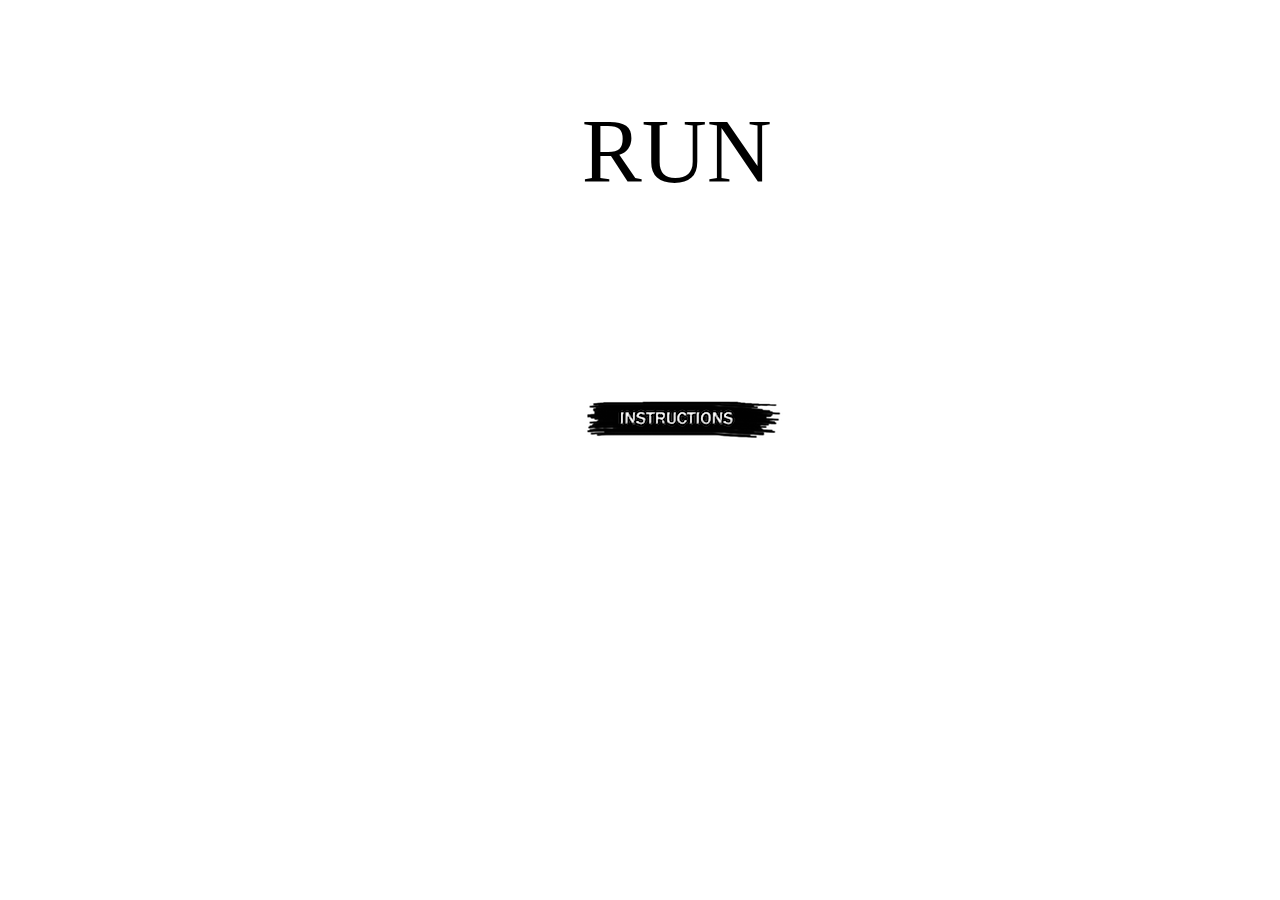
<file: game/index.html>
<!DOCTYPE html>
<html>
<head>
<title>RUN</title>

<link rel="stylesheet" type="text/css" href="style.css">
<script src="jquery-1.11.3.js"></script>
<script src="gamedev.js"></script>

</head>

<body onload="startGame()">
<div id="title"><FONT FACE="desdemona">RUN</FONT></div>
<div id="start">
  <a  href="explore.html"><img src="img/instructions.png"/></a>
  	</div>
</body>
</html>
</file>
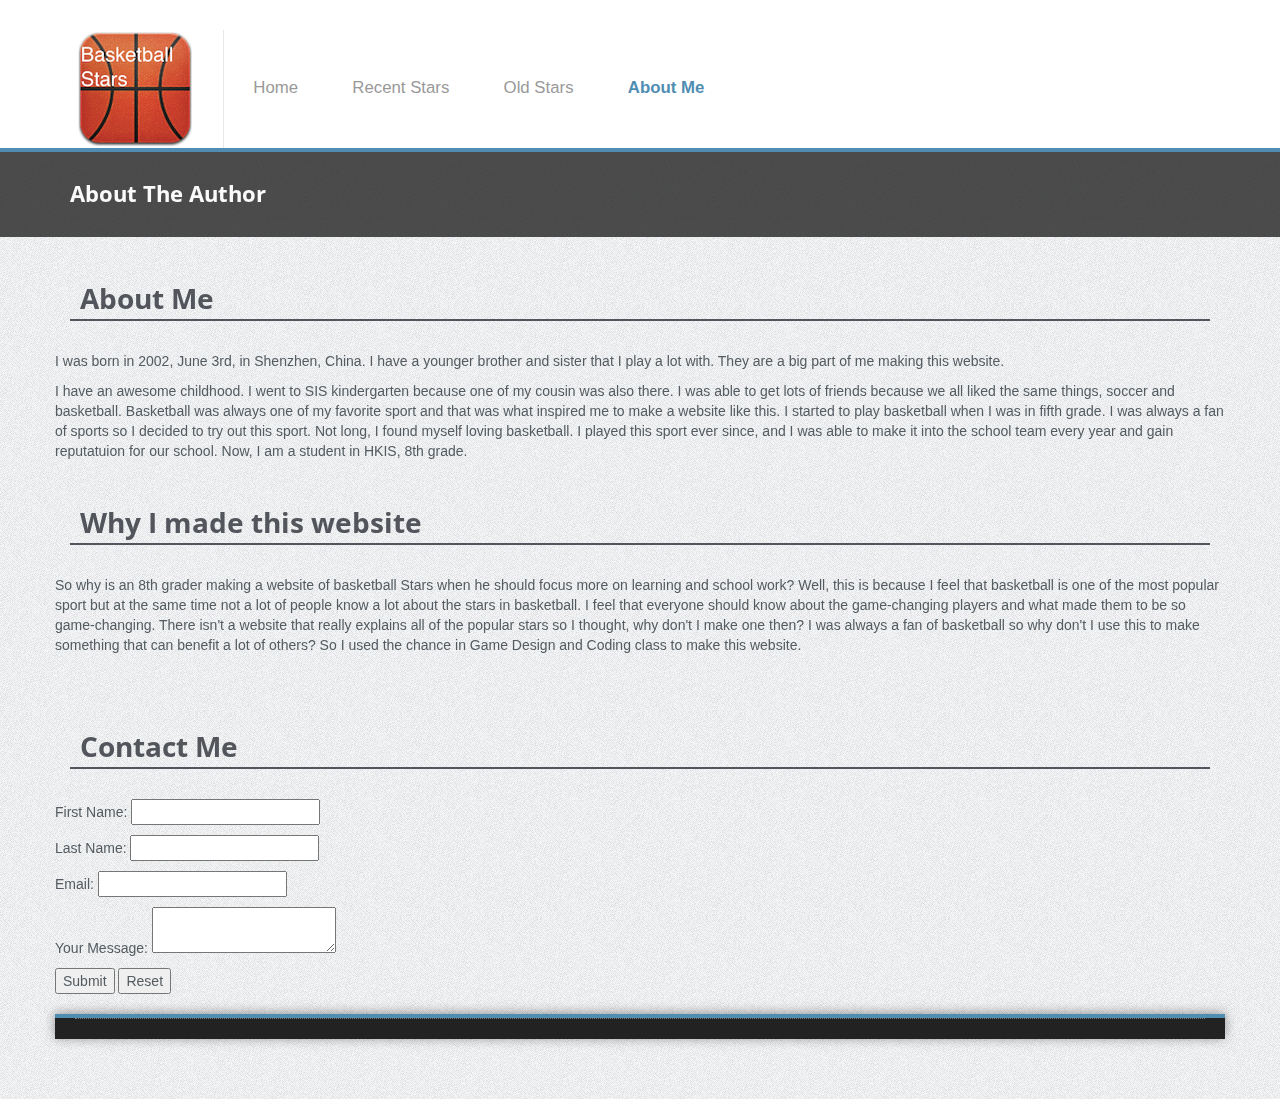
<file: credits.html>
<!DOCTYPE html>
<!--[if lt IE 7]>      <html class="no-js lt-ie9 lt-ie8 lt-ie7"> <![endif]-->
<!--[if IE 7]>         <html class="no-js lt-ie9 lt-ie8"> <![endif]-->
<!--[if IE 8]>         <html class="no-js lt-ie9"> <![endif]-->
<!--[if gt IE 8]><!--> <html class="no-js"> <!--<![endif]-->
    <head>
        <meta charset="utf-8">
        <meta http-equiv="X-UA-Compatible" content="IE=edge,chrome=1">
        <title>Basketball Stars</title>
        <meta name="description" content="">
        <meta name="viewport" content="width=device-width">

        <link rel="stylesheet" href="css/bootstrap.min.css">
        <link rel="stylesheet" href="css/icomoon-social.css">
        <link href='http://fonts.googleapis.com/css?family=Open+Sans:400,700,600,800' rel='stylesheet' type='text/css'>

        <link rel="stylesheet" href="css/leaflet.css" />
		<!--[if lte IE 8]>
		    <link rel="stylesheet" href="css/leaflet.ie.css" />
		<![endif]-->
		<link rel="stylesheet" href="css/main.css">

        <script src="js/modernizr-2.6.2-respond-1.1.0.min.js"></script>
    </head>
    <body>
        <!--[if lt IE 7]>
            <p class="chromeframe">You are using an <strong>outdated</strong> browser. Please <a href="http://browsehappy.com/">upgrade your browser</a> or <a href="http://www.google.com/chromeframe/?redirect=true">activate Google Chrome Frame</a> to improve your experience.</p>
        <![endif]-->
        

        <!-- Navigation & Logo-->
        <div class="mainmenu-wrapper">
	        <div class="container">
	        	<div class="menuextras">
					<div class="extras">
					</div>
		        </div>
		        <nav id="mainmenu" class="mainmenu">
					<ul>
						<li class="logo-wrapper"><a href="index.html"><img src="basketball.png" alt="Multipurpose Twitter Bootstrap Template"></a></li>
						<li>
							<a href="index.html">Home</a>
						</li>
						<li>
							<a href="features.html">Recent Stars</a>
						</li>
						<li>
							<a href="page-about-us.html">Old Stars</a>
						</li>
						<li class="active">
							<a href="credits.html">About Me</a>
						</li>
					</ul>
				</nav>
			</div>
		</div>

		<!-- Page Title -->
		<div class="section section-breadcrumbs">
			<div class="container">
				<div class="row">
					<div class="col-md-12">
						<h1>About The Author</h1>
					</div>
				</div>
			</div>
		</div>
        
        <div class="section">
	        <div class="container">
	        	<h2>About Me</h2>
	        	<div class="row">
	        		<div class="col-md-13">
	        		<p>
        				 I was born in 2002, June 3rd, in Shenzhen, China.
   I have a younger brother and sister that I play a lot with. They are a big part of me making this website.
   </p>
   <p>
   I have an awesome childhood. 
   I went to SIS kindergarten because one of my cousin was also there. I was able to get lots of friends because we all liked the same things, soccer and basketball. Basketball was always one of my favorite sport and that was what inspired me to make a website like this. I started to play basketball when I was in fifth grade. I was always a fan of sports so I decided to try out this sport. Not long, I found myself loving basketball. I played this sport ever since, and I was able to make it into the school team every year and gain reputatuion for our school. 
   Now, I am a student in HKIS, 8th grade. 
   </p>
   <div class="section">
	        <div class="container">
   <h2>Why I made this website</h2>
   <div class="row">
	        		<div class="col-md-13">
	        		<p>So why is an 8th grader making a website of basketball Stars when he should focus more on learning and school work? Well, this is because I feel that basketball is one of the most popular sport but at the same time not a lot of people know a lot about the stars in basketball. I feel that everyone should know about the game-changing players and what made them to be so game-changing. There isn't a website that really explains all of the popular stars so I thought, why don't I make one then? I was always a fan of basketball so why don't I use this to make something that can benefit a lot of others? So I used the chance in Game Design and Coding class to make this website. </p>

	        		</div>
	        	</div>
	        </div>
	    </div>  
</div>
</div>
</div>
<div class="section">
	        <div class="container">
	        	<h2>Contact Me</h2>
	        	<div class="row">
	        		<div class="col-md-13">
	        		<form action="html.php" method="post" name="contact_form">
	        		<p>First Name:
	        		<input name="first_name" type="text" />
	        		</p>
	        		<p>Last Name:
	        		<input name="last_name" type="text" />
	        		</p>
	        		<p>Email:
	        		<input name="email" type="text" />
	        		</p>
	        		<p>Your Message:
	        		<textarea name="your_message"></textarea>&nbsp;
	        		</p>
	        		<p>
	        			<input type="submit" name="submit" id="submit" value="Submit"/>
	        			<input type="reset" name="Reset" id="reset" value="Reset"/>
	        		</p>
	        		</form>

	    <!-- Footer -->
	    <div class="footer">
		    	<div class="row">
		    		<div class="col-md-12">
		    			<div class="footer-copyright"></div>
		    		</div>
	    </div>

        <!-- Javascripts -->
        <script src="http://ajax.googleapis.com/ajax/libs/jquery/1.9.1/jquery.min.js"></script>
        <script>window.jQuery || document.write('<script src="js/jquery-1.9.1.min.js"><\/script>')</script>
        <script src="js/bootstrap.min.js"></script>
        <script src="http://cdn.leafletjs.com/leaflet-0.5.1/leaflet.js"></script>
        <script src="js/jquery.fitvids.js"></script>
        <script src="js/jquery.sequence-min.js"></script>
        <script src="js/jquery.bxslider.js"></script>
        <script src="js/main-menu.js"></script>
        <script src="js/template.js"></script>

    </body>
</html>
</file>
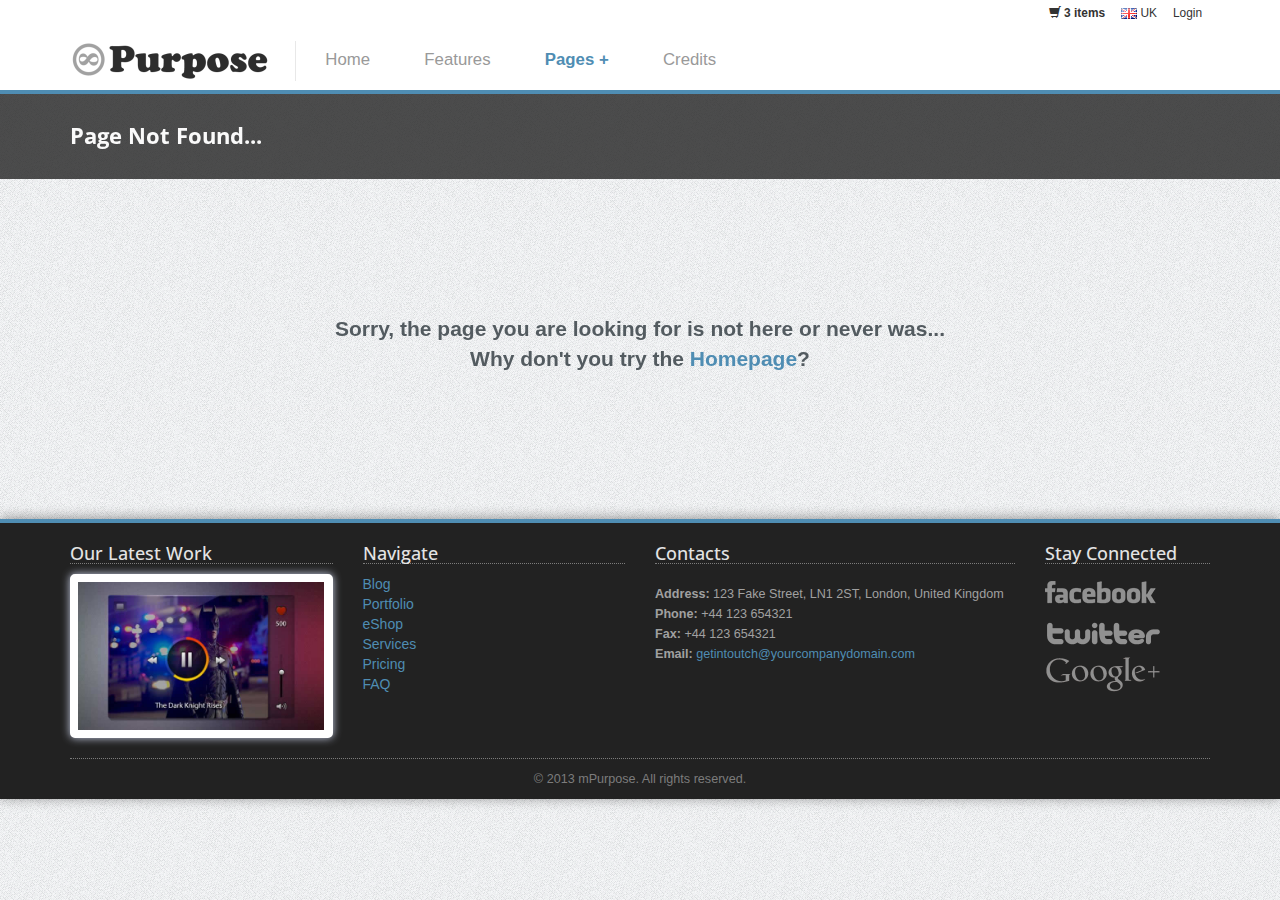
<file: page-404.html>
<!DOCTYPE html>
<!--[if lt IE 7]>      <html class="no-js lt-ie9 lt-ie8 lt-ie7"> <![endif]-->
<!--[if IE 7]>         <html class="no-js lt-ie9 lt-ie8"> <![endif]-->
<!--[if IE 8]>         <html class="no-js lt-ie9"> <![endif]-->
<!--[if gt IE 8]><!--> <html class="no-js"> <!--<![endif]-->
    <head>
        <meta charset="utf-8">
        <meta http-equiv="X-UA-Compatible" content="IE=edge,chrome=1">
        <title>mPurpose - Multipurpose Feature Rich Bootstrap Template</title>
        <meta name="description" content="">
        <meta name="viewport" content="width=device-width">

        <link rel="stylesheet" href="css/bootstrap.min.css">
        <link rel="stylesheet" href="css/icomoon-social.css">
        <link href='http://fonts.googleapis.com/css?family=Open+Sans:400,700,600,800' rel='stylesheet' type='text/css'>

        <link rel="stylesheet" href="css/leaflet.css" />
		<!--[if lte IE 8]>
		    <link rel="stylesheet" href="css/leaflet.ie.css" />
		<![endif]-->
		<link rel="stylesheet" href="css/main.css">

        <script src="js/modernizr-2.6.2-respond-1.1.0.min.js"></script>
    </head>
    <body>
        <!--[if lt IE 7]>
            <p class="chromeframe">You are using an <strong>outdated</strong> browser. Please <a href="http://browsehappy.com/">upgrade your browser</a> or <a href="http://www.google.com/chromeframe/?redirect=true">activate Google Chrome Frame</a> to improve your experience.</p>
        <![endif]-->
        

        <!-- Navigation & Logo-->
        <div class="mainmenu-wrapper">
	        <div class="container">
	        	<div class="menuextras">
					<div class="extras">
						<ul>
							<li class="shopping-cart-items"><i class="glyphicon glyphicon-shopping-cart icon-white"></i> <a href="page-shopping-cart.html"><b>3 items</b></a></li>
							<li>
								<div class="dropdown choose-country">
									<a class="#" data-toggle="dropdown" href="#"><img src="img/flags/gb.png" alt="Great Britain"> UK</a>
									<ul class="dropdown-menu" role="menu">
										<li role="menuitem"><a href="#"><img src="img/flags/us.png" alt="United States"> US</a></li>
										<li role="menuitem"><a href="#"><img src="img/flags/de.png" alt="Germany"> DE</a></li>
										<li role="menuitem"><a href="#"><img src="img/flags/es.png" alt="Spain"> ES</a></li>
									</ul>
								</div>
							</li>
			        		<li><a href="page-login.html">Login</a></li>
			        	</ul>
					</div>
		        </div>
		        <nav id="mainmenu" class="mainmenu">
					<ul>
						<li class="logo-wrapper"><a href="index.html"><img src="img/mPurpose-logo.png" alt="Multipurpose Twitter Bootstrap Template"></a></li>
						<li>
							<a href="index.html">Home</a>
						</li>
						<li>
							<a href="features.html">Features</a>
						</li>
						<li class="has-submenu active">
							<a href="#">Pages +</a>
							<div class="mainmenu-submenu">
								<div class="mainmenu-submenu-inner"> 
									<div>
										<h4>Homepage</h4>
										<ul>
											<li><a href="index.html">Homepage (Sample 1)</a></li>
											<li><a href="page-homepage-sample.html">Homepage (Sample 2)</a></li>
										</ul>
										<h4>Services & Pricing</h4>
										<ul>
											<li><a href="page-services-1-column.html">Services/Features (Rows)</a></li>
											<li><a href="page-services-3-columns.html">Services/Features (3 Columns)</a></li>
											<li><a href="page-services-4-columns.html">Services/Features (4 Columns)</a></li>
											<li><a href="page-pricing.html">Pricing Table</a></li>
										</ul>
										<h4>Team & Open Vacancies</h4>
										<ul>
											<li><a href="page-team.html">Our Team</a></li>
											<li><a href="page-vacancies.html">Open Vacancies (List)</a></li>
											<li><a href="page-job-details.html">Open Vacancies (Job Details)</a></li>
										</ul>
									</div>
									<div>
										<h4>Our Work (Portfolio)</h4>
										<ul>
											<li><a href="page-portfolio-2-columns-1.html">Portfolio (2 Columns, Option 1)</a></li>
											<li><a href="page-portfolio-2-columns-2.html">Portfolio (2 Columns, Option 2)</a></li>
											<li><a href="page-portfolio-3-columns-1.html">Portfolio (3 Columns, Option 1)</a></li>
											<li><a href="page-portfolio-3-columns-2.html">Portfolio (3 Columns, Option 2)</a></li>
											<li><a href="page-portfolio-item.html">Portfolio Item (Project) Description</a></li>
										</ul>
										<h4>General Pages</h4>
										<ul>
											<li><a href="page-about-us.html">About Us</a></li>
											<li><a href="page-contact-us.html">Contact Us</a></li>
											<li><a href="page-faq.html">Frequently Asked Questions</a></li>
											<li><a href="page-testimonials-clients.html">Testimonials & Clients</a></li>
											<li><a href="page-events.html">Events</a></li>
											<li><a href="page-404.html">404 Page</a></li>
											<li><a href="page-sitemap.html">Sitemap</a></li>
											<li><a href="page-login.html">Login</a></li>
											<li><a href="page-register.html">Register</a></li>
											<li><a href="page-password-reset.html">Password Reset</a></li>
											<li><a href="page-terms-privacy.html">Terms & Privacy</a></li>
											<li><a href="page-coming-soon.html">Coming Soon</a></li>
										</ul>
									</div>
									<div>
										<h4>eShop</h4>
										<ul>
											<li><a href="page-products-3-columns.html">Products listing (3 Columns)</a></li>
											<li><a href="page-products-4-columns.html">Products listing (4 Columns)</a></li>
											<li><a href="page-products-slider.html">Products Slider</a></li>
											<li><a href="page-product-details.html">Product Details</a></li>
											<li><a href="page-shopping-cart.html">Shopping Cart</a></li>
										</ul>
										<h4>Blog</h4>
										<ul>
											<li><a href="page-blog-posts.html">Blog Posts (List)</a></li>
											<li><a href="page-blog-post-right-sidebar.html">Blog Single Post (Right Sidebar)</a></li>
											<li><a href="page-blog-post-left-sidebar.html">Blog Single Post (Left Sidebar)</a></li>
											<li><a href="page-news.html">Latest & Featured News</a></li>
										</ul>
									</div>
								</div><!-- /mainmenu-submenu-inner -->
							</div><!-- /mainmenu-submenu -->
						</li>
						<li>
							<a href="credits.html">Credits</a>
						</li>
					</ul>
				</nav>
			</div>
		</div>

        <!-- Page Title -->
		<div class="section section-breadcrumbs">
			<div class="container">
				<div class="row">
					<div class="col-md-12">
						<h1>Page Not Found...</h1>
					</div>
				</div>
			</div>
		</div>
        
        <div class="section">
	    	<div class="container">
				<div class="row">
					<div class="col-sm-12">
						<div class="error-page-wrapper">
							<p>Sorry, the page you are looking for is not here or never was...</p>
							<p>Why don't you try the <a href="index.html">Homepage</a>?</p>
						</div>
					</div>
				</div>
			</div>
		</div>

	    <!-- Footer -->
	    <div class="footer">
	    	<div class="container">
		    	<div class="row">
		    		<div class="col-footer col-md-3 col-xs-6">
		    			<h3>Our Latest Work</h3>
		    			<div class="portfolio-item">
							<div class="portfolio-image">
								<a href="page-portfolio-item.html"><img src="img/portfolio6.jpg" alt="Project Name"></a>
							</div>
						</div>
		    		</div>
		    		<div class="col-footer col-md-3 col-xs-6">
		    			<h3>Navigate</h3>
		    			<ul class="no-list-style footer-navigate-section">
		    				<li><a href="page-blog-posts.html">Blog</a></li>
		    				<li><a href="page-portfolio-3-columns-2.html">Portfolio</a></li>
		    				<li><a href="page-products-3-columns.html">eShop</a></li>
		    				<li><a href="page-services-3-columns.html">Services</a></li>
		    				<li><a href="page-pricing.html">Pricing</a></li>
		    				<li><a href="page-faq.html">FAQ</a></li>
		    			</ul>
		    		</div>
		    		
		    		<div class="col-footer col-md-4 col-xs-6">
		    			<h3>Contacts</h3>
		    			<p class="contact-us-details">
	        				<b>Address:</b> 123 Fake Street, LN1 2ST, London, United Kingdom<br/>
	        				<b>Phone:</b> +44 123 654321<br/>
	        				<b>Fax:</b> +44 123 654321<br/>
	        				<b>Email:</b> <a href="mailto:getintoutch@yourcompanydomain.com">getintoutch@yourcompanydomain.com</a>
	        			</p>
		    		</div>
		    		<div class="col-footer col-md-2 col-xs-6">
		    			<h3>Stay Connected</h3>
		    			<ul class="footer-stay-connected no-list-style">
		    				<li><a href="#" class="facebook"></a></li>
		    				<li><a href="#" class="twitter"></a></li>
		    				<li><a href="#" class="googleplus"></a></li>
		    			</ul>
		    		</div>
		    	</div>
		    	<div class="row">
		    		<div class="col-md-12">
		    			<div class="footer-copyright">&copy; 2013 mPurpose. All rights reserved.</div>
		    		</div>
		    	</div>
		    </div>
	    </div>

        <!-- Javascripts -->
        <script src="http://ajax.googleapis.com/ajax/libs/jquery/1.9.1/jquery.min.js"></script>
        <script>window.jQuery || document.write('<script src="js/jquery-1.9.1.min.js"><\/script>')</script>
        <script src="js/bootstrap.min.js"></script>
        <script src="http://cdn.leafletjs.com/leaflet-0.5.1/leaflet.js"></script>
        <script src="js/jquery.fitvids.js"></script>
        <script src="js/jquery.sequence-min.js"></script>
        <script src="js/jquery.bxslider.js"></script>
        <script src="js/main-menu.js"></script>
        <script src="js/template.js"></script>

    </body>
</html>
</file>
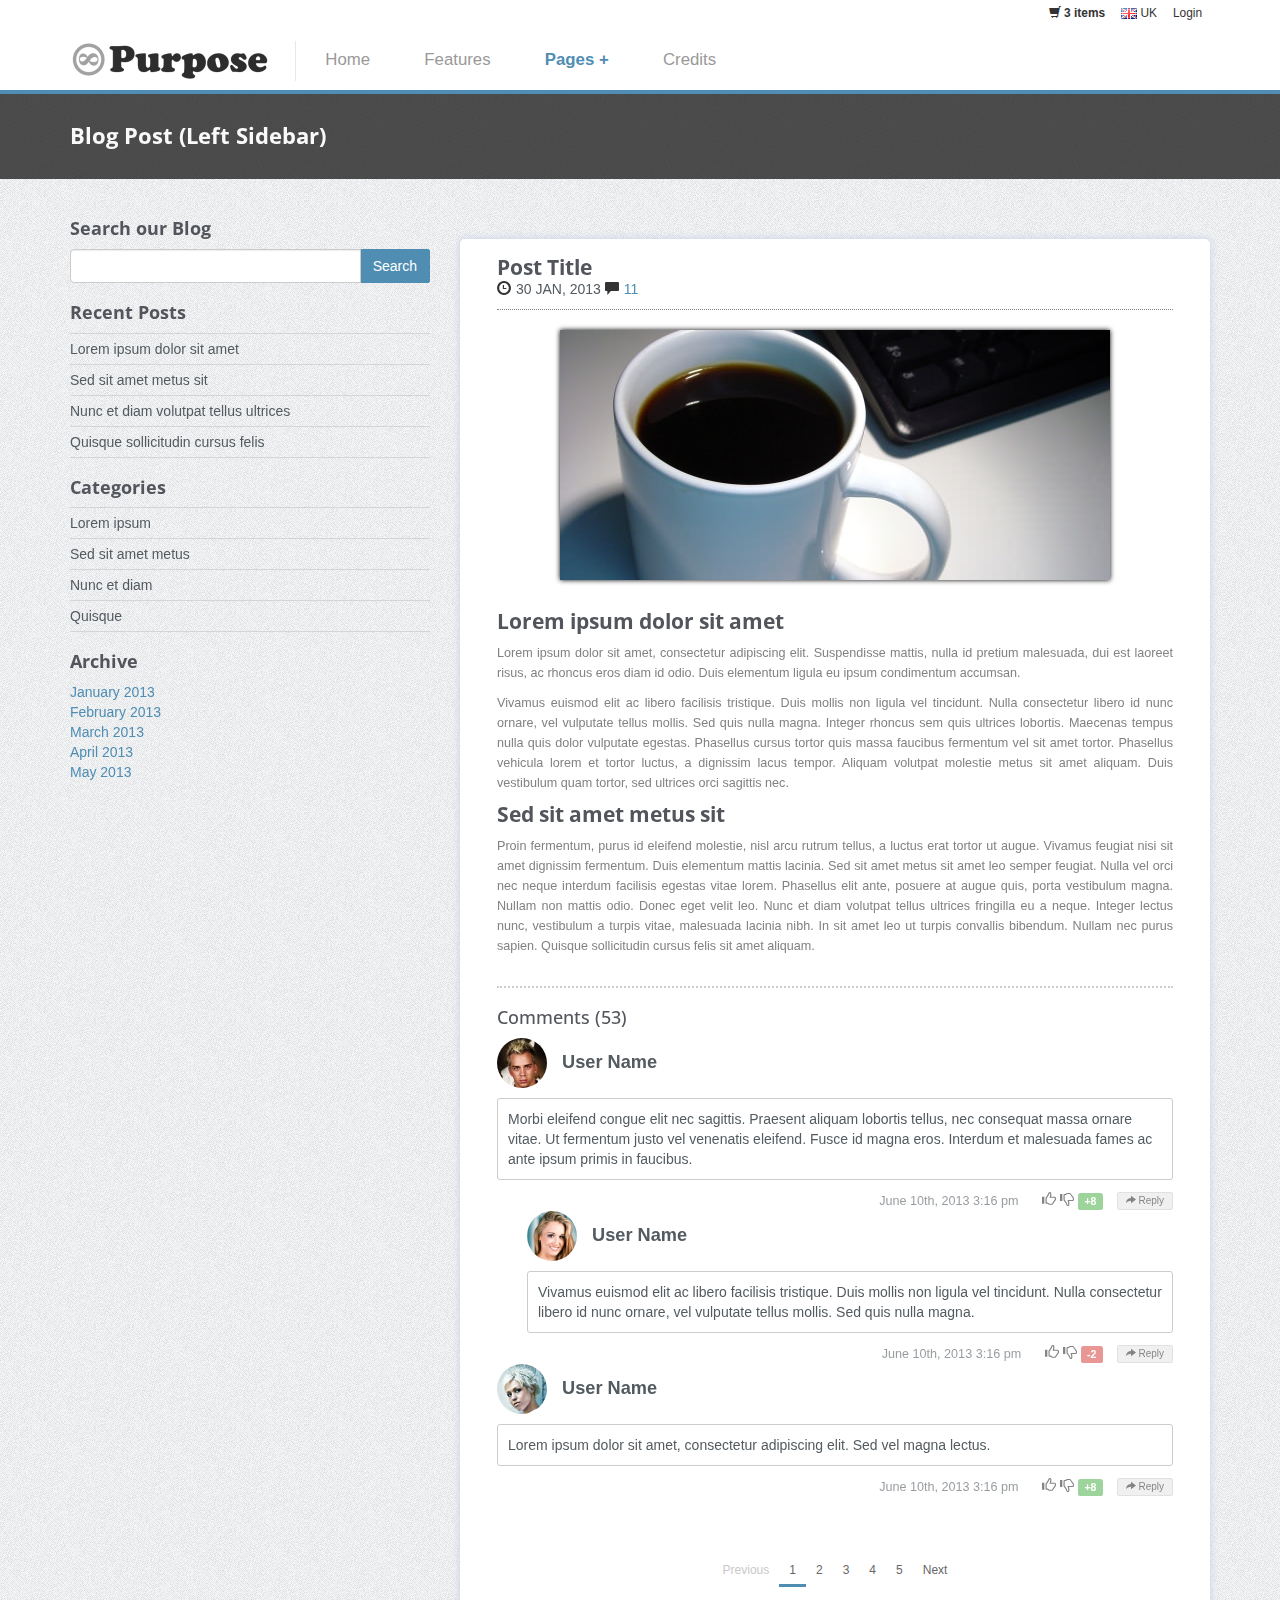
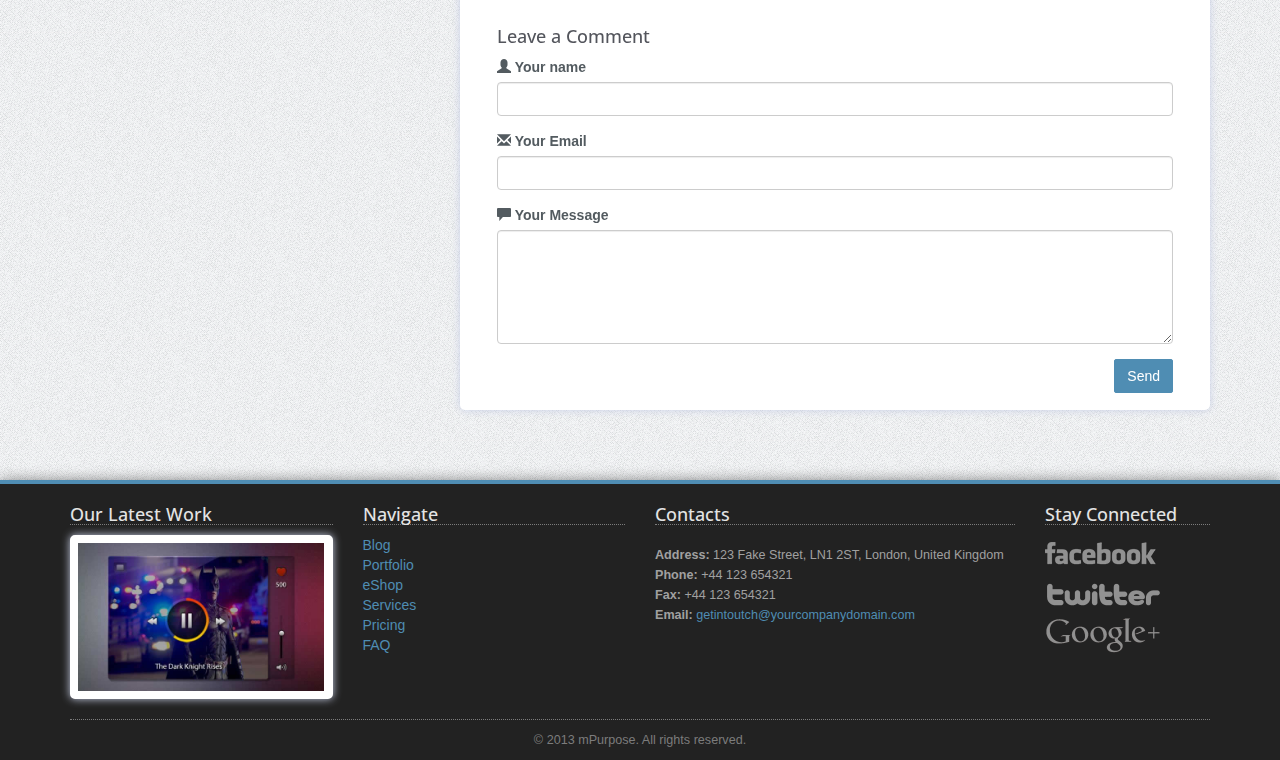
<file: page-blog-post-left-sidebar.html>
<!DOCTYPE html>
<!--[if lt IE 7]>      <html class="no-js lt-ie9 lt-ie8 lt-ie7"> <![endif]-->
<!--[if IE 7]>         <html class="no-js lt-ie9 lt-ie8"> <![endif]-->
<!--[if IE 8]>         <html class="no-js lt-ie9"> <![endif]-->
<!--[if gt IE 8]><!--> <html class="no-js"> <!--<![endif]-->
    <head>
        <meta charset="utf-8">
        <meta http-equiv="X-UA-Compatible" content="IE=edge,chrome=1">
        <title>mPurpose - Multipurpose Feature Rich Bootstrap Template</title>
        <meta name="description" content="">
        <meta name="viewport" content="width=device-width">

        <link rel="stylesheet" href="css/bootstrap.min.css">
        <link rel="stylesheet" href="css/icomoon-social.css">
        <link href='http://fonts.googleapis.com/css?family=Open+Sans:400,700,600,800' rel='stylesheet' type='text/css'>

        <link rel="stylesheet" href="css/leaflet.css" />
		<!--[if lte IE 8]>
		    <link rel="stylesheet" href="css/leaflet.ie.css" />
		<![endif]-->
		<link rel="stylesheet" href="css/main.css">

        <script src="js/modernizr-2.6.2-respond-1.1.0.min.js"></script>
    </head>
    <body>
        <!--[if lt IE 7]>
            <p class="chromeframe">You are using an <strong>outdated</strong> browser. Please <a href="http://browsehappy.com/">upgrade your browser</a> or <a href="http://www.google.com/chromeframe/?redirect=true">activate Google Chrome Frame</a> to improve your experience.</p>
        <![endif]-->
        

        <!-- Navigation & Logo-->
        <div class="mainmenu-wrapper">
	        <div class="container">
	        	<div class="menuextras">
					<div class="extras">
						<ul>
							<li class="shopping-cart-items"><i class="glyphicon glyphicon-shopping-cart icon-white"></i> <a href="page-shopping-cart.html"><b>3 items</b></a></li>
							<li>
								<div class="dropdown choose-country">
									<a class="#" data-toggle="dropdown" href="#"><img src="img/flags/gb.png" alt="Great Britain"> UK</a>
									<ul class="dropdown-menu" role="menu">
										<li role="menuitem"><a href="#"><img src="img/flags/us.png" alt="United States"> US</a></li>
										<li role="menuitem"><a href="#"><img src="img/flags/de.png" alt="Germany"> DE</a></li>
										<li role="menuitem"><a href="#"><img src="img/flags/es.png" alt="Spain"> ES</a></li>
									</ul>
								</div>
							</li>
			        		<li><a href="page-login.html">Login</a></li>
			        	</ul>
					</div>
		        </div>
		        <nav id="mainmenu" class="mainmenu">
					<ul>
						<li class="logo-wrapper"><a href="index.html"><img src="img/mPurpose-logo.png" alt="Multipurpose Twitter Bootstrap Template"></a></li>
						<li>
							<a href="index.html">Home</a>
						</li>
						<li>
							<a href="features.html">Features</a>
						</li>
						<li class="has-submenu active">
							<a href="#">Pages +</a>
							<div class="mainmenu-submenu">
								<div class="mainmenu-submenu-inner"> 
									<div>
										<h4>Homepage</h4>
										<ul>
											<li><a href="index.html">Homepage (Sample 1)</a></li>
											<li><a href="page-homepage-sample.html">Homepage (Sample 2)</a></li>
										</ul>
										<h4>Services & Pricing</h4>
										<ul>
											<li><a href="page-services-1-column.html">Services/Features (Rows)</a></li>
											<li><a href="page-services-3-columns.html">Services/Features (3 Columns)</a></li>
											<li><a href="page-services-4-columns.html">Services/Features (4 Columns)</a></li>
											<li><a href="page-pricing.html">Pricing Table</a></li>
										</ul>
										<h4>Team & Open Vacancies</h4>
										<ul>
											<li><a href="page-team.html">Our Team</a></li>
											<li><a href="page-vacancies.html">Open Vacancies (List)</a></li>
											<li><a href="page-job-details.html">Open Vacancies (Job Details)</a></li>
										</ul>
									</div>
									<div>
										<h4>Our Work (Portfolio)</h4>
										<ul>
											<li><a href="page-portfolio-2-columns-1.html">Portfolio (2 Columns, Option 1)</a></li>
											<li><a href="page-portfolio-2-columns-2.html">Portfolio (2 Columns, Option 2)</a></li>
											<li><a href="page-portfolio-3-columns-1.html">Portfolio (3 Columns, Option 1)</a></li>
											<li><a href="page-portfolio-3-columns-2.html">Portfolio (3 Columns, Option 2)</a></li>
											<li><a href="page-portfolio-item.html">Portfolio Item (Project) Description</a></li>
										</ul>
										<h4>General Pages</h4>
										<ul>
											<li><a href="page-about-us.html">About Us</a></li>
											<li><a href="page-contact-us.html">Contact Us</a></li>
											<li><a href="page-faq.html">Frequently Asked Questions</a></li>
											<li><a href="page-testimonials-clients.html">Testimonials & Clients</a></li>
											<li><a href="page-events.html">Events</a></li>
											<li><a href="page-404.html">404 Page</a></li>
											<li><a href="page-sitemap.html">Sitemap</a></li>
											<li><a href="page-login.html">Login</a></li>
											<li><a href="page-register.html">Register</a></li>
											<li><a href="page-password-reset.html">Password Reset</a></li>
											<li><a href="page-terms-privacy.html">Terms & Privacy</a></li>
											<li><a href="page-coming-soon.html">Coming Soon</a></li>
										</ul>
									</div>
									<div>
										<h4>eShop</h4>
										<ul>
											<li><a href="page-products-3-columns.html">Products listing (3 Columns)</a></li>
											<li><a href="page-products-4-columns.html">Products listing (4 Columns)</a></li>
											<li><a href="page-products-slider.html">Products Slider</a></li>
											<li><a href="page-product-details.html">Product Details</a></li>
											<li><a href="page-shopping-cart.html">Shopping Cart</a></li>
										</ul>
										<h4>Blog</h4>
										<ul>
											<li><a href="page-blog-posts.html">Blog Posts (List)</a></li>
											<li><a href="page-blog-post-right-sidebar.html">Blog Single Post (Right Sidebar)</a></li>
											<li><a href="page-blog-post-left-sidebar.html">Blog Single Post (Left Sidebar)</a></li>
											<li><a href="page-news.html">Latest & Featured News</a></li>
										</ul>
									</div>
								</div><!-- /mainmenu-submenu-inner -->
							</div><!-- /mainmenu-submenu -->
						</li>
						<li>
							<a href="credits.html">Credits</a>
						</li>
					</ul>
				</nav>
			</div>
		</div>

        <!-- Page Title -->
		<div class="section section-breadcrumbs">
			<div class="container">
				<div class="row">
					<div class="col-md-12">
						<h1>Blog Post (Left Sidebar)</h1>
					</div>
				</div>
			</div>
		</div>
        
        <div class="section">
	    	<div class="container">
				<div class="row">
					<!-- Sidebar -->
					<div class="col-sm-4 blog-sidebar">
						<h4>Search our Blog</h4>
						<form>
							<div class="input-group">
								<input class="form-control input-md" id="appendedInputButtons" type="text">
								<span class="input-group-btn">
									<button class="btn btn-md" type="button">Search</button>
								</span>
							</div>
						</form>
						<h4>Recent Posts</h4>
						<ul class="recent-posts">
							<li><a href="#">Lorem ipsum dolor sit amet</a></li>
							<li><a href="#">Sed sit amet metus sit</a></li>
							<li><a href="#">Nunc et diam volutpat tellus ultrices</a></li>
							<li><a href="#">Quisque sollicitudin cursus felis</a></li>
						</ul>
						<h4>Categories</h4>
						<ul class="blog-categories">
							<li><a href="#">Lorem ipsum</a></li>
							<li><a href="#">Sed sit amet metus</a></li>
							<li><a href="#">Nunc et diam </a></li>
							<li><a href="#">Quisque</a></li>
						</ul>
						<h4>Archive</h4>
						<ul>
							<li><a href="#">January 2013</a></li>
							<li><a href="#">February 2013</a></li>
							<li><a href="#">March 2013</a></li>
							<li><a href="#">April 2013</a></li>
							<li><a href="#">May 2013</a></li>
						</ul>
					</div>
					<!-- End Sidebar -->
					<div class="col-sm-8">
						<div class="blog-post blog-single-post">
							<div class="single-post-title">
								<h3>Post Title</h3>
							</div>
							<div class="single-post-info">
								<i class="glyphicon glyphicon-time"></i>30 JAN, 2013 <a href="#" title="Show Comments"><i class="glyphicon glyphicon-comment"></i>11</a>
							</div>
							<div class="single-post-image">
								<img src="img/blog-large.jpg" alt="Post Title">
							</div>
							<div class="single-post-content">
								<h3>Lorem ipsum dolor sit amet</h3>
								<p>
									Lorem ipsum dolor sit amet, consectetur adipiscing elit. Suspendisse mattis, nulla id pretium malesuada, dui est laoreet risus, ac rhoncus eros diam id odio. Duis elementum ligula eu ipsum condimentum accumsan.
								</p>
								<p>
									Vivamus euismod elit ac libero facilisis tristique. Duis mollis non ligula vel tincidunt. Nulla consectetur libero id nunc ornare, vel vulputate tellus mollis. Sed quis nulla magna. Integer rhoncus sem quis ultrices lobortis. Maecenas tempus nulla quis dolor vulputate egestas. Phasellus cursus tortor quis massa faucibus fermentum vel sit amet tortor. Phasellus vehicula lorem et tortor luctus, a dignissim lacus tempor. Aliquam volutpat molestie metus sit amet aliquam. Duis vestibulum quam tortor, sed ultrices orci sagittis nec.
								</p>
								<h3>Sed sit amet metus sit</h3>
								<p>
									Proin fermentum, purus id eleifend molestie, nisl arcu rutrum tellus, a luctus erat tortor ut augue. Vivamus feugiat nisi sit amet dignissim fermentum. Duis elementum mattis lacinia. Sed sit amet metus sit amet leo semper feugiat. Nulla vel orci nec neque interdum facilisis egestas vitae lorem. Phasellus elit ante, posuere at augue quis, porta vestibulum magna. Nullam non mattis odio. Donec eget velit leo. Nunc et diam volutpat tellus ultrices fringilla eu a neque. Integer lectus nunc, vestibulum a turpis vitae, malesuada lacinia nibh. In sit amet leo ut turpis convallis bibendum. Nullam nec purus sapien. Quisque sollicitudin cursus felis sit amet aliquam.
								</p>
							</div>
							<!-- Comments -->
							<div class="post-coments">
								<h4>Comments (53)</h4>
								<ul class="post-comments">
									<li>
										<div class="comment-wrapper">
											<div class="comment-author"><img src="img/user1.jpg" alt="User Name"> User Name</div>
											<p>
												Morbi eleifend congue elit nec sagittis. Praesent aliquam lobortis tellus, nec consequat massa ornare vitae. Ut fermentum justo vel venenatis eleifend. Fusce id magna eros. Interdum et malesuada fames ac ante ipsum primis in faucibus.
											</p>
											<!-- Comment Controls -->
											<div class="comment-actions">
												<span class="comment-date">June 10th, 2013 3:16 pm</span>
												<a href="#" data-toggle="tooltip" data-original-title="Vote Up" class="show-tooltip"><i class="glyphicon glyphicon-thumbs-up"></i></a>
												<a href="#" data-toggle="tooltip" data-original-title="Vote Down" class="show-tooltip"><i class="glyphicon glyphicon-thumbs-down"></i></a>
												<span class="label label-success">+8</span>
												<a href="#" class="btn btn-micro btn-grey comment-reply-btn"><i class="glyphicon glyphicon-share-alt"></i> Reply</a>
											</div>
										</div>
									</li>
									<li>
										<ul>
											<li>
												<div class="comment-wrapper">
													<div class="comment-author"><img src="img/user2.jpg" alt="User Name"> User Name</div>
													<p>
														Vivamus euismod elit ac libero facilisis tristique. Duis mollis non ligula vel tincidunt. Nulla consectetur libero id nunc ornare, vel vulputate tellus mollis. Sed quis nulla magna.
													</p>
													<!-- Comment Controls -->
													<div class="comment-actions">
														<span class="comment-date">June 10th, 2013 3:16 pm</span>
														<a href="#" data-toggle="tooltip" data-original-title="Vote Up" class="show-tooltip"><i class="glyphicon glyphicon-thumbs-up"></i></a>
														<a href="#" data-toggle="tooltip" data-original-title="Vote Down" class="show-tooltip"><i class="glyphicon glyphicon-thumbs-down"></i></a>
														<span class="label label-danger">-2</span>
														<a href="#" class="btn btn-micro btn-grey comment-reply-btn"><i class="glyphicon glyphicon-share-alt"></i> Reply</a>
													</div>
												</div>
											</li>
										</ul>
									</li>
									<li>
										<div class="comment-wrapper">
											<div class="comment-author"><img src="img/user5.jpg" alt="User Name"> User Name</div>
											<p>
												Lorem ipsum dolor sit amet, consectetur adipiscing elit. Sed vel magna lectus.
											</p>
											<!-- Comment Controls -->
											<div class="comment-actions">
												<span class="comment-date">June 10th, 2013 3:16 pm</span>
												<a href="#" data-toggle="tooltip" data-original-title="Vote Up" class="show-tooltip"><i class="glyphicon glyphicon-thumbs-up"></i></a>
												<a href="#" data-toggle="tooltip" data-original-title="Vote Down" class="show-tooltip"><i class="glyphicon glyphicon-thumbs-down"></i></a>
												<span class="label label-success">+8</span>
												<a href="#" class="btn btn-micro btn-grey comment-reply-btn"><i class="glyphicon glyphicon-share-alt"></i> Reply</a>
											</div>
										</div>
									</li>
								</ul>
								<!-- Pagination -->
								<div class="pagination-wrapper ">
									<ul class="pagination pagination-sm">
										<li class="disabled"><a href="#">Previous</a></li>
										<li class="active"><a href="#">1</a></li>
										<li><a href="#">2</a></li>
										<li><a href="#">3</a></li>
										<li><a href="#">4</a></li>
										<li><a href="#">5</a></li>
										<li><a href="#">Next</a></li>
									</ul>
								</div>
								<!-- Comments Form -->
								<h4>Leave a Comment</h4>
								<div class="comment-form-wrapper">
									<form class="">
				        				<div class="form-group">
				        				 	<label for="comment-name"><i class="glyphicon glyphicon-user"></i> <b>Your name</b></label>
											<input class="form-control" id="comment-name" type="text" placeholder="">
										</div>
										<div class="form-group">
											<label for="comment-email"><i class="glyphicon glyphicon-envelope"></i> <b>Your Email</b></label>
											<input class="form-control" id="comment-email" type="text" placeholder="">
										</div>
										<div class="form-group">
											<label for="comment-message"><i class="glyphicon glyphicon-comment"></i> <b>Your Message</b></label>
											<textarea class="form-control" rows="5" id="comment-message"></textarea>
										</div>
										<div class="form-group">
											<button type="submit" class="btn btn-large pull-right">Send</button>
										</div>
										<div class="clearfix"></div>
				        			</form>
								</div>
								<!-- End Comment Form -->
							</div>
							<!-- End Comments -->
						</div>
					</div>
					<!-- End Blog Post -->
				</div>
			</div>
	    </div>

	    <!-- Footer -->
	    <div class="footer">
	    	<div class="container">
		    	<div class="row">
		    		<div class="col-footer col-md-3 col-xs-6">
		    			<h3>Our Latest Work</h3>
		    			<div class="portfolio-item">
							<div class="portfolio-image">
								<a href="page-portfolio-item.html"><img src="img/portfolio6.jpg" alt="Project Name"></a>
							</div>
						</div>
		    		</div>
		    		<div class="col-footer col-md-3 col-xs-6">
		    			<h3>Navigate</h3>
		    			<ul class="no-list-style footer-navigate-section">
		    				<li><a href="page-blog-posts.html">Blog</a></li>
		    				<li><a href="page-portfolio-3-columns-2.html">Portfolio</a></li>
		    				<li><a href="page-products-3-columns.html">eShop</a></li>
		    				<li><a href="page-services-3-columns.html">Services</a></li>
		    				<li><a href="page-pricing.html">Pricing</a></li>
		    				<li><a href="page-faq.html">FAQ</a></li>
		    			</ul>
		    		</div>
		    		
		    		<div class="col-footer col-md-4 col-xs-6">
		    			<h3>Contacts</h3>
		    			<p class="contact-us-details">
	        				<b>Address:</b> 123 Fake Street, LN1 2ST, London, United Kingdom<br/>
	        				<b>Phone:</b> +44 123 654321<br/>
	        				<b>Fax:</b> +44 123 654321<br/>
	        				<b>Email:</b> <a href="mailto:getintoutch@yourcompanydomain.com">getintoutch@yourcompanydomain.com</a>
	        			</p>
		    		</div>
		    		<div class="col-footer col-md-2 col-xs-6">
		    			<h3>Stay Connected</h3>
		    			<ul class="footer-stay-connected no-list-style">
		    				<li><a href="#" class="facebook"></a></li>
		    				<li><a href="#" class="twitter"></a></li>
		    				<li><a href="#" class="googleplus"></a></li>
		    			</ul>
		    		</div>
		    	</div>
		    	<div class="row">
		    		<div class="col-md-12">
		    			<div class="footer-copyright">&copy; 2013 mPurpose. All rights reserved.</div>
		    		</div>
		    	</div>
		    </div>
	    </div>

        <!-- Javascripts -->
        <script src="http://ajax.googleapis.com/ajax/libs/jquery/1.9.1/jquery.min.js"></script>
        <script>window.jQuery || document.write('<script src="js/jquery-1.9.1.min.js"><\/script>')</script>
        <script src="js/bootstrap.min.js"></script>
        <script src="http://cdn.leafletjs.com/leaflet-0.5.1/leaflet.js"></script>
        <script src="js/jquery.fitvids.js"></script>
        <script src="js/jquery.sequence-min.js"></script>
        <script src="js/jquery.bxslider.js"></script>
        <script src="js/main-menu.js"></script>
        <script src="js/template.js"></script>

    </body>
</html>
</file>
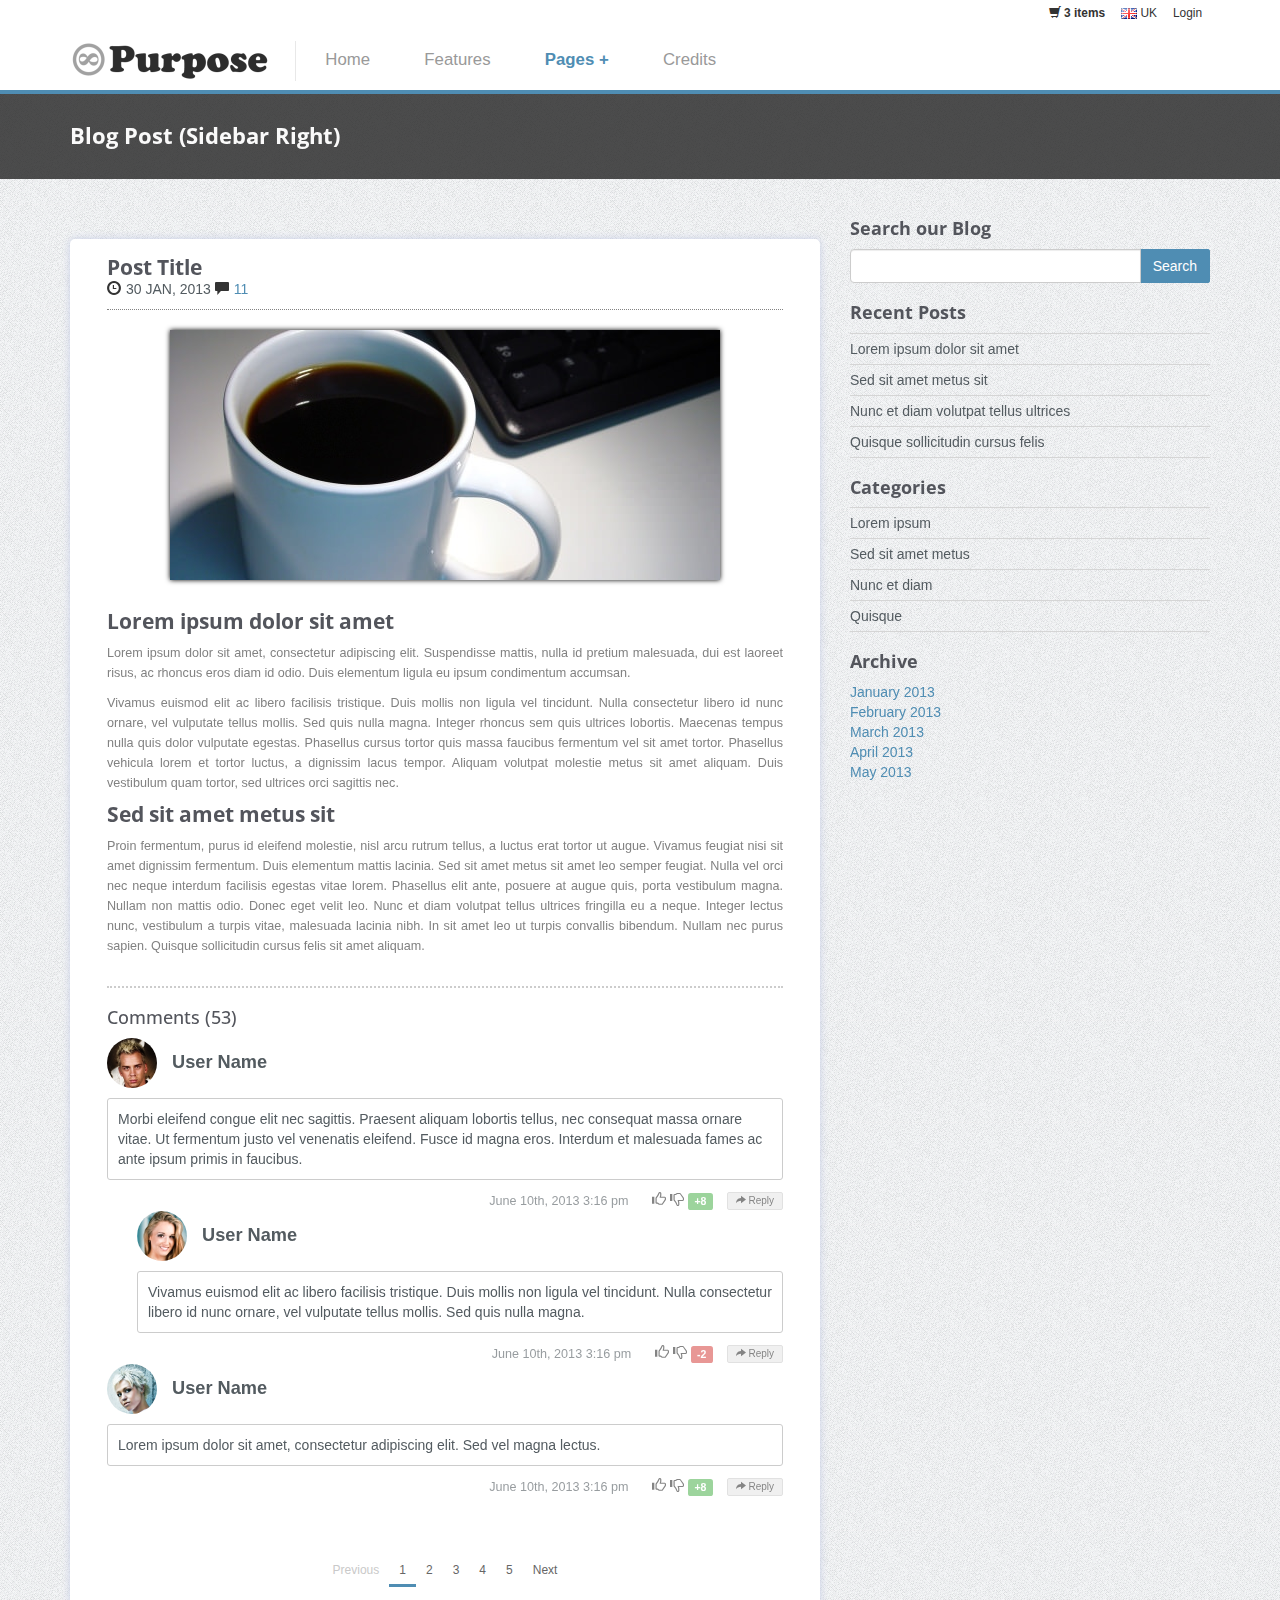
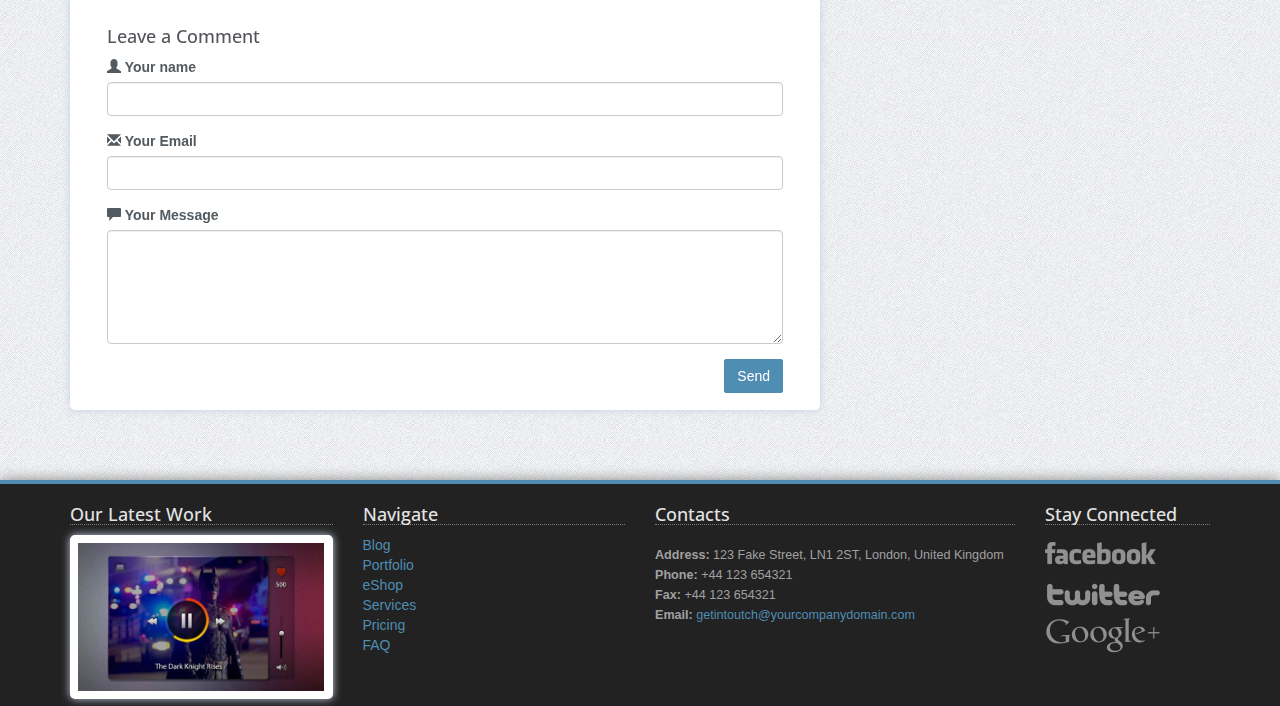
<file: page-blog-post-right-sidebar.html>
<!DOCTYPE html>
<!--[if lt IE 7]>      <html class="no-js lt-ie9 lt-ie8 lt-ie7"> <![endif]-->
<!--[if IE 7]>         <html class="no-js lt-ie9 lt-ie8"> <![endif]-->
<!--[if IE 8]>         <html class="no-js lt-ie9"> <![endif]-->
<!--[if gt IE 8]><!--> <html class="no-js"> <!--<![endif]-->
    <head>
        <meta charset="utf-8">
        <meta http-equiv="X-UA-Compatible" content="IE=edge,chrome=1">
        <title>mPurpose - Multipurpose Feature Rich Bootstrap Template</title>
        <meta name="description" content="">
        <meta name="viewport" content="width=device-width">

        <link rel="stylesheet" href="css/bootstrap.min.css">
        <link rel="stylesheet" href="css/icomoon-social.css">
        <link href='http://fonts.googleapis.com/css?family=Open+Sans:400,700,600,800' rel='stylesheet' type='text/css'>

        <link rel="stylesheet" href="css/leaflet.css" />
		<!--[if lte IE 8]>
		    <link rel="stylesheet" href="css/leaflet.ie.css" />
		<![endif]-->
		<link rel="stylesheet" href="css/main.css">

        <script src="js/modernizr-2.6.2-respond-1.1.0.min.js"></script>
    </head>
    <body>
        <!--[if lt IE 7]>
            <p class="chromeframe">You are using an <strong>outdated</strong> browser. Please <a href="http://browsehappy.com/">upgrade your browser</a> or <a href="http://www.google.com/chromeframe/?redirect=true">activate Google Chrome Frame</a> to improve your experience.</p>
        <![endif]-->
        

        <!-- Navigation & Logo-->
        <div class="mainmenu-wrapper">
	        <div class="container">
	        	<div class="menuextras">
					<div class="extras">
						<ul>
							<li class="shopping-cart-items"><i class="glyphicon glyphicon-shopping-cart icon-white"></i> <a href="page-shopping-cart.html"><b>3 items</b></a></li>
							<li>
								<div class="dropdown choose-country">
									<a class="#" data-toggle="dropdown" href="#"><img src="img/flags/gb.png" alt="Great Britain"> UK</a>
									<ul class="dropdown-menu" role="menu">
										<li role="menuitem"><a href="#"><img src="img/flags/us.png" alt="United States"> US</a></li>
										<li role="menuitem"><a href="#"><img src="img/flags/de.png" alt="Germany"> DE</a></li>
										<li role="menuitem"><a href="#"><img src="img/flags/es.png" alt="Spain"> ES</a></li>
									</ul>
								</div>
							</li>
			        		<li><a href="page-login.html">Login</a></li>
			        	</ul>
					</div>
		        </div>
		        <nav id="mainmenu" class="mainmenu">
					<ul>
						<li class="logo-wrapper"><a href="index.html"><img src="img/mPurpose-logo.png" alt="Multipurpose Twitter Bootstrap Template"></a></li>
						<li>
							<a href="index.html">Home</a>
						</li>
						<li>
							<a href="features.html">Features</a>
						</li>
						<li class="has-submenu active">
							<a href="#">Pages +</a>
							<div class="mainmenu-submenu">
								<div class="mainmenu-submenu-inner"> 
									<div>
										<h4>Homepage</h4>
										<ul>
											<li><a href="index.html">Homepage (Sample 1)</a></li>
											<li><a href="page-homepage-sample.html">Homepage (Sample 2)</a></li>
										</ul>
										<h4>Services & Pricing</h4>
										<ul>
											<li><a href="page-services-1-column.html">Services/Features (Rows)</a></li>
											<li><a href="page-services-3-columns.html">Services/Features (3 Columns)</a></li>
											<li><a href="page-services-4-columns.html">Services/Features (4 Columns)</a></li>
											<li><a href="page-pricing.html">Pricing Table</a></li>
										</ul>
										<h4>Team & Open Vacancies</h4>
										<ul>
											<li><a href="page-team.html">Our Team</a></li>
											<li><a href="page-vacancies.html">Open Vacancies (List)</a></li>
											<li><a href="page-job-details.html">Open Vacancies (Job Details)</a></li>
										</ul>
									</div>
									<div>
										<h4>Our Work (Portfolio)</h4>
										<ul>
											<li><a href="page-portfolio-2-columns-1.html">Portfolio (2 Columns, Option 1)</a></li>
											<li><a href="page-portfolio-2-columns-2.html">Portfolio (2 Columns, Option 2)</a></li>
											<li><a href="page-portfolio-3-columns-1.html">Portfolio (3 Columns, Option 1)</a></li>
											<li><a href="page-portfolio-3-columns-2.html">Portfolio (3 Columns, Option 2)</a></li>
											<li><a href="page-portfolio-item.html">Portfolio Item (Project) Description</a></li>
										</ul>
										<h4>General Pages</h4>
										<ul>
											<li><a href="page-about-us.html">About Us</a></li>
											<li><a href="page-contact-us.html">Contact Us</a></li>
											<li><a href="page-faq.html">Frequently Asked Questions</a></li>
											<li><a href="page-testimonials-clients.html">Testimonials & Clients</a></li>
											<li><a href="page-events.html">Events</a></li>
											<li><a href="page-404.html">404 Page</a></li>
											<li><a href="page-sitemap.html">Sitemap</a></li>
											<li><a href="page-login.html">Login</a></li>
											<li><a href="page-register.html">Register</a></li>
											<li><a href="page-password-reset.html">Password Reset</a></li>
											<li><a href="page-terms-privacy.html">Terms & Privacy</a></li>
											<li><a href="page-coming-soon.html">Coming Soon</a></li>
										</ul>
									</div>
									<div>
										<h4>eShop</h4>
										<ul>
											<li><a href="page-products-3-columns.html">Products listing (3 Columns)</a></li>
											<li><a href="page-products-4-columns.html">Products listing (4 Columns)</a></li>
											<li><a href="page-products-slider.html">Products Slider</a></li>
											<li><a href="page-product-details.html">Product Details</a></li>
											<li><a href="page-shopping-cart.html">Shopping Cart</a></li>
										</ul>
										<h4>Blog</h4>
										<ul>
											<li><a href="page-blog-posts.html">Blog Posts (List)</a></li>
											<li><a href="page-blog-post-right-sidebar.html">Blog Single Post (Right Sidebar)</a></li>
											<li><a href="page-blog-post-left-sidebar.html">Blog Single Post (Left Sidebar)</a></li>
											<li><a href="page-news.html">Latest & Featured News</a></li>
										</ul>
									</div>
								</div><!-- /mainmenu-submenu-inner -->
							</div><!-- /mainmenu-submenu -->
						</li>
						<li>
							<a href="credits.html">Credits</a>
						</li>
					</ul>
				</nav>
			</div>
		</div>

        <!-- Page Title -->
		<div class="section section-breadcrumbs">
			<div class="container">
				<div class="row">
					<div class="col-md-12">
						<h1>Blog Post (Sidebar Right)</h1>
					</div>
				</div>
			</div>
		</div>
        
        <div class="section">
	    	<div class="container">
				<div class="row">
					<!-- Blog Post -->
					<div class="col-sm-8">
						<div class="blog-post blog-single-post">
							<div class="single-post-title">
								<h3>Post Title</h3>
							</div>
							<div class="single-post-info">
								<i class="glyphicon glyphicon-time"></i>30 JAN, 2013 <a href="#" title="Show Comments"><i class="glyphicon glyphicon-comment"></i>11</a>
							</div>
							<div class="single-post-image">
								<img src="img/blog-large.jpg" alt="Post Title">
							</div>
							<div class="single-post-content">
								<h3>Lorem ipsum dolor sit amet</h3>
								<p>
									Lorem ipsum dolor sit amet, consectetur adipiscing elit. Suspendisse mattis, nulla id pretium malesuada, dui est laoreet risus, ac rhoncus eros diam id odio. Duis elementum ligula eu ipsum condimentum accumsan.
								</p>
								<p>
									Vivamus euismod elit ac libero facilisis tristique. Duis mollis non ligula vel tincidunt. Nulla consectetur libero id nunc ornare, vel vulputate tellus mollis. Sed quis nulla magna. Integer rhoncus sem quis ultrices lobortis. Maecenas tempus nulla quis dolor vulputate egestas. Phasellus cursus tortor quis massa faucibus fermentum vel sit amet tortor. Phasellus vehicula lorem et tortor luctus, a dignissim lacus tempor. Aliquam volutpat molestie metus sit amet aliquam. Duis vestibulum quam tortor, sed ultrices orci sagittis nec.
								</p>
								<h3>Sed sit amet metus sit</h3>
								<p>
									Proin fermentum, purus id eleifend molestie, nisl arcu rutrum tellus, a luctus erat tortor ut augue. Vivamus feugiat nisi sit amet dignissim fermentum. Duis elementum mattis lacinia. Sed sit amet metus sit amet leo semper feugiat. Nulla vel orci nec neque interdum facilisis egestas vitae lorem. Phasellus elit ante, posuere at augue quis, porta vestibulum magna. Nullam non mattis odio. Donec eget velit leo. Nunc et diam volutpat tellus ultrices fringilla eu a neque. Integer lectus nunc, vestibulum a turpis vitae, malesuada lacinia nibh. In sit amet leo ut turpis convallis bibendum. Nullam nec purus sapien. Quisque sollicitudin cursus felis sit amet aliquam.
								</p>
							</div>
							<!-- Comments -->
							<div class="post-coments">
								<h4>Comments (53)</h4>
								<ul class="post-comments">
									<li>
										<div class="comment-wrapper">
											<div class="comment-author"><img src="img/user1.jpg" alt="User Name"> User Name</div>
											<p>
												Morbi eleifend congue elit nec sagittis. Praesent aliquam lobortis tellus, nec consequat massa ornare vitae. Ut fermentum justo vel venenatis eleifend. Fusce id magna eros. Interdum et malesuada fames ac ante ipsum primis in faucibus.
											</p>
											<!-- Comment Controls -->
											<div class="comment-actions">
												<span class="comment-date">June 10th, 2013 3:16 pm</span>
												<a href="#" data-toggle="tooltip" data-original-title="Vote Up" class="show-tooltip"><i class="glyphicon glyphicon-thumbs-up"></i></a>
												<a href="#" data-toggle="tooltip" data-original-title="Vote Down" class="show-tooltip"><i class="glyphicon glyphicon-thumbs-down"></i></a>
												<span class="label label-success">+8</span>
												<a href="#" class="btn btn-micro btn-grey comment-reply-btn"><i class="glyphicon glyphicon-share-alt"></i> Reply</a>
											</div>
										</div>
									</li>
									<li>
										<ul>
											<li>
												<div class="comment-wrapper">
													<div class="comment-author"><img src="img/user2.jpg" alt="User Name"> User Name</div>
													<p>
														Vivamus euismod elit ac libero facilisis tristique. Duis mollis non ligula vel tincidunt. Nulla consectetur libero id nunc ornare, vel vulputate tellus mollis. Sed quis nulla magna.
													</p>
													<!-- Comment Controls -->
													<div class="comment-actions">
														<span class="comment-date">June 10th, 2013 3:16 pm</span>
														<a href="#" data-toggle="tooltip" data-original-title="Vote Up" class="show-tooltip"><i class="glyphicon glyphicon-thumbs-up"></i></a>
														<a href="#" data-toggle="tooltip" data-original-title="Vote Down" class="show-tooltip"><i class="glyphicon glyphicon-thumbs-down"></i></a>
														<span class="label label-danger">-2</span>
														<a href="#" class="btn btn-micro btn-grey comment-reply-btn"><i class="glyphicon glyphicon-share-alt"></i> Reply</a>
													</div>
												</div>
											</li>
										</ul>
									</li>
									<li>
										<div class="comment-wrapper">
											<div class="comment-author"><img src="img/user5.jpg" alt="User Name"> User Name</div>
											<p>
												Lorem ipsum dolor sit amet, consectetur adipiscing elit. Sed vel magna lectus.
											</p>
											<!-- Comment Controls -->
											<div class="comment-actions">
												<span class="comment-date">June 10th, 2013 3:16 pm</span>
												<a href="#" data-toggle="tooltip" data-original-title="Vote Up" class="show-tooltip"><i class="glyphicon glyphicon-thumbs-up"></i></a>
												<a href="#" data-toggle="tooltip" data-original-title="Vote Down" class="show-tooltip"><i class="glyphicon glyphicon-thumbs-down"></i></a>
												<span class="label label-success">+8</span>
												<a href="#" class="btn btn-micro btn-grey comment-reply-btn"><i class="glyphicon glyphicon-share-alt"></i> Reply</a>
											</div>
										</div>
									</li>
								</ul>
								<!-- Pagination -->
								<div class="pagination-wrapper ">
									<ul class="pagination pagination-sm">
										<li class="disabled"><a href="#">Previous</a></li>
										<li class="active"><a href="#">1</a></li>
										<li><a href="#">2</a></li>
										<li><a href="#">3</a></li>
										<li><a href="#">4</a></li>
										<li><a href="#">5</a></li>
										<li><a href="#">Next</a></li>
									</ul>
								</div>
								<!-- Comments Form -->
								<h4>Leave a Comment</h4>
								<div class="comment-form-wrapper">
									<form class="">
				        				<div class="form-group">
				        				 	<label for="comment-name"><i class="glyphicon glyphicon-user"></i> <b>Your name</b></label>
											<input class="form-control" id="comment-name" type="text" placeholder="">
										</div>
										<div class="form-group">
											<label for="comment-email"><i class="glyphicon glyphicon-envelope"></i> <b>Your Email</b></label>
											<input class="form-control" id="comment-email" type="text" placeholder="">
										</div>
										<div class="form-group">
											<label for="comment-message"><i class="glyphicon glyphicon-comment"></i> <b>Your Message</b></label>
											<textarea class="form-control" rows="5" id="comment-message"></textarea>
										</div>
										<div class="form-group">
											<button type="submit" class="btn btn-large pull-right">Send</button>
										</div>
										<div class="clearfix"></div>
				        			</form>
								</div>
								<!-- End Comment Form -->
							</div>
							<!-- End Comments -->
						</div>
					</div>
					<!-- End Blog Post -->
					<!-- Sidebar -->
					<div class="col-sm-4 blog-sidebar">
						<h4>Search our Blog</h4>
						<form>
							<div class="input-group">
								<input class="form-control input-md" id="appendedInputButtons" type="text">
								<span class="input-group-btn">
									<button class="btn btn-md" type="button">Search</button>
								</span>
							</div>
						</form>
						<h4>Recent Posts</h4>
						<ul class="recent-posts">
							<li><a href="#">Lorem ipsum dolor sit amet</a></li>
							<li><a href="#">Sed sit amet metus sit</a></li>
							<li><a href="#">Nunc et diam volutpat tellus ultrices</a></li>
							<li><a href="#">Quisque sollicitudin cursus felis</a></li>
						</ul>
						<h4>Categories</h4>
						<ul class="blog-categories">
							<li><a href="#">Lorem ipsum</a></li>
							<li><a href="#">Sed sit amet metus</a></li>
							<li><a href="#">Nunc et diam </a></li>
							<li><a href="#">Quisque</a></li>
						</ul>
						<h4>Archive</h4>
						<ul>
							<li><a href="#">January 2013</a></li>
							<li><a href="#">February 2013</a></li>
							<li><a href="#">March 2013</a></li>
							<li><a href="#">April 2013</a></li>
							<li><a href="#">May 2013</a></li>
						</ul>
					</div>
					<!-- End Sidebar -->
				</div>
			</div>
	    </div>

	    <!-- Footer -->
	    <div class="footer">
	    	<div class="container">
		    	<div class="row">
		    		<div class="col-footer col-md-3 col-xs-6">
		    			<h3>Our Latest Work</h3>
		    			<div class="portfolio-item">
							<div class="portfolio-image">
								<a href="page-portfolio-item.html"><img src="img/portfolio6.jpg" alt="Project Name"></a>
							</div>
						</div>
		    		</div>
		    		<div class="col-footer col-md-3 col-xs-6">
		    			<h3>Navigate</h3>
		    			<ul class="no-list-style footer-navigate-section">
		    				<li><a href="page-blog-posts.html">Blog</a></li>
		    				<li><a href="page-portfolio-3-columns-2.html">Portfolio</a></li>
		    				<li><a href="page-products-3-columns.html">eShop</a></li>
		    				<li><a href="page-services-3-columns.html">Services</a></li>
		    				<li><a href="page-pricing.html">Pricing</a></li>
		    				<li><a href="page-faq.html">FAQ</a></li>
		    			</ul>
		    		</div>
		    		
		    		<div class="col-footer col-md-4 col-xs-6">
		    			<h3>Contacts</h3>
		    			<p class="contact-us-details">
	        				<b>Address:</b> 123 Fake Street, LN1 2ST, London, United Kingdom<br/>
	        				<b>Phone:</b> +44 123 654321<br/>
	        				<b>Fax:</b> +44 123 654321<br/>
	        				<b>Email:</b> <a href="mailto:getintoutch@yourcompanydomain.com">getintoutch@yourcompanydomain.com</a>
	        			</p>
		    		</div>
		    		<div class="col-footer col-md-2 col-xs-6">
		    			<h3>Stay Connected</h3>
		    			<ul class="footer-stay-connected no-list-style">
		    				<li><a href="#" class="facebook"></a></li>
		    				<li><a href="#" class="twitter"></a></li>
		    				<li><a href="#" class="googleplus"></a></li>
		    			</ul>
		    		</div>
		    	</div>
		    	<div class="row">
		    		<div class="col-md-12">
		    			<div class="footer-copyright">&copy; 2013 mPurpose. All rights reserved.</div>
		    		</div>
		    	</div>
		    </div>
	    </div>

        <!-- Javascripts -->
        <script src="http://ajax.googleapis.com/ajax/libs/jquery/1.9.1/jquery.min.js"></script>
        <script>window.jQuery || document.write('<script src="js/jquery-1.9.1.min.js"><\/script>')</script>
        <script src="js/bootstrap.min.js"></script>
        <script src="http://cdn.leafletjs.com/leaflet-0.5.1/leaflet.js"></script>
        <script src="js/jquery.fitvids.js"></script>
        <script src="js/jquery.sequence-min.js"></script>
        <script src="js/jquery.bxslider.js"></script>
        <script src="js/main-menu.js"></script>
        <script src="js/template.js"></script>

    </body>
</html>
</file>
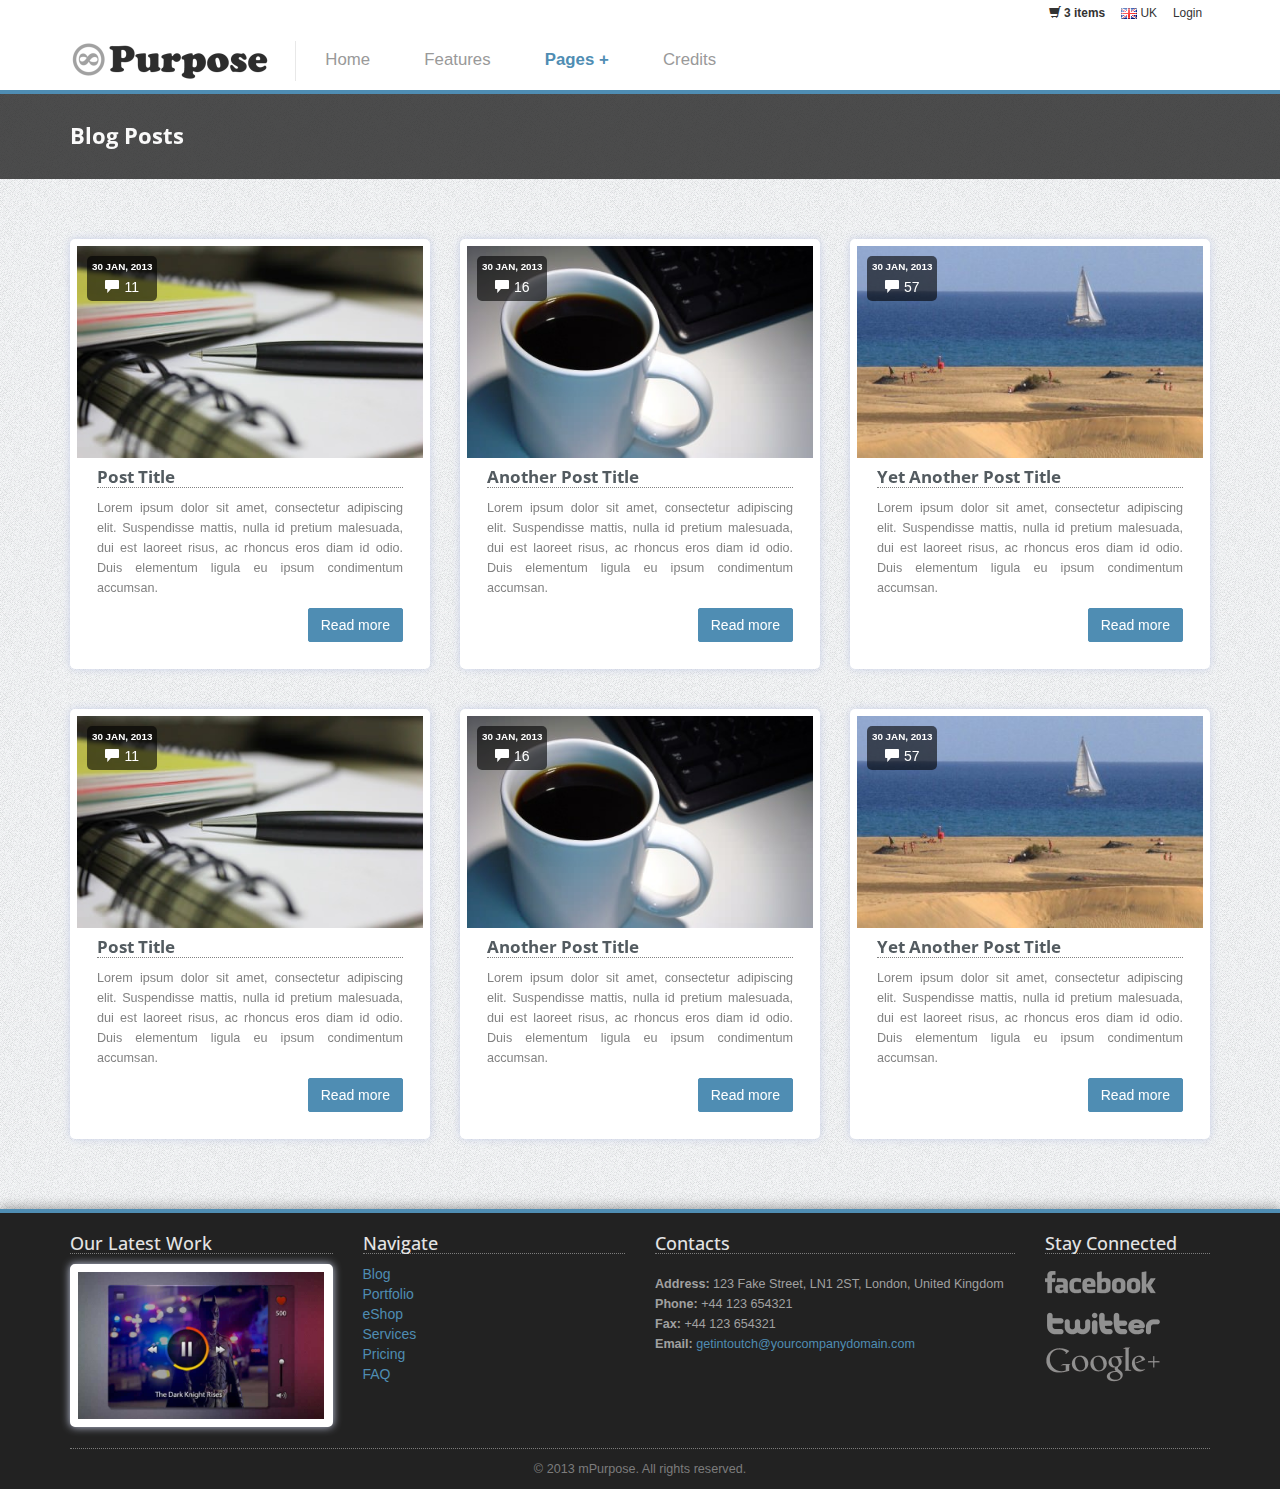
<file: page-blog-posts.html>
<!DOCTYPE html>
<!--[if lt IE 7]>      <html class="no-js lt-ie9 lt-ie8 lt-ie7"> <![endif]-->
<!--[if IE 7]>         <html class="no-js lt-ie9 lt-ie8"> <![endif]-->
<!--[if IE 8]>         <html class="no-js lt-ie9"> <![endif]-->
<!--[if gt IE 8]><!--> <html class="no-js"> <!--<![endif]-->
    <head>
        <meta charset="utf-8">
        <meta http-equiv="X-UA-Compatible" content="IE=edge,chrome=1">
        <title>mPurpose - Multipurpose Feature Rich Bootstrap Template</title>
        <meta name="description" content="">
        <meta name="viewport" content="width=device-width">

        <link rel="stylesheet" href="css/bootstrap.min.css">
        <link rel="stylesheet" href="css/icomoon-social.css">
        <link href='http://fonts.googleapis.com/css?family=Open+Sans:400,700,600,800' rel='stylesheet' type='text/css'>

        <link rel="stylesheet" href="css/leaflet.css" />
		<!--[if lte IE 8]>
		    <link rel="stylesheet" href="css/leaflet.ie.css" />
		<![endif]-->
		<link rel="stylesheet" href="css/main.css">

        <script src="js/modernizr-2.6.2-respond-1.1.0.min.js"></script>
    </head>
    <body>
        <!--[if lt IE 7]>
            <p class="chromeframe">You are using an <strong>outdated</strong> browser. Please <a href="http://browsehappy.com/">upgrade your browser</a> or <a href="http://www.google.com/chromeframe/?redirect=true">activate Google Chrome Frame</a> to improve your experience.</p>
        <![endif]-->
        

        <!-- Navigation & Logo-->
        <div class="mainmenu-wrapper">
	        <div class="container">
	        	<div class="menuextras">
					<div class="extras">
						<ul>
							<li class="shopping-cart-items"><i class="glyphicon glyphicon-shopping-cart icon-white"></i> <a href="page-shopping-cart.html"><b>3 items</b></a></li>
							<li>
								<div class="dropdown choose-country">
									<a class="#" data-toggle="dropdown" href="#"><img src="img/flags/gb.png" alt="Great Britain"> UK</a>
									<ul class="dropdown-menu" role="menu">
										<li role="menuitem"><a href="#"><img src="img/flags/us.png" alt="United States"> US</a></li>
										<li role="menuitem"><a href="#"><img src="img/flags/de.png" alt="Germany"> DE</a></li>
										<li role="menuitem"><a href="#"><img src="img/flags/es.png" alt="Spain"> ES</a></li>
									</ul>
								</div>
							</li>
			        		<li><a href="page-login.html">Login</a></li>
			        	</ul>
					</div>
		        </div>
		        <nav id="mainmenu" class="mainmenu">
					<ul>
						<li class="logo-wrapper"><a href="index.html"><img src="img/mPurpose-logo.png" alt="Multipurpose Twitter Bootstrap Template"></a></li>
						<li>
							<a href="index.html">Home</a>
						</li>
						<li>
							<a href="features.html">Features</a>
						</li>
						<li class="has-submenu active">
							<a href="#">Pages +</a>
							<div class="mainmenu-submenu">
								<div class="mainmenu-submenu-inner"> 
									<div>
										<h4>Homepage</h4>
										<ul>
											<li><a href="index.html">Homepage (Sample 1)</a></li>
											<li><a href="page-homepage-sample.html">Homepage (Sample 2)</a></li>
										</ul>
										<h4>Services & Pricing</h4>
										<ul>
											<li><a href="page-services-1-column.html">Services/Features (Rows)</a></li>
											<li><a href="page-services-3-columns.html">Services/Features (3 Columns)</a></li>
											<li><a href="page-services-4-columns.html">Services/Features (4 Columns)</a></li>
											<li><a href="page-pricing.html">Pricing Table</a></li>
										</ul>
										<h4>Team & Open Vacancies</h4>
										<ul>
											<li><a href="page-team.html">Our Team</a></li>
											<li><a href="page-vacancies.html">Open Vacancies (List)</a></li>
											<li><a href="page-job-details.html">Open Vacancies (Job Details)</a></li>
										</ul>
									</div>
									<div>
										<h4>Our Work (Portfolio)</h4>
										<ul>
											<li><a href="page-portfolio-2-columns-1.html">Portfolio (2 Columns, Option 1)</a></li>
											<li><a href="page-portfolio-2-columns-2.html">Portfolio (2 Columns, Option 2)</a></li>
											<li><a href="page-portfolio-3-columns-1.html">Portfolio (3 Columns, Option 1)</a></li>
											<li><a href="page-portfolio-3-columns-2.html">Portfolio (3 Columns, Option 2)</a></li>
											<li><a href="page-portfolio-item.html">Portfolio Item (Project) Description</a></li>
										</ul>
										<h4>General Pages</h4>
										<ul>
											<li><a href="page-about-us.html">About Us</a></li>
											<li><a href="page-contact-us.html">Contact Us</a></li>
											<li><a href="page-faq.html">Frequently Asked Questions</a></li>
											<li><a href="page-testimonials-clients.html">Testimonials & Clients</a></li>
											<li><a href="page-events.html">Events</a></li>
											<li><a href="page-404.html">404 Page</a></li>
											<li><a href="page-sitemap.html">Sitemap</a></li>
											<li><a href="page-login.html">Login</a></li>
											<li><a href="page-register.html">Register</a></li>
											<li><a href="page-password-reset.html">Password Reset</a></li>
											<li><a href="page-terms-privacy.html">Terms & Privacy</a></li>
											<li><a href="page-coming-soon.html">Coming Soon</a></li>
										</ul>
									</div>
									<div>
										<h4>eShop</h4>
										<ul>
											<li><a href="page-products-3-columns.html">Products listing (3 Columns)</a></li>
											<li><a href="page-products-4-columns.html">Products listing (4 Columns)</a></li>
											<li><a href="page-products-slider.html">Products Slider</a></li>
											<li><a href="page-product-details.html">Product Details</a></li>
											<li><a href="page-shopping-cart.html">Shopping Cart</a></li>
										</ul>
										<h4>Blog</h4>
										<ul>
											<li><a href="page-blog-posts.html">Blog Posts (List)</a></li>
											<li><a href="page-blog-post-right-sidebar.html">Blog Single Post (Right Sidebar)</a></li>
											<li><a href="page-blog-post-left-sidebar.html">Blog Single Post (Left Sidebar)</a></li>
											<li><a href="page-news.html">Latest & Featured News</a></li>
										</ul>
									</div>
								</div><!-- /mainmenu-submenu-inner -->
							</div><!-- /mainmenu-submenu -->
						</li>
						<li>
							<a href="credits.html">Credits</a>
						</li>
					</ul>
				</nav>
			</div>
		</div>

        <!-- Page Title -->
		<div class="section section-breadcrumbs">
			<div class="container">
				<div class="row">
					<div class="col-md-12">
						<h1>Blog Posts</h1>
					</div>
				</div>
			</div>
		</div>
        
        <!-- Posts List -->
        <div class="section blog-posts-wrapper">
	    	<div class="container">
				<div class="row">
					<!-- Post -->
					<div class="col-md-4 col-sm-6">
						<div class="blog-post">
							<!-- Post Info -->
							<div class="post-info">
								<div class="post-date">
									<div class="date">30 JAN, 2013</div>
								</div>
								<div class="post-comments-count">
									<a href="page-blog-post-right-sidebar.html" title="Show Comments"><i class="glyphicon glyphicon-comment icon-white"></i>11</a>
								</div>
							</div>
							<!-- End Post Info -->
							<!-- Post Image -->
							<a href="page-blog-post-right-sidebar.html"><img src="img/blog1.jpg" class="post-image" alt="Post Title"></a>
							<!-- End Post Image -->
							<!-- Post Title & Summary -->
							<div class="post-title">
								<h3><a href="page-blog-post-right-sidebar.html">Post Title</a></h3>
							</div>
							<div class="post-summary">
								<p>Lorem ipsum dolor sit amet, consectetur adipiscing elit. Suspendisse mattis, nulla id pretium malesuada, dui est laoreet risus, ac rhoncus eros diam id odio. Duis elementum ligula eu ipsum condimentum accumsan.</p>
							</div>
							<!-- End Post Title & Summary -->
							<div class="post-more">
								<a href="page-blog-post-right-sidebar.html" class="btn btn-small">Read more</a>
							</div>
						</div>
					</div>
					<!-- End Post -->
					<div class="col-md-4 col-sm-6">
						<div class="blog-post">
							<div class="post-info">
								<div class="post-date">
									<div class="date">30 JAN, 2013</div>
								</div>
								<div class="post-comments-count">
									<a href="page-blog-post-right-sidebar.html" title="Show Comments"><i class="glyphicon glyphicon-comment icon-white"></i>16</a>
								</div>
							</div>
							<a href="page-blog-post-right-sidebar.html"><img src="img/blog2.jpg" class="post-image" alt="Post Title"></a>
							<div class="post-title">
								<h3><a href="page-blog-post-right-sidebar.html">Another Post Title</a></h3>
							</div>
							<div class="post-summary">
								<p>Lorem ipsum dolor sit amet, consectetur adipiscing elit. Suspendisse mattis, nulla id pretium malesuada, dui est laoreet risus, ac rhoncus eros diam id odio. Duis elementum ligula eu ipsum condimentum accumsan.</p>
							</div>
							<div class="post-more">
								<a href="page-blog-post-right-sidebar.html" class="btn btn-small">Read more</a>
							</div>
						</div>
					</div>
					<div class="col-md-4 col-sm-6">
						<div class="blog-post">
							<div class="post-info">
								<div class="post-date">
									<div class="date">30 JAN, 2013</div>
								</div>
								<div class="post-comments-count">
									<a href="page-blog-post-right-sidebar.html" title="Show Comments"><i class="glyphicon glyphicon-comment icon-white"></i>57</a>
								</div>
							</div>
							<a href="page-blog-post-right-sidebar.html"><img src="img/blog3.jpg" class="post-image" alt="Post Title"></a>
							<div class="post-title">
								<h3><a href="page-blog-post-right-sidebar.html">Yet Another Post Title</a></h3>
							</div>
							<div class="post-summary">
								<p>Lorem ipsum dolor sit amet, consectetur adipiscing elit. Suspendisse mattis, nulla id pretium malesuada, dui est laoreet risus, ac rhoncus eros diam id odio. Duis elementum ligula eu ipsum condimentum accumsan.</p>
							</div>
							<div class="post-more">
								<a href="page-blog-post-right-sidebar.html" class="btn btn-small">Read more</a>
							</div>
						</div>
					</div>
					<div class="col-md-4 col-sm-6">
						<div class="blog-post">
							<div class="post-info">
								<div class="post-date">
									<div class="date">30 JAN, 2013</div>
								</div>
								<div class="post-comments-count">
									<a href="page-blog-post-right-sidebar.html" title="Show Comments"><i class="glyphicon glyphicon-comment icon-white"></i>11</a>
								</div>
							</div>
							<a href="page-blog-post-right-sidebar.html"><img src="img/blog1.jpg" class="post-image" alt="Post Title"></a>
							<div class="post-title">
								<h3><a href="page-blog-post-right-sidebar.html">Post Title</a></h3>
							</div>
							<div class="post-summary">
								<p>Lorem ipsum dolor sit amet, consectetur adipiscing elit. Suspendisse mattis, nulla id pretium malesuada, dui est laoreet risus, ac rhoncus eros diam id odio. Duis elementum ligula eu ipsum condimentum accumsan.</p>
							</div>
							<div class="post-more">
								<a href="page-blog-post-right-sidebar.html" class="btn btn-small">Read more</a>
							</div>
						</div>
					</div>
					<div class="col-md-4 col-sm-6">
						<div class="blog-post">
							<div class="post-info">
								<div class="post-date">
									<div class="date">30 JAN, 2013</div>
								</div>
								<div class="post-comments-count">
									<a href="page-blog-post-right-sidebar.html" title="Show Comments"><i class="glyphicon glyphicon-comment icon-white"></i>16</a>
								</div>
							</div>
							<a href="page-blog-post-right-sidebar.html"><img src="img/blog2.jpg" class="post-image" alt="Post Title"></a>
							<div class="post-title">
								<h3><a href="page-blog-post-right-sidebar.html">Another Post Title</a></h3>
							</div>
							<div class="post-summary">
								<p>Lorem ipsum dolor sit amet, consectetur adipiscing elit. Suspendisse mattis, nulla id pretium malesuada, dui est laoreet risus, ac rhoncus eros diam id odio. Duis elementum ligula eu ipsum condimentum accumsan.</p>
							</div>
							<div class="post-more">
								<a href="page-blog-post-right-sidebar.html" class="btn btn-small">Read more</a>
							</div>
						</div>
					</div>
					<div class="col-md-4 col-sm-6">
						<div class="blog-post">
							<div class="post-info">
								<div class="post-date">
									<div class="date">30 JAN, 2013</div>
								</div>
								<div class="post-comments-count">
									<a href="page-blog-post-right-sidebar.html" title="Show Comments"><i class="glyphicon glyphicon-comment icon-white"></i>57</a>
								</div>
							</div>
							<a href="page-blog-post-right-sidebar.html"><img src="img/blog3.jpg" class="post-image" alt="Post Title"></a>
							<div class="post-title">
								<h3><a href="page-blog-post-right-sidebar.html">Yet Another Post Title</a></h3>
							</div>
							<div class="post-summary">
								<p>Lorem ipsum dolor sit amet, consectetur adipiscing elit. Suspendisse mattis, nulla id pretium malesuada, dui est laoreet risus, ac rhoncus eros diam id odio. Duis elementum ligula eu ipsum condimentum accumsan.</p>
							</div>
							<div class="post-more">
								<a href="page-blog-post-right-sidebar.html" class="btn btn-small">Read more</a>
							</div>
						</div>
					</div>
				</div>
			</div>
	    </div>
	    <!-- End Posts List -->

	    <!-- Footer -->
	    <div class="footer">
	    	<div class="container">
		    	<div class="row">
		    		<div class="col-footer col-md-3 col-xs-6">
		    			<h3>Our Latest Work</h3>
		    			<div class="portfolio-item">
							<div class="portfolio-image">
								<a href="page-portfolio-item.html"><img src="img/portfolio6.jpg" alt="Project Name"></a>
							</div>
						</div>
		    		</div>
		    		<div class="col-footer col-md-3 col-xs-6">
		    			<h3>Navigate</h3>
		    			<ul class="no-list-style footer-navigate-section">
		    				<li><a href="page-blog-posts.html">Blog</a></li>
		    				<li><a href="page-portfolio-3-columns-2.html">Portfolio</a></li>
		    				<li><a href="page-products-3-columns.html">eShop</a></li>
		    				<li><a href="page-services-3-columns.html">Services</a></li>
		    				<li><a href="page-pricing.html">Pricing</a></li>
		    				<li><a href="page-faq.html">FAQ</a></li>
		    			</ul>
		    		</div>
		    		
		    		<div class="col-footer col-md-4 col-xs-6">
		    			<h3>Contacts</h3>
		    			<p class="contact-us-details">
	        				<b>Address:</b> 123 Fake Street, LN1 2ST, London, United Kingdom<br/>
	        				<b>Phone:</b> +44 123 654321<br/>
	        				<b>Fax:</b> +44 123 654321<br/>
	        				<b>Email:</b> <a href="mailto:getintoutch@yourcompanydomain.com">getintoutch@yourcompanydomain.com</a>
	        			</p>
		    		</div>
		    		<div class="col-footer col-md-2 col-xs-6">
		    			<h3>Stay Connected</h3>
		    			<ul class="footer-stay-connected no-list-style">
		    				<li><a href="#" class="facebook"></a></li>
		    				<li><a href="#" class="twitter"></a></li>
		    				<li><a href="#" class="googleplus"></a></li>
		    			</ul>
		    		</div>
		    	</div>
		    	<div class="row">
		    		<div class="col-md-12">
		    			<div class="footer-copyright">&copy; 2013 mPurpose. All rights reserved.</div>
		    		</div>
		    	</div>
		    </div>
	    </div>

        <!-- Javascripts -->
        <script src="http://ajax.googleapis.com/ajax/libs/jquery/1.9.1/jquery.min.js"></script>
        <script>window.jQuery || document.write('<script src="js/jquery-1.9.1.min.js"><\/script>')</script>
        <script src="js/bootstrap.min.js"></script>
        <script src="http://cdn.leafletjs.com/leaflet-0.5.1/leaflet.js"></script>
        <script src="js/jquery.fitvids.js"></script>
        <script src="js/jquery.sequence-min.js"></script>
        <script src="js/jquery.bxslider.js"></script>
        <script src="js/main-menu.js"></script>
        <script src="js/template.js"></script>

    </body>
</html>
</file>
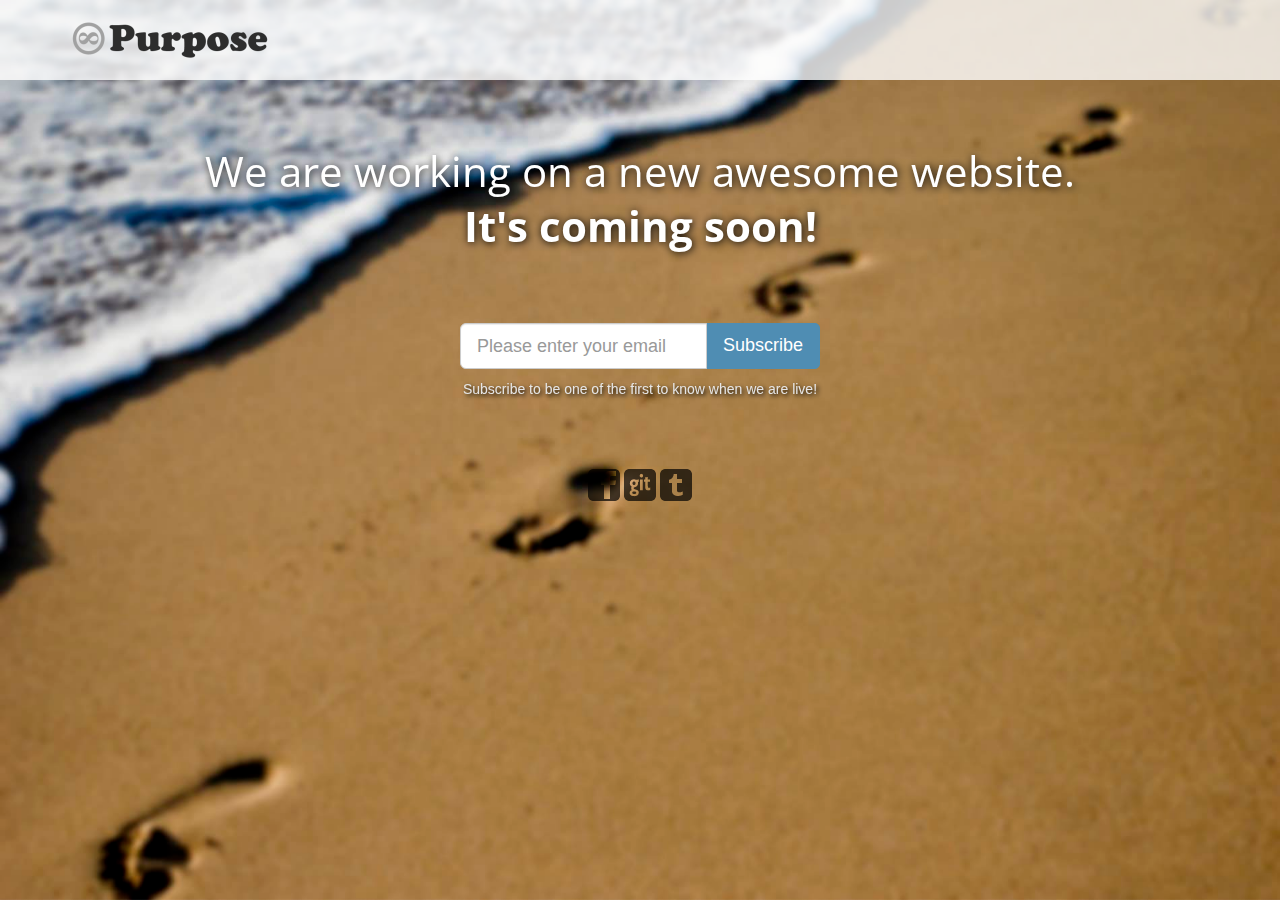
<file: page-coming-soon.html>
<!DOCTYPE html>
<!--[if lt IE 7]>      <html class="no-js lt-ie9 lt-ie8 lt-ie7"> <![endif]-->
<!--[if IE 7]>         <html class="no-js lt-ie9 lt-ie8"> <![endif]-->
<!--[if IE 8]>         <html class="no-js lt-ie9"> <![endif]-->
<!--[if gt IE 8]><!--> <html class="no-js"> <!--<![endif]-->
    <head>
        <meta charset="utf-8">
        <meta http-equiv="X-UA-Compatible" content="IE=edge,chrome=1">
        <title>mPurpose - Multipurpose Feature Rich Bootstrap Template</title>
        <meta name="description" content="">
        <meta name="viewport" content="width=device-width">

        <link rel="stylesheet" href="css/bootstrap.min.css">
        <link rel="stylesheet" href="css/coming-soon-social.css">
        <link href='http://fonts.googleapis.com/css?family=Open+Sans:400,700,600,800' rel='stylesheet' type='text/css'>
		<link rel="stylesheet" href="css/main.css">

        <script src="js/modernizr-2.6.2-respond-1.1.0.min.js"></script>
    </head>
    <body>
        <!--[if lt IE 7]>
            <p class="chromeframe">You are using an <strong>outdated</strong> browser. Please <a href="http://browsehappy.com/">upgrade your browser</a> or <a href="http://www.google.com/chromeframe/?redirect=true">activate Google Chrome Frame</a> to improve your experience.</p>
        <![endif]-->
        

        
        <img alt="full screen background image" src="img/launch-bg.jpg" class="full-screen-background" />
        <div class="coming-soon-top">
        	<div class="container">
        		<div class="row">
	        		<div class="col-md-12">
	        			<div class="logo-wrapper">
	        				<a href="page-coming-soon.html"><img src="img/mPurpose-logo.png" alt="Multipurpose Twitter Bootstrap Template"></a>
	        			</div>
	        		</div>
	        	</div>
        	</div>
		</div>
		<div class="coming-soon-content">
			<h3>We are working on a new awesome website.<br/><b>It's coming soon!</b></h3>
			
			<div class="coming-soon-subscribe container">
                <div class="row">
                    <div class="col-lg-4 col-lg-offset-4 col-sm-6 col-sm-offset-3">
                        <div class="input-group">
                            <input type="text" class="form-control input-lg" placeholder="Please enter your email">
                            <span class="input-group-btn">
                                <button class="btn btn-lg" type="button">Subscribe</button>
                            </span>
                        </div>
                        <p>Subscribe to be one of the first to know when we are live!</p>
                    </div>
                    <div class="col-lg-4 col-lg-offset-4 col-sm-6 col-sm-offset-3">
        				<div class="coming-soon-social">
        					<a href="#" data-toggle="tooltip" data-original-title="Join Us!" data-placement="top" class="show-tooltip"><i class="icon-facebook"></i></a>
        					<a href="#" data-toggle="tooltip" data-original-title="Join Us!" data-placement="top" class="show-tooltip"><i class="icon-github"></i></a>
        					<a href="#" data-toggle="tooltip" data-original-title="Join Us!" data-placement="top" class="show-tooltip"><i class="icon-tumblr"></i></a>
        				</div>
                    </div>
                </div>
			</div>
		</div>

        <!-- Javascripts -->
        <script src="http://ajax.googleapis.com/ajax/libs/jquery/1.9.1/jquery.min.js"></script>
        <script>window.jQuery || document.write('<script src="js/jquery-1.9.1.min.js"><\/script>')</script>
		<script src="js/bootstrap.min.js"></script>

        <script>
        	$('.show-tooltip').tooltip();
        </script>

    </body>
</html>
</file>
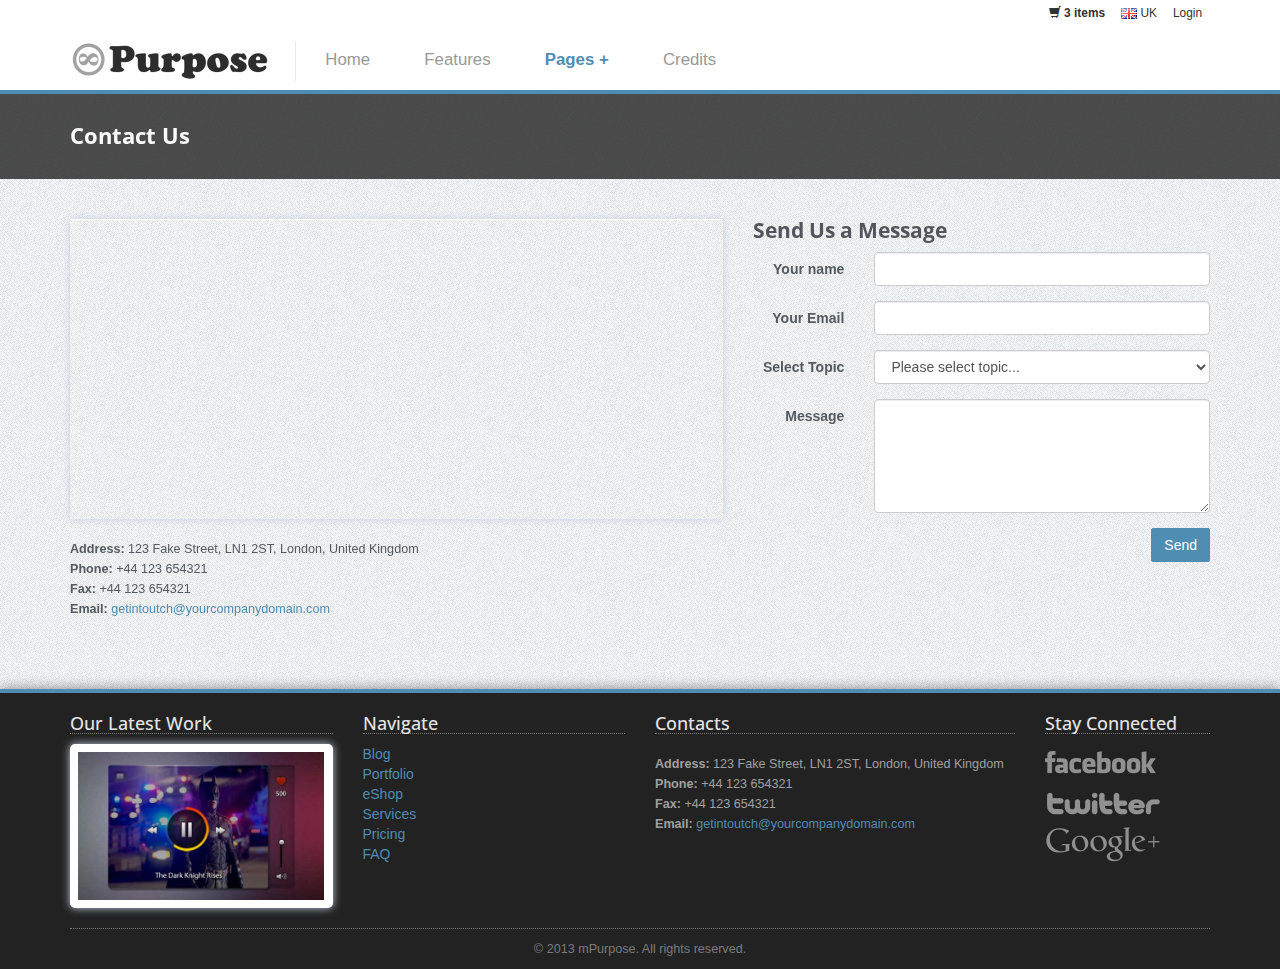
<file: page-contact-us.html>
<!DOCTYPE html>
<!--[if lt IE 7]>      <html class="no-js lt-ie9 lt-ie8 lt-ie7"> <![endif]-->
<!--[if IE 7]>         <html class="no-js lt-ie9 lt-ie8"> <![endif]-->
<!--[if IE 8]>         <html class="no-js lt-ie9"> <![endif]-->
<!--[if gt IE 8]><!--> <html class="no-js"> <!--<![endif]-->
    <head>
        <meta charset="utf-8">
        <meta http-equiv="X-UA-Compatible" content="IE=edge,chrome=1">
        <title>mPurpose - Multipurpose Feature Rich Bootstrap Template</title>
        <meta name="description" content="">
        <meta name="viewport" content="width=device-width">

        <link rel="stylesheet" href="css/bootstrap.min.css">
        <link rel="stylesheet" href="css/icomoon-social.css">
        <link href='http://fonts.googleapis.com/css?family=Open+Sans:400,700,600,800' rel='stylesheet' type='text/css'>

        <link rel="stylesheet" href="css/leaflet.css" />
		<!--[if lte IE 8]>
		    <link rel="stylesheet" href="css/leaflet.ie.css" />
		<![endif]-->
		<link rel="stylesheet" href="css/main.css">

        <script src="js/modernizr-2.6.2-respond-1.1.0.min.js"></script>
    </head>
    <body>
        <!--[if lt IE 7]>
            <p class="chromeframe">You are using an <strong>outdated</strong> browser. Please <a href="http://browsehappy.com/">upgrade your browser</a> or <a href="http://www.google.com/chromeframe/?redirect=true">activate Google Chrome Frame</a> to improve your experience.</p>
        <![endif]-->
        

        <!-- Navigation & Logo-->
        <div class="mainmenu-wrapper">
	        <div class="container">
	        	<div class="menuextras">
					<div class="extras">
						<ul>
							<li class="shopping-cart-items"><i class="glyphicon glyphicon-shopping-cart icon-white"></i> <a href="page-shopping-cart.html"><b>3 items</b></a></li>
							<li>
								<div class="dropdown choose-country">
									<a class="#" data-toggle="dropdown" href="#"><img src="img/flags/gb.png" alt="Great Britain"> UK</a>
									<ul class="dropdown-menu" role="menu">
										<li role="menuitem"><a href="#"><img src="img/flags/us.png" alt="United States"> US</a></li>
										<li role="menuitem"><a href="#"><img src="img/flags/de.png" alt="Germany"> DE</a></li>
										<li role="menuitem"><a href="#"><img src="img/flags/es.png" alt="Spain"> ES</a></li>
									</ul>
								</div>
							</li>
			        		<li><a href="page-login.html">Login</a></li>
			        	</ul>
					</div>
		        </div>
		        <nav id="mainmenu" class="mainmenu">
					<ul>
						<li class="logo-wrapper"><a href="index.html"><img src="img/mPurpose-logo.png" alt="Multipurpose Twitter Bootstrap Template"></a></li>
						<li>
							<a href="index.html">Home</a>
						</li>
						<li>
							<a href="features.html">Features</a>
						</li>
						<li class="has-submenu active">
							<a href="#">Pages +</a>
							<div class="mainmenu-submenu">
								<div class="mainmenu-submenu-inner"> 
									<div>
										<h4>Homepage</h4>
										<ul>
											<li><a href="index.html">Homepage (Sample 1)</a></li>
											<li><a href="page-homepage-sample.html">Homepage (Sample 2)</a></li>
										</ul>
										<h4>Services & Pricing</h4>
										<ul>
											<li><a href="page-services-1-column.html">Services/Features (Rows)</a></li>
											<li><a href="page-services-3-columns.html">Services/Features (3 Columns)</a></li>
											<li><a href="page-services-4-columns.html">Services/Features (4 Columns)</a></li>
											<li><a href="page-pricing.html">Pricing Table</a></li>
										</ul>
										<h4>Team & Open Vacancies</h4>
										<ul>
											<li><a href="page-team.html">Our Team</a></li>
											<li><a href="page-vacancies.html">Open Vacancies (List)</a></li>
											<li><a href="page-job-details.html">Open Vacancies (Job Details)</a></li>
										</ul>
									</div>
									<div>
										<h4>Our Work (Portfolio)</h4>
										<ul>
											<li><a href="page-portfolio-2-columns-1.html">Portfolio (2 Columns, Option 1)</a></li>
											<li><a href="page-portfolio-2-columns-2.html">Portfolio (2 Columns, Option 2)</a></li>
											<li><a href="page-portfolio-3-columns-1.html">Portfolio (3 Columns, Option 1)</a></li>
											<li><a href="page-portfolio-3-columns-2.html">Portfolio (3 Columns, Option 2)</a></li>
											<li><a href="page-portfolio-item.html">Portfolio Item (Project) Description</a></li>
										</ul>
										<h4>General Pages</h4>
										<ul>
											<li><a href="page-about-us.html">About Us</a></li>
											<li><a href="page-contact-us.html">Contact Us</a></li>
											<li><a href="page-faq.html">Frequently Asked Questions</a></li>
											<li><a href="page-testimonials-clients.html">Testimonials & Clients</a></li>
											<li><a href="page-events.html">Events</a></li>
											<li><a href="page-404.html">404 Page</a></li>
											<li><a href="page-sitemap.html">Sitemap</a></li>
											<li><a href="page-login.html">Login</a></li>
											<li><a href="page-register.html">Register</a></li>
											<li><a href="page-password-reset.html">Password Reset</a></li>
											<li><a href="page-terms-privacy.html">Terms & Privacy</a></li>
											<li><a href="page-coming-soon.html">Coming Soon</a></li>
										</ul>
									</div>
									<div>
										<h4>eShop</h4>
										<ul>
											<li><a href="page-products-3-columns.html">Products listing (3 Columns)</a></li>
											<li><a href="page-products-4-columns.html">Products listing (4 Columns)</a></li>
											<li><a href="page-products-slider.html">Products Slider</a></li>
											<li><a href="page-product-details.html">Product Details</a></li>
											<li><a href="page-shopping-cart.html">Shopping Cart</a></li>
										</ul>
										<h4>Blog</h4>
										<ul>
											<li><a href="page-blog-posts.html">Blog Posts (List)</a></li>
											<li><a href="page-blog-post-right-sidebar.html">Blog Single Post (Right Sidebar)</a></li>
											<li><a href="page-blog-post-left-sidebar.html">Blog Single Post (Left Sidebar)</a></li>
											<li><a href="page-news.html">Latest & Featured News</a></li>
										</ul>
									</div>
								</div><!-- /mainmenu-submenu-inner -->
							</div><!-- /mainmenu-submenu -->
						</li>
						<li>
							<a href="credits.html">Credits</a>
						</li>
					</ul>
				</nav>
			</div>
		</div>

        <!-- Page Title -->
		<div class="section section-breadcrumbs">
			<div class="container">
				<div class="row">
					<div class="col-md-6">
						<h1>Contact Us</h1>
					</div>
				</div>
			</div>
		</div>
        
        <div class="section">
	    	<div class="container">
	        	<div class="row">
	        		<div class="col-sm-7">
	        			<!-- Map -->
	        			<div id="contact-us-map">

	        			</div>
	        			<!-- End Map -->
	        			<!-- Contact Info -->
	        			<p class="contact-us-details">
	        				<b>Address:</b> 123 Fake Street, LN1 2ST, London, United Kingdom<br/>
	        				<b>Phone:</b> +44 123 654321<br/>
	        				<b>Fax:</b> +44 123 654321<br/>
	        				<b>Email:</b> <a href="mailto:getintoutch@yourcompanydomain.com">getintoutch@yourcompanydomain.com</a>
	        			</p>
	        			<!-- End Contact Info -->
	        		</div>
	        		<div class="col-sm-5">
	        			<!-- Contact Form -->
	        			<h3>Send Us a Message</h3>
	        			<div class="contact-form-wrapper">
		        			<form class="form-horizontal" role="form">
		        				 <div class="form-group">
		        				 	<label for="Name" class="col-sm-3 control-label"><b>Your name</b></label>
		        				 	<div class="col-sm-9">
										<input class="form-control" id="Name" type="text" placeholder="">
									</div>
								</div>
								<div class="form-group">
									<label for="contact-email" class="col-sm-3 control-label"><b>Your Email</b></label>
									<div class="col-sm-9">
										<input class="form-control" id="contact-email" type="text" placeholder="">
									</div>
								</div>
								<div class="form-group">
									<label for="contact-message" class="col-sm-3 control-label"><b>Select Topic</b></label>
									<div class="col-sm-9">
										<select class="form-control" id="prependedInput">
											<option>Please select topic...</option>
											<option>General</option>
											<option>Services</option>
											<option>Orders</option>
										</select>
									</div>
								</div>
								<div class="form-group">
									<label for="contact-message" class="col-sm-3 control-label"><b>Message</b></label>
									<div class="col-sm-9">
										<textarea class="form-control" rows="5" id="contact-message"></textarea>
									</div>
								</div>
								<div class="form-group">
									<div class="col-sm-12">
										<button type="submit" class="btn pull-right">Send</button>
									</div>
								</div>
		        			</form>
		        		</div>
		        		<!-- End Contact Info -->
	        		</div>
	        	</div>
	    	</div>
	    </div>

	    <!-- Footer -->
	    <div class="footer">
	    	<div class="container">
		    	<div class="row">
		    		<div class="col-footer col-md-3 col-xs-6">
		    			<h3>Our Latest Work</h3>
		    			<div class="portfolio-item">
							<div class="portfolio-image">
								<a href="page-portfolio-item.html"><img src="img/portfolio6.jpg" alt="Project Name"></a>
							</div>
						</div>
		    		</div>
		    		<div class="col-footer col-md-3 col-xs-6">
		    			<h3>Navigate</h3>
		    			<ul class="no-list-style footer-navigate-section">
		    				<li><a href="page-blog-posts.html">Blog</a></li>
		    				<li><a href="page-portfolio-3-columns-2.html">Portfolio</a></li>
		    				<li><a href="page-products-3-columns.html">eShop</a></li>
		    				<li><a href="page-services-3-columns.html">Services</a></li>
		    				<li><a href="page-pricing.html">Pricing</a></li>
		    				<li><a href="page-faq.html">FAQ</a></li>
		    			</ul>
		    		</div>
		    		
		    		<div class="col-footer col-md-4 col-xs-6">
		    			<h3>Contacts</h3>
		    			<p class="contact-us-details">
	        				<b>Address:</b> 123 Fake Street, LN1 2ST, London, United Kingdom<br/>
	        				<b>Phone:</b> +44 123 654321<br/>
	        				<b>Fax:</b> +44 123 654321<br/>
	        				<b>Email:</b> <a href="mailto:getintoutch@yourcompanydomain.com">getintoutch@yourcompanydomain.com</a>
	        			</p>
		    		</div>
		    		<div class="col-footer col-md-2 col-xs-6">
		    			<h3>Stay Connected</h3>
		    			<ul class="footer-stay-connected no-list-style">
		    				<li><a href="#" class="facebook"></a></li>
		    				<li><a href="#" class="twitter"></a></li>
		    				<li><a href="#" class="googleplus"></a></li>
		    			</ul>
		    		</div>
		    	</div>
		    	<div class="row">
		    		<div class="col-md-12">
		    			<div class="footer-copyright">&copy; 2013 mPurpose. All rights reserved.</div>
		    		</div>
		    	</div>
		    </div>
	    </div>

        <!-- Javascripts -->
        <script src="http://ajax.googleapis.com/ajax/libs/jquery/1.9.1/jquery.min.js"></script>
        <script>window.jQuery || document.write('<script src="js/jquery-1.9.1.min.js"><\/script>')</script>
        <script src="js/bootstrap.min.js"></script>
        <script src="http://cdn.leafletjs.com/leaflet-0.5.1/leaflet.js"></script>
        <script src="js/jquery.fitvids.js"></script>
        <script src="js/jquery.sequence-min.js"></script>
        <script src="js/jquery.bxslider.js"></script>
        <script src="js/main-menu.js"></script>
        <script src="js/template.js"></script>

    </body>
</html>
</file>
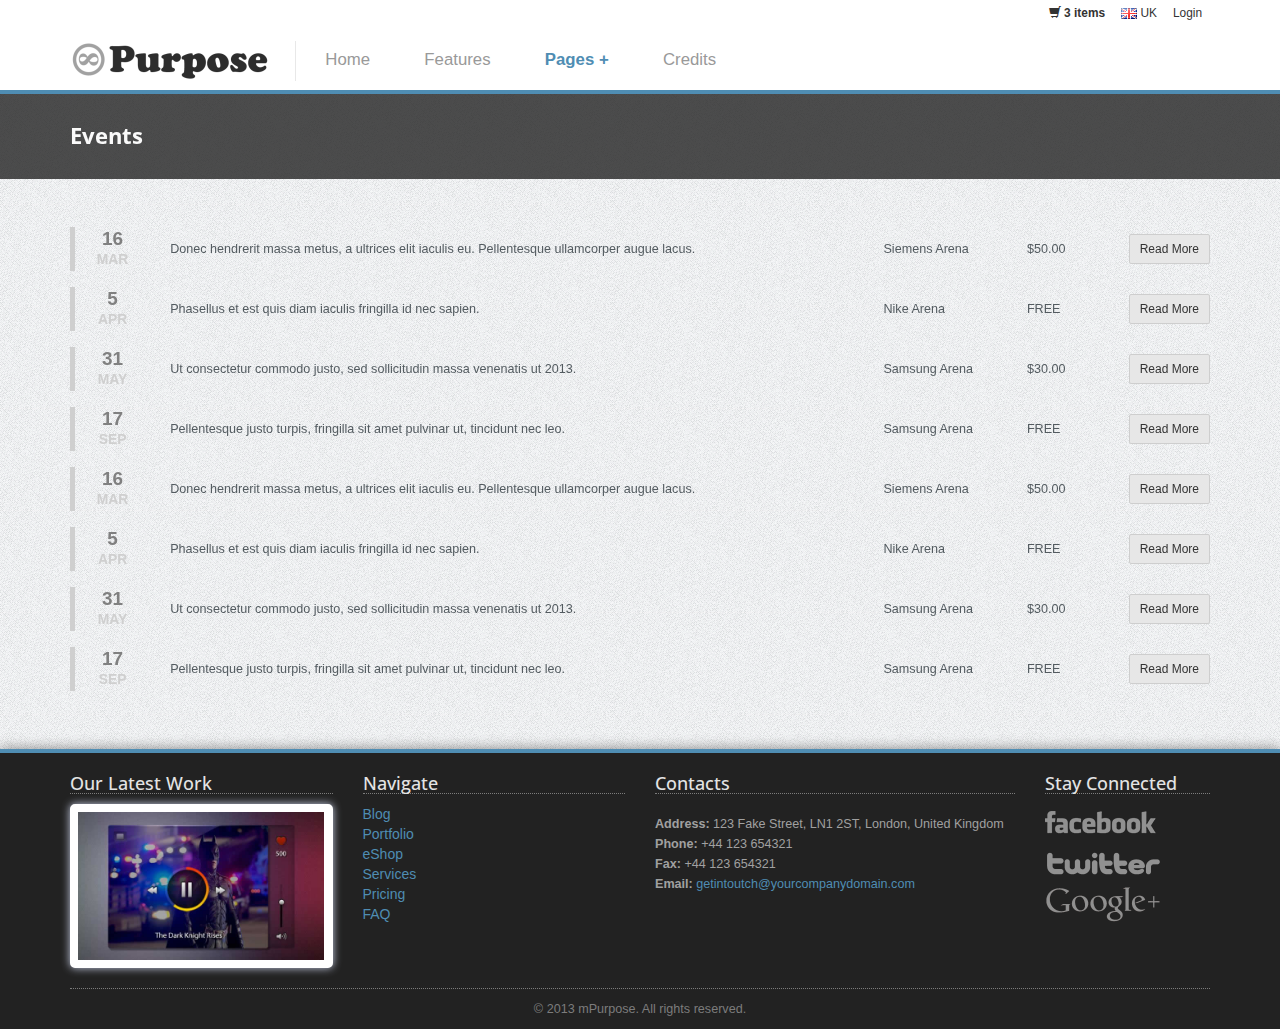
<file: page-events.html>
<!DOCTYPE html>
<!--[if lt IE 7]>      <html class="no-js lt-ie9 lt-ie8 lt-ie7"> <![endif]-->
<!--[if IE 7]>         <html class="no-js lt-ie9 lt-ie8"> <![endif]-->
<!--[if IE 8]>         <html class="no-js lt-ie9"> <![endif]-->
<!--[if gt IE 8]><!--> <html class="no-js"> <!--<![endif]-->
    <head>
        <meta charset="utf-8">
        <meta http-equiv="X-UA-Compatible" content="IE=edge,chrome=1">
        <title>mPurpose - Multipurpose Feature Rich Bootstrap Template</title>
        <meta name="description" content="">
        <meta name="viewport" content="width=device-width">

        <link rel="stylesheet" href="css/bootstrap.min.css">
        <link rel="stylesheet" href="css/icomoon-social.css">
        <link href='http://fonts.googleapis.com/css?family=Open+Sans:400,700,600,800' rel='stylesheet' type='text/css'>

        <link rel="stylesheet" href="css/leaflet.css" />
		<!--[if lte IE 8]>
		    <link rel="stylesheet" href="css/leaflet.ie.css" />
		<![endif]-->
		<link rel="stylesheet" href="css/main.css">

        <script src="js/modernizr-2.6.2-respond-1.1.0.min.js"></script>
    </head>
    <body>
        <!--[if lt IE 7]>
            <p class="chromeframe">You are using an <strong>outdated</strong> browser. Please <a href="http://browsehappy.com/">upgrade your browser</a> or <a href="http://www.google.com/chromeframe/?redirect=true">activate Google Chrome Frame</a> to improve your experience.</p>
        <![endif]-->
        

        <!-- Navigation & Logo-->
        <div class="mainmenu-wrapper">
	        <div class="container">
	        	<div class="menuextras">
					<div class="extras">
						<ul>
							<li class="shopping-cart-items"><i class="glyphicon glyphicon-shopping-cart icon-white"></i> <a href="page-shopping-cart.html"><b>3 items</b></a></li>
							<li>
								<div class="dropdown choose-country">
									<a class="#" data-toggle="dropdown" href="#"><img src="img/flags/gb.png" alt="Great Britain"> UK</a>
									<ul class="dropdown-menu" role="menu">
										<li role="menuitem"><a href="#"><img src="img/flags/us.png" alt="United States"> US</a></li>
										<li role="menuitem"><a href="#"><img src="img/flags/de.png" alt="Germany"> DE</a></li>
										<li role="menuitem"><a href="#"><img src="img/flags/es.png" alt="Spain"> ES</a></li>
									</ul>
								</div>
							</li>
			        		<li><a href="page-login.html">Login</a></li>
			        	</ul>
					</div>
		        </div>
		        <nav id="mainmenu" class="mainmenu">
					<ul>
						<li class="logo-wrapper"><a href="index.html"><img src="img/mPurpose-logo.png" alt="Multipurpose Twitter Bootstrap Template"></a></li>
						<li>
							<a href="index.html">Home</a>
						</li>
						<li>
							<a href="features.html">Features</a>
						</li>
						<li class="has-submenu active">
							<a href="#">Pages +</a>
							<div class="mainmenu-submenu">
								<div class="mainmenu-submenu-inner"> 
									<div>
										<h4>Homepage</h4>
										<ul>
											<li><a href="index.html">Homepage (Sample 1)</a></li>
											<li><a href="page-homepage-sample.html">Homepage (Sample 2)</a></li>
										</ul>
										<h4>Services & Pricing</h4>
										<ul>
											<li><a href="page-services-1-column.html">Services/Features (Rows)</a></li>
											<li><a href="page-services-3-columns.html">Services/Features (3 Columns)</a></li>
											<li><a href="page-services-4-columns.html">Services/Features (4 Columns)</a></li>
											<li><a href="page-pricing.html">Pricing Table</a></li>
										</ul>
										<h4>Team & Open Vacancies</h4>
										<ul>
											<li><a href="page-team.html">Our Team</a></li>
											<li><a href="page-vacancies.html">Open Vacancies (List)</a></li>
											<li><a href="page-job-details.html">Open Vacancies (Job Details)</a></li>
										</ul>
									</div>
									<div>
										<h4>Our Work (Portfolio)</h4>
										<ul>
											<li><a href="page-portfolio-2-columns-1.html">Portfolio (2 Columns, Option 1)</a></li>
											<li><a href="page-portfolio-2-columns-2.html">Portfolio (2 Columns, Option 2)</a></li>
											<li><a href="page-portfolio-3-columns-1.html">Portfolio (3 Columns, Option 1)</a></li>
											<li><a href="page-portfolio-3-columns-2.html">Portfolio (3 Columns, Option 2)</a></li>
											<li><a href="page-portfolio-item.html">Portfolio Item (Project) Description</a></li>
										</ul>
										<h4>General Pages</h4>
										<ul>
											<li><a href="page-about-us.html">About Us</a></li>
											<li><a href="page-contact-us.html">Contact Us</a></li>
											<li><a href="page-faq.html">Frequently Asked Questions</a></li>
											<li><a href="page-testimonials-clients.html">Testimonials & Clients</a></li>
											<li><a href="page-events.html">Events</a></li>
											<li><a href="page-404.html">404 Page</a></li>
											<li><a href="page-sitemap.html">Sitemap</a></li>
											<li><a href="page-login.html">Login</a></li>
											<li><a href="page-register.html">Register</a></li>
											<li><a href="page-password-reset.html">Password Reset</a></li>
											<li><a href="page-terms-privacy.html">Terms & Privacy</a></li>
											<li><a href="page-coming-soon.html">Coming Soon</a></li>
										</ul>
									</div>
									<div>
										<h4>eShop</h4>
										<ul>
											<li><a href="page-products-3-columns.html">Products listing (3 Columns)</a></li>
											<li><a href="page-products-4-columns.html">Products listing (4 Columns)</a></li>
											<li><a href="page-products-slider.html">Products Slider</a></li>
											<li><a href="page-product-details.html">Product Details</a></li>
											<li><a href="page-shopping-cart.html">Shopping Cart</a></li>
										</ul>
										<h4>Blog</h4>
										<ul>
											<li><a href="page-blog-posts.html">Blog Posts (List)</a></li>
											<li><a href="page-blog-post-right-sidebar.html">Blog Single Post (Right Sidebar)</a></li>
											<li><a href="page-blog-post-left-sidebar.html">Blog Single Post (Left Sidebar)</a></li>
											<li><a href="page-news.html">Latest & Featured News</a></li>
										</ul>
									</div>
								</div><!-- /mainmenu-submenu-inner -->
							</div><!-- /mainmenu-submenu -->
						</li>
						<li>
							<a href="credits.html">Credits</a>
						</li>
					</ul>
				</nav>
			</div>
		</div>

        <!-- Page Title -->
		<div class="section section-breadcrumbs">
			<div class="container">
				<div class="row">
					<div class="col-md-12">
						<h1>Events</h1>
					</div>
				</div>
			</div>
		</div>
        
        <div class="section">
	    	<div class="container">
	    		<div class="row">
	    			<div class="col-md-12">
	    				<table class="events-list">
	    					<tr>
	    						<td>
	    							<div class="event-date">
	    								<div class="event-day">16</div>
	    								<div class="event-month">MAR</div>
	    							</div>
	    						</td>
	    						<td>
	    							Donec hendrerit massa metus, a ultrices elit iaculis eu. Pellentesque ullamcorper augue lacus.
	    						</td>
	    						<td class="event-venue hidden-xs"><i class="icon-map-marker"></i> Siemens Arena</td>
	    						<td class="event-price hidden-xs">$50.00</td>
	    						<td><a href="#" class="btn btn-grey btn-sm event-more">Read More</a></td>
	    					</tr>
	    					<tr>
	    						<td>
	    							<div class="event-date">
	    								<div class="event-day">5</div>
	    								<div class="event-month">APR</div>
	    							</div>
	    						</td>
	    						<td>
	    							Phasellus et est quis diam iaculis fringilla id nec sapien.
	    						</td>
	    						<td class="event-venue hidden-xs"><i class="icon-map-marker"></i> Nike Arena</td>
	    						<td class="event-price hidden-xs">FREE</td>
	    						<td><a href="#" class="btn btn-grey btn-sm event-more">Read More</a></td>
	    					</tr>
	    					<tr>
	    						<td>
	    							<div class="event-date">
	    								<div class="event-day">31</div>
	    								<div class="event-month">MAY</div>
	    							</div>
	    						</td>
	    						<td>
	    							Ut consectetur commodo justo, sed sollicitudin massa venenatis ut 2013.
	    						</td>
	    						<td class="event-venue hidden-xs"><i class="icon-map-marker"></i> Samsung Arena</td>
	    						<td class="event-price hidden-xs">$30.00</td>
	    						<td><a href="#" class="btn btn-grey btn-sm event-more">Read More</a></td>
	    					</tr>
	    					<tr>
	    						<td>
	    							<div class="event-date">
	    								<div class="event-day">17</div>
	    								<div class="event-month">SEP</div>
	    							</div>
	    						</td>
	    						<td>
	    							Pellentesque justo turpis, fringilla sit amet pulvinar ut, tincidunt nec leo.
	    						</td>
	    						<td class="event-venue hidden-xs"><i class="icon-map-marker"></i> Samsung Arena</td>
	    						<td class="event-price hidden-xs">FREE</td>
	    						<td><a href="#" class="btn btn-grey btn-sm event-more">Read More</a></td>
	    					</tr>
	    					<tr>
	    						<td>
	    							<div class="event-date">
	    								<div class="event-day">16</div>
	    								<div class="event-month">MAR</div>
	    							</div>
	    						</td>
	    						<td>
	    							Donec hendrerit massa metus, a ultrices elit iaculis eu. Pellentesque ullamcorper augue lacus.
	    						</td>
	    						<td class="event-venue hidden-xs"><i class="icon-map-marker"></i> Siemens Arena</td>
	    						<td class="event-price hidden-xs">$50.00</td>
	    						<td><a href="#" class="btn btn-grey btn-sm event-more">Read More</a></td>
	    					</tr>
	    					<tr>
	    						<td>
	    							<div class="event-date">
	    								<div class="event-day">5</div>
	    								<div class="event-month">APR</div>
	    							</div>
	    						</td>
	    						<td>
	    							Phasellus et est quis diam iaculis fringilla id nec sapien.
	    						</td>
	    						<td class="event-venue hidden-xs"><i class="icon-map-marker"></i> Nike Arena</td>
	    						<td class="event-price hidden-xs">FREE</td>
	    						<td><a href="#" class="btn btn-grey btn-sm event-more">Read More</a></td>
	    					</tr>
	    					<tr>
	    						<td>
	    							<div class="event-date">
	    								<div class="event-day">31</div>
	    								<div class="event-month">MAY</div>
	    							</div>
	    						</td>
	    						<td>
	    							Ut consectetur commodo justo, sed sollicitudin massa venenatis ut 2013.
	    						</td>
	    						<td class="event-venue hidden-xs"><i class="icon-map-marker"></i> Samsung Arena</td>
	    						<td class="event-price hidden-xs">$30.00</td>
	    						<td><a href="#" class="btn btn-grey btn-sm event-more">Read More</a></td>
	    					</tr>
	    					<tr>
	    						<td>
	    							<div class="event-date">
	    								<div class="event-day">17</div>
	    								<div class="event-month">SEP</div>
	    							</div>
	    						</td>
	    						<td>
	    							Pellentesque justo turpis, fringilla sit amet pulvinar ut, tincidunt nec leo.
	    						</td>
	    						<td class="event-venue hidden-xs"><i class="icon-map-marker"></i> Samsung Arena</td>
	    						<td class="event-price hidden-xs">FREE</td>
	    						<td><a href="#" class="btn btn-grey btn-sm event-more">Read More</a></td>
	    					</tr>
	    				</table>
	    			</div>
	    		</div>
			</div>
		</div>

	    <!-- Footer -->
	    <div class="footer">
	    	<div class="container">
		    	<div class="row">
		    		<div class="col-footer col-md-3 col-xs-6">
		    			<h3>Our Latest Work</h3>
		    			<div class="portfolio-item">
							<div class="portfolio-image">
								<a href="page-portfolio-item.html"><img src="img/portfolio6.jpg" alt="Project Name"></a>
							</div>
						</div>
		    		</div>
		    		<div class="col-footer col-md-3 col-xs-6">
		    			<h3>Navigate</h3>
		    			<ul class="no-list-style footer-navigate-section">
		    				<li><a href="page-blog-posts.html">Blog</a></li>
		    				<li><a href="page-portfolio-3-columns-2.html">Portfolio</a></li>
		    				<li><a href="page-products-3-columns.html">eShop</a></li>
		    				<li><a href="page-services-3-columns.html">Services</a></li>
		    				<li><a href="page-pricing.html">Pricing</a></li>
		    				<li><a href="page-faq.html">FAQ</a></li>
		    			</ul>
		    		</div>
		    		
		    		<div class="col-footer col-md-4 col-xs-6">
		    			<h3>Contacts</h3>
		    			<p class="contact-us-details">
	        				<b>Address:</b> 123 Fake Street, LN1 2ST, London, United Kingdom<br/>
	        				<b>Phone:</b> +44 123 654321<br/>
	        				<b>Fax:</b> +44 123 654321<br/>
	        				<b>Email:</b> <a href="mailto:getintoutch@yourcompanydomain.com">getintoutch@yourcompanydomain.com</a>
	        			</p>
		    		</div>
		    		<div class="col-footer col-md-2 col-xs-6">
		    			<h3>Stay Connected</h3>
		    			<ul class="footer-stay-connected no-list-style">
		    				<li><a href="#" class="facebook"></a></li>
		    				<li><a href="#" class="twitter"></a></li>
		    				<li><a href="#" class="googleplus"></a></li>
		    			</ul>
		    		</div>
		    	</div>
		    	<div class="row">
		    		<div class="col-md-12">
		    			<div class="footer-copyright">&copy; 2013 mPurpose. All rights reserved.</div>
		    		</div>
		    	</div>
		    </div>
	    </div>

        <!-- Javascripts -->
        <script src="http://ajax.googleapis.com/ajax/libs/jquery/1.9.1/jquery.min.js"></script>
        <script>window.jQuery || document.write('<script src="js/jquery-1.9.1.min.js"><\/script>')</script>
        <script src="js/bootstrap.min.js"></script>
        <script src="http://cdn.leafletjs.com/leaflet-0.5.1/leaflet.js"></script>
        <script src="js/jquery.fitvids.js"></script>
        <script src="js/jquery.sequence-min.js"></script>
        <script src="js/jquery.bxslider.js"></script>
        <script src="js/main-menu.js"></script>
        <script src="js/template.js"></script>

    </body>
</html>
</file>
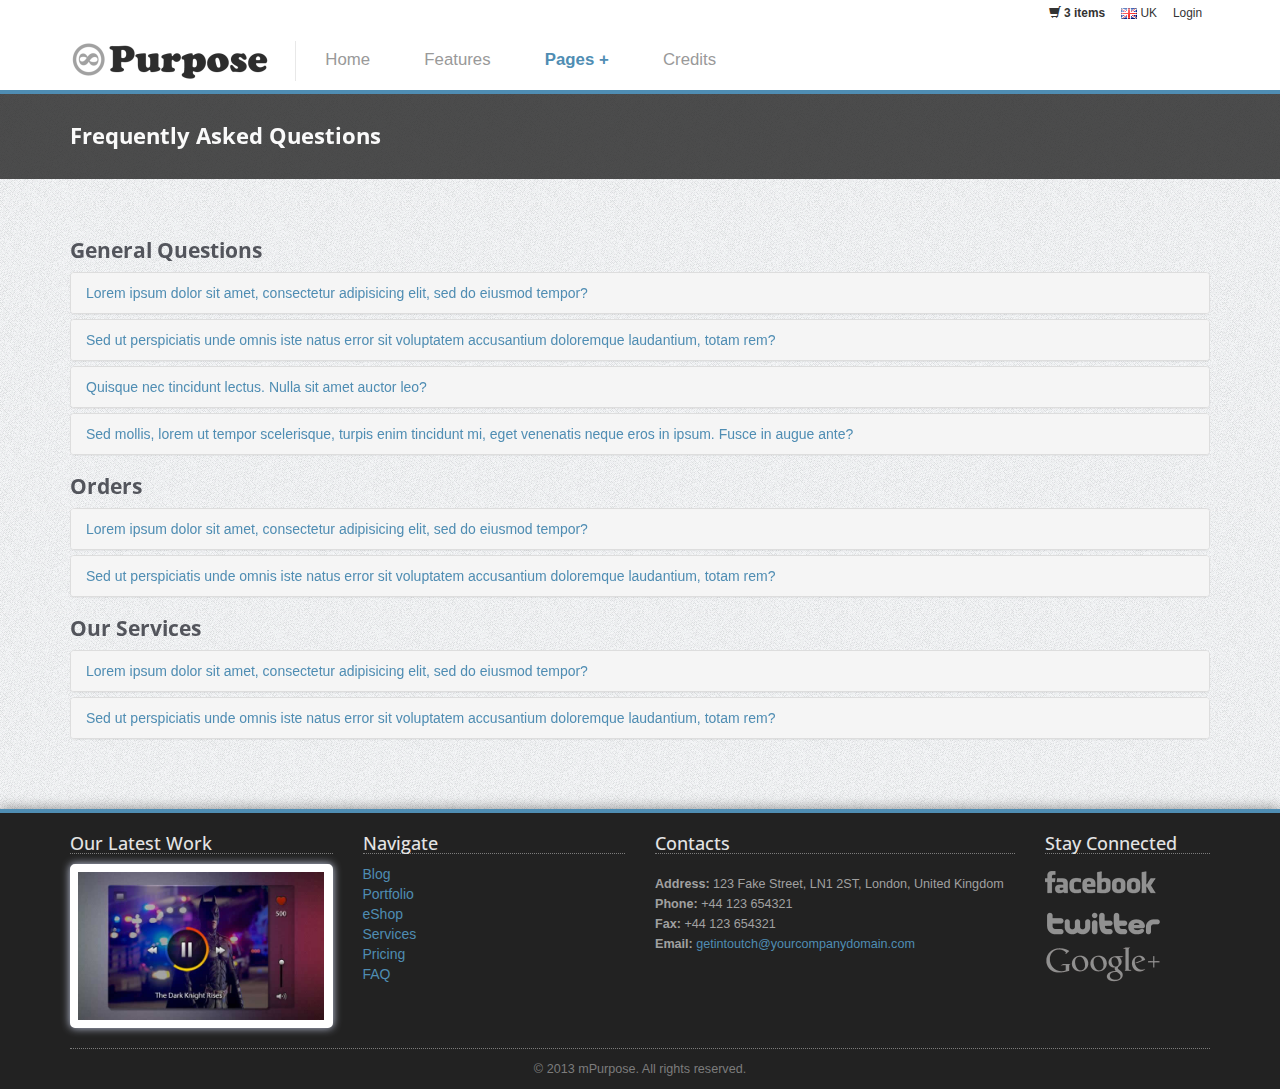
<file: page-faq.html>
<!DOCTYPE html>
<!--[if lt IE 7]>      <html class="no-js lt-ie9 lt-ie8 lt-ie7"> <![endif]-->
<!--[if IE 7]>         <html class="no-js lt-ie9 lt-ie8"> <![endif]-->
<!--[if IE 8]>         <html class="no-js lt-ie9"> <![endif]-->
<!--[if gt IE 8]><!--> <html class="no-js"> <!--<![endif]-->
    <head>
        <meta charset="utf-8">
        <meta http-equiv="X-UA-Compatible" content="IE=edge,chrome=1">
        <title>mPurpose - Multipurpose Feature Rich Bootstrap Template</title>
        <meta name="description" content="">
        <meta name="viewport" content="width=device-width">

        <link rel="stylesheet" href="css/bootstrap.min.css">
        <link rel="stylesheet" href="css/icomoon-social.css">
        <link href='http://fonts.googleapis.com/css?family=Open+Sans:400,700,600,800' rel='stylesheet' type='text/css'>

        <link rel="stylesheet" href="css/leaflet.css" />
		<!--[if lte IE 8]>
		    <link rel="stylesheet" href="css/leaflet.ie.css" />
		<![endif]-->
		<link rel="stylesheet" href="css/main.css">

        <script src="js/modernizr-2.6.2-respond-1.1.0.min.js"></script>
    </head>
    <body>
        <!--[if lt IE 7]>
            <p class="chromeframe">You are using an <strong>outdated</strong> browser. Please <a href="http://browsehappy.com/">upgrade your browser</a> or <a href="http://www.google.com/chromeframe/?redirect=true">activate Google Chrome Frame</a> to improve your experience.</p>
        <![endif]-->
        

        <!-- Navigation & Logo-->
        <div class="mainmenu-wrapper">
	        <div class="container">
	        	<div class="menuextras">
					<div class="extras">
						<ul>
							<li class="shopping-cart-items"><i class="glyphicon glyphicon-shopping-cart icon-white"></i> <a href="page-shopping-cart.html"><b>3 items</b></a></li>
							<li>
								<div class="dropdown choose-country">
									<a class="#" data-toggle="dropdown" href="#"><img src="img/flags/gb.png" alt="Great Britain"> UK</a>
									<ul class="dropdown-menu" role="menu">
										<li role="menuitem"><a href="#"><img src="img/flags/us.png" alt="United States"> US</a></li>
										<li role="menuitem"><a href="#"><img src="img/flags/de.png" alt="Germany"> DE</a></li>
										<li role="menuitem"><a href="#"><img src="img/flags/es.png" alt="Spain"> ES</a></li>
									</ul>
								</div>
							</li>
			        		<li><a href="page-login.html">Login</a></li>
			        	</ul>
					</div>
		        </div>
		        <nav id="mainmenu" class="mainmenu">
					<ul>
						<li class="logo-wrapper"><a href="index.html"><img src="img/mPurpose-logo.png" alt="Multipurpose Twitter Bootstrap Template"></a></li>
						<li>
							<a href="index.html">Home</a>
						</li>
						<li>
							<a href="features.html">Features</a>
						</li>
						<li class="has-submenu active">
							<a href="#">Pages +</a>
							<div class="mainmenu-submenu">
								<div class="mainmenu-submenu-inner"> 
									<div>
										<h4>Homepage</h4>
										<ul>
											<li><a href="index.html">Homepage (Sample 1)</a></li>
											<li><a href="page-homepage-sample.html">Homepage (Sample 2)</a></li>
										</ul>
										<h4>Services & Pricing</h4>
										<ul>
											<li><a href="page-services-1-column.html">Services/Features (Rows)</a></li>
											<li><a href="page-services-3-columns.html">Services/Features (3 Columns)</a></li>
											<li><a href="page-services-4-columns.html">Services/Features (4 Columns)</a></li>
											<li><a href="page-pricing.html">Pricing Table</a></li>
										</ul>
										<h4>Team & Open Vacancies</h4>
										<ul>
											<li><a href="page-team.html">Our Team</a></li>
											<li><a href="page-vacancies.html">Open Vacancies (List)</a></li>
											<li><a href="page-job-details.html">Open Vacancies (Job Details)</a></li>
										</ul>
									</div>
									<div>
										<h4>Our Work (Portfolio)</h4>
										<ul>
											<li><a href="page-portfolio-2-columns-1.html">Portfolio (2 Columns, Option 1)</a></li>
											<li><a href="page-portfolio-2-columns-2.html">Portfolio (2 Columns, Option 2)</a></li>
											<li><a href="page-portfolio-3-columns-1.html">Portfolio (3 Columns, Option 1)</a></li>
											<li><a href="page-portfolio-3-columns-2.html">Portfolio (3 Columns, Option 2)</a></li>
											<li><a href="page-portfolio-item.html">Portfolio Item (Project) Description</a></li>
										</ul>
										<h4>General Pages</h4>
										<ul>
											<li><a href="page-about-us.html">About Us</a></li>
											<li><a href="page-contact-us.html">Contact Us</a></li>
											<li><a href="page-faq.html">Frequently Asked Questions</a></li>
											<li><a href="page-testimonials-clients.html">Testimonials & Clients</a></li>
											<li><a href="page-events.html">Events</a></li>
											<li><a href="page-404.html">404 Page</a></li>
											<li><a href="page-sitemap.html">Sitemap</a></li>
											<li><a href="page-login.html">Login</a></li>
											<li><a href="page-register.html">Register</a></li>
											<li><a href="page-password-reset.html">Password Reset</a></li>
											<li><a href="page-terms-privacy.html">Terms & Privacy</a></li>
											<li><a href="page-coming-soon.html">Coming Soon</a></li>
										</ul>
									</div>
									<div>
										<h4>eShop</h4>
										<ul>
											<li><a href="page-products-3-columns.html">Products listing (3 Columns)</a></li>
											<li><a href="page-products-4-columns.html">Products listing (4 Columns)</a></li>
											<li><a href="page-products-slider.html">Products Slider</a></li>
											<li><a href="page-product-details.html">Product Details</a></li>
											<li><a href="page-shopping-cart.html">Shopping Cart</a></li>
										</ul>
										<h4>Blog</h4>
										<ul>
											<li><a href="page-blog-posts.html">Blog Posts (List)</a></li>
											<li><a href="page-blog-post-right-sidebar.html">Blog Single Post (Right Sidebar)</a></li>
											<li><a href="page-blog-post-left-sidebar.html">Blog Single Post (Left Sidebar)</a></li>
											<li><a href="page-news.html">Latest & Featured News</a></li>
										</ul>
									</div>
								</div><!-- /mainmenu-submenu-inner -->
							</div><!-- /mainmenu-submenu -->
						</li>
						<li>
							<a href="credits.html">Credits</a>
						</li>
					</ul>
				</nav>
			</div>
		</div>

        <!-- Page Title -->
		<div class="section section-breadcrumbs">
			<div class="container">
				<div class="row">
					<div class="col-md-12">
						<h1>Frequently Asked Questions</h1>
					</div>
				</div>
			</div>
		</div>
        
        <div class="section">
			<div class="container">
				<div class="row">
					<div class="col-md-12 faq-wrapper">
						<div class="panel-group" id="accordion2">
							<h3>General Questions</h3>
							<div class="panel panel-default">
								<div class="panel-heading">
									<a class="accordion-toggle" data-toggle="collapse" data-parent="#accordion2" href="#collapse11">
										Lorem ipsum dolor sit amet, consectetur adipisicing elit, sed do eiusmod tempor?
									</a>
								</div>
								<div id="collapse11" class="accordion-body collapse">
									<div class="accordion-inner">
										<div class="answer">Answer:</div>
										<p>At vero eos et accusamus et iusto odio dignissimos ducimus qui blanditiis praesentium voluptatum deleniti atque corrupti quos dolores et quas molestias excepturi sint occaecati cupiditate non provident, similique sunt in culpa qui officia deserunt mollitia animi, id est laborum et dolorum fuga. Et harum quidem rerum facilis est et expedita distinctio. Nam libero tempore, cum soluta nobis est eligendi optio cumque</p>
									</div>
								</div>
							</div>
							<div class="panel panel-default">
								<div class="panel-heading">
									<a class="accordion-toggle" data-toggle="collapse" data-parent="#accordion2" href="#collapse12">
										Sed ut perspiciatis unde omnis iste natus error sit voluptatem accusantium doloremque laudantium, totam rem?
									</a>
								</div>
								<div id="collapse12" class="accordion-body collapse">
									<div class="accordion-inner">
										<div class="answer">Answer:</div>
										<p>Temporibus autem quibusdam et aut officiis debitis aut rerum necessitatibus saepe eveniet ut et voluptates repudiandae sint et molestiae non recusandae. Itaque earum rerum hic tenetur a sapiente delectus, ut aut reiciendis voluptatibus maiores alias</p>
									</div>
								</div>
							</div>
							<div class="panel panel-default">
								<div class="panel-heading">
									<a class="accordion-toggle" data-toggle="collapse" data-parent="#accordion2" href="#collapse13">
										Quisque nec tincidunt lectus. Nulla sit amet auctor leo?
									</a>
								</div>
								<div id="collapse13" class="accordion-body collapse">
									<div class="accordion-inner">
										<div class="answer">Answer:</div>
										<p>Pellentesque in velit et enim porta aliquam. Curabitur eget ligula dui, a euismod lectus. Phasellus eget facilisis nulla. Suspendisse sit amet dui nisl.</p>
									</div>
								</div>
							</div>
							<div class="panel panel-default">
								<div class="panel-heading">
									<a class="accordion-toggle" data-toggle="collapse" data-parent="#accordion2" href="#collapse14">
										Sed mollis, lorem ut tempor scelerisque, turpis enim tincidunt mi, eget venenatis neque eros in ipsum. Fusce in augue ante?
									</a>
								</div>
								<div id="collapse14" class="accordion-body collapse">
									<div class="accordion-inner">
										<div class="answer">Answer:</div>
										<p>Aenean nec mi a nisl molestie pretium nec sed velit. Vestibulum ultrices, arcu vitae varius pulvinar, justo sapien mollis dui, eget dapibus massa felis sed nulla. Maecenas in varius nulla. Praesent mollis diam vitae libero sollicitudin commodo lobortis tortor tempor. Fusce rutrum orci consequat nunc ultricies egestas. Sed vitae tortor sapien. Vivamus ac libero eu arcu aliquet pretium eu vitae sem. Sed tincidunt varius pellentesque.</p>
									</div>
								</div>
							</div>
							<h3>Orders</h3>
							<div class="panel panel-default">
								<div class="panel-heading">
									<a class="accordion-toggle" data-toggle="collapse" data-parent="#accordion2" href="#collapse21">
										Lorem ipsum dolor sit amet, consectetur adipisicing elit, sed do eiusmod tempor?
									</a>
								</div>
								<div id="collapse21" class="accordion-body collapse">
									<div class="accordion-inner">
										<div class="answer">Answer:</div>
										<p>At vero eos et accusamus et iusto odio dignissimos ducimus qui blanditiis praesentium voluptatum deleniti atque corrupti quos dolores et quas molestias excepturi sint occaecati cupiditate non provident, similique sunt in culpa qui officia deserunt mollitia animi, id est laborum et dolorum fuga. Et harum quidem rerum facilis est et expedita distinctio. Nam libero tempore, cum soluta nobis est eligendi optio cumque</p>
									</div>
								</div>
							</div>
							<div class="panel panel-default">
								<div class="panel-heading">
									<a class="accordion-toggle" data-toggle="collapse" data-parent="#accordion2" href="#collapse22">
										Sed ut perspiciatis unde omnis iste natus error sit voluptatem accusantium doloremque laudantium, totam rem?
									</a>
								</div>
								<div id="collapse22" class="accordion-body collapse">
									<div class="accordion-inner">
										<div class="answer">Answer:</div>
										<p>Temporibus autem quibusdam et aut officiis debitis aut rerum necessitatibus saepe eveniet ut et voluptates repudiandae sint et molestiae non recusandae. Itaque earum rerum hic tenetur a sapiente delectus, ut aut reiciendis voluptatibus maiores alias</p>
									</div>
								</div>
							</div>
							<h3>Our Services</h3>
							<div class="panel panel-default">
								<div class="panel-heading">
									<a class="accordion-toggle" data-toggle="collapse" data-parent="#accordion2" href="#collapse31">
										Lorem ipsum dolor sit amet, consectetur adipisicing elit, sed do eiusmod tempor?
									</a>
								</div>
								<div id="collapse31" class="accordion-body collapse">
									<div class="accordion-inner">
										<div class="answer">Answer:</div>
										<p>At vero eos et accusamus et iusto odio dignissimos ducimus qui blanditiis praesentium voluptatum deleniti atque corrupti quos dolores et quas molestias excepturi sint occaecati cupiditate non provident, similique sunt in culpa qui officia deserunt mollitia animi, id est laborum et dolorum fuga. Et harum quidem rerum facilis est et expedita distinctio. Nam libero tempore, cum soluta nobis est eligendi optio cumque</p>
									</div>
								</div>
							</div>
							<div class="panel panel-default">
								<div class="panel-heading">
									<a class="accordion-toggle" data-toggle="collapse" data-parent="#accordion2" href="#collapse32">
										Sed ut perspiciatis unde omnis iste natus error sit voluptatem accusantium doloremque laudantium, totam rem?
									</a>
								</div>
								<div id="collapse32" class="accordion-body collapse">
									<div class="accordion-inner">
										<div class="answer">Answer:</div>
										<p>Temporibus autem quibusdam et aut officiis debitis aut rerum necessitatibus saepe eveniet ut et voluptates repudiandae sint et molestiae non recusandae. Itaque earum rerum hic tenetur a sapiente delectus, ut aut reiciendis voluptatibus maiores alias</p>
									</div>
								</div>
							</div>
						</div>
					</div>
				</div>
			</div>
	    </div>

	    <!-- Footer -->
	    <div class="footer">
	    	<div class="container">
		    	<div class="row">
		    		<div class="col-footer col-md-3 col-xs-6">
		    			<h3>Our Latest Work</h3>
		    			<div class="portfolio-item">
							<div class="portfolio-image">
								<a href="page-portfolio-item.html"><img src="img/portfolio6.jpg" alt="Project Name"></a>
							</div>
						</div>
		    		</div>
		    		<div class="col-footer col-md-3 col-xs-6">
		    			<h3>Navigate</h3>
		    			<ul class="no-list-style footer-navigate-section">
		    				<li><a href="page-blog-posts.html">Blog</a></li>
		    				<li><a href="page-portfolio-3-columns-2.html">Portfolio</a></li>
		    				<li><a href="page-products-3-columns.html">eShop</a></li>
		    				<li><a href="page-services-3-columns.html">Services</a></li>
		    				<li><a href="page-pricing.html">Pricing</a></li>
		    				<li><a href="page-faq.html">FAQ</a></li>
		    			</ul>
		    		</div>
		    		
		    		<div class="col-footer col-md-4 col-xs-6">
		    			<h3>Contacts</h3>
		    			<p class="contact-us-details">
	        				<b>Address:</b> 123 Fake Street, LN1 2ST, London, United Kingdom<br/>
	        				<b>Phone:</b> +44 123 654321<br/>
	        				<b>Fax:</b> +44 123 654321<br/>
	        				<b>Email:</b> <a href="mailto:getintoutch@yourcompanydomain.com">getintoutch@yourcompanydomain.com</a>
	        			</p>
		    		</div>
		    		<div class="col-footer col-md-2 col-xs-6">
		    			<h3>Stay Connected</h3>
		    			<ul class="footer-stay-connected no-list-style">
		    				<li><a href="#" class="facebook"></a></li>
		    				<li><a href="#" class="twitter"></a></li>
		    				<li><a href="#" class="googleplus"></a></li>
		    			</ul>
		    		</div>
		    	</div>
		    	<div class="row">
		    		<div class="col-md-12">
		    			<div class="footer-copyright">&copy; 2013 mPurpose. All rights reserved.</div>
		    		</div>
		    	</div>
		    </div>
	    </div>

        <!-- Javascripts -->
        <script src="http://ajax.googleapis.com/ajax/libs/jquery/1.9.1/jquery.min.js"></script>
        <script>window.jQuery || document.write('<script src="js/jquery-1.9.1.min.js"><\/script>')</script>
        <script src="js/bootstrap.min.js"></script>
        <script src="http://cdn.leafletjs.com/leaflet-0.5.1/leaflet.js"></script>
        <script src="js/jquery.fitvids.js"></script>
        <script src="js/jquery.sequence-min.js"></script>
        <script src="js/jquery.bxslider.js"></script>
        <script src="js/main-menu.js"></script>
        <script src="js/template.js"></script>

    </body>
</html>
</file>
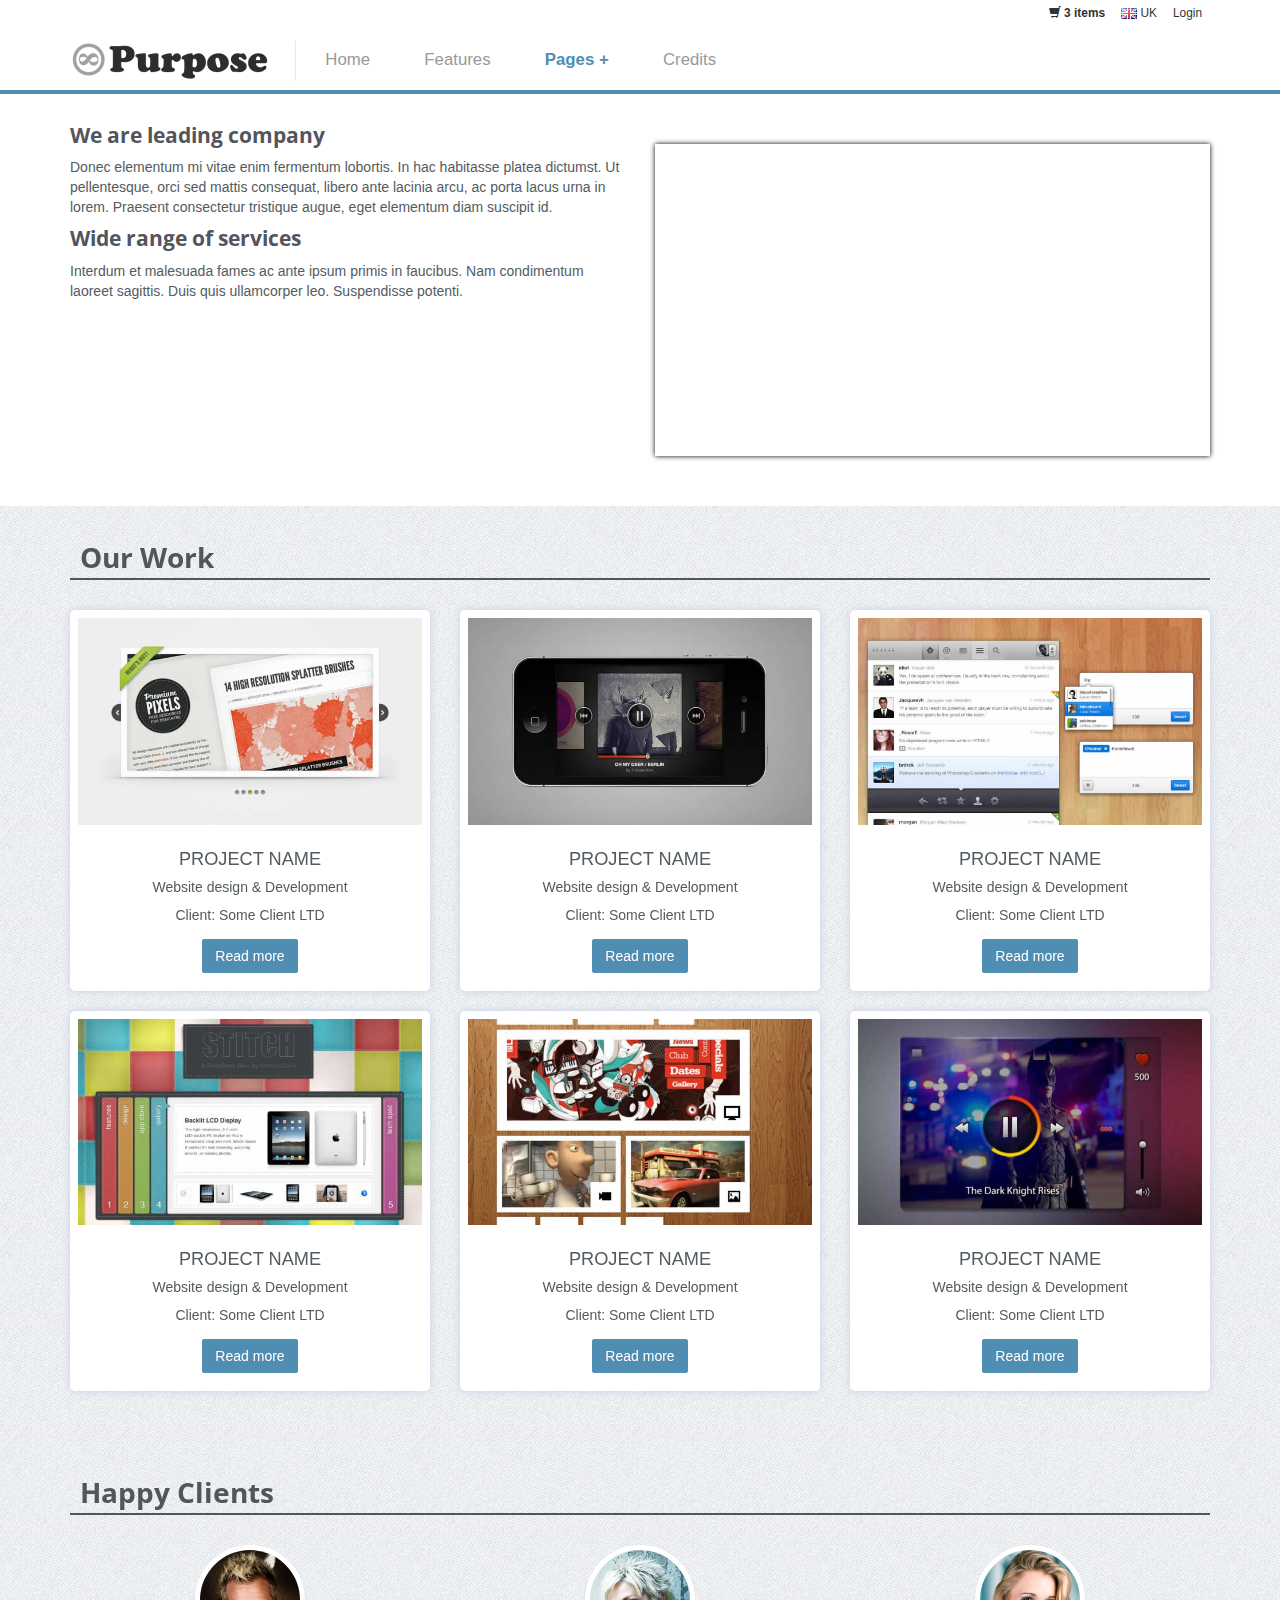
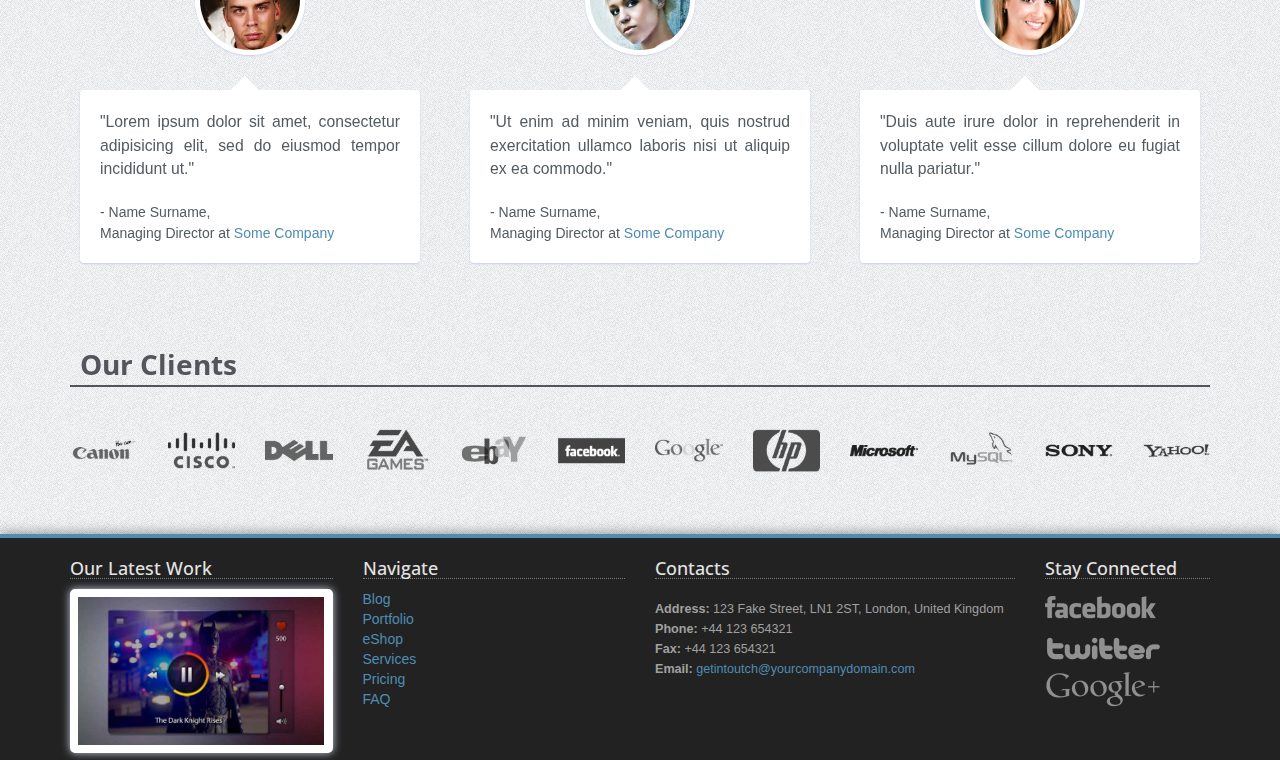
<file: page-homepage-sample.html>
<!DOCTYPE html>
<!--[if lt IE 7]>      <html class="no-js lt-ie9 lt-ie8 lt-ie7"> <![endif]-->
<!--[if IE 7]>         <html class="no-js lt-ie9 lt-ie8"> <![endif]-->
<!--[if IE 8]>         <html class="no-js lt-ie9"> <![endif]-->
<!--[if gt IE 8]><!--> <html class="no-js"> <!--<![endif]-->
    <head>
        <meta charset="utf-8">
        <meta http-equiv="X-UA-Compatible" content="IE=edge,chrome=1">
        <title>mPurpose - Multipurpose Feature Rich Bootstrap Template</title>
        <meta name="description" content="">
        <meta name="viewport" content="width=device-width">

        <link rel="stylesheet" href="css/bootstrap.min.css">
        <link rel="stylesheet" href="css/icomoon-social.css">
        <link href='http://fonts.googleapis.com/css?family=Open+Sans:400,700,600,800' rel='stylesheet' type='text/css'>

        <link rel="stylesheet" href="css/leaflet.css" />
		<!--[if lte IE 8]>
		    <link rel="stylesheet" href="css/leaflet.ie.css" />
		<![endif]-->
		<link rel="stylesheet" href="css/main.css">

        <script src="js/modernizr-2.6.2-respond-1.1.0.min.js"></script>
    </head>
    <body>
        <!--[if lt IE 7]>
            <p class="chromeframe">You are using an <strong>outdated</strong> browser. Please <a href="http://browsehappy.com/">upgrade your browser</a> or <a href="http://www.google.com/chromeframe/?redirect=true">activate Google Chrome Frame</a> to improve your experience.</p>
        <![endif]-->
        

        <!-- Navigation & Logo-->
        <div class="mainmenu-wrapper">
	        <div class="container">
	        	<div class="menuextras">
					<div class="extras">
						<ul>
							<li class="shopping-cart-items"><i class="glyphicon glyphicon-shopping-cart icon-white"></i> <a href="page-shopping-cart.html"><b>3 items</b></a></li>
							<li>
								<div class="dropdown choose-country">
									<a class="#" data-toggle="dropdown" href="#"><img src="img/flags/gb.png" alt="Great Britain"> UK</a>
									<ul class="dropdown-menu" role="menu">
										<li role="menuitem"><a href="#"><img src="img/flags/us.png" alt="United States"> US</a></li>
										<li role="menuitem"><a href="#"><img src="img/flags/de.png" alt="Germany"> DE</a></li>
										<li role="menuitem"><a href="#"><img src="img/flags/es.png" alt="Spain"> ES</a></li>
									</ul>
								</div>
							</li>
			        		<li><a href="page-login.html">Login</a></li>
			        	</ul>
					</div>
		        </div>
		        <nav id="mainmenu" class="mainmenu">
					<ul>
						<li class="logo-wrapper"><a href="index.html"><img src="img/mPurpose-logo.png" alt="Multipurpose Twitter Bootstrap Template"></a></li>
						<li>
							<a href="index.html">Home</a>
						</li>
						<li>
							<a href="features.html">Features</a>
						</li>
						<li class="has-submenu active">
							<a href="#">Pages +</a>
							<div class="mainmenu-submenu">
								<div class="mainmenu-submenu-inner"> 
									<div>
										<h4>Homepage</h4>
										<ul>
											<li><a href="index.html">Homepage (Sample 1)</a></li>
											<li><a href="page-homepage-sample.html">Homepage (Sample 2)</a></li>
										</ul>
										<h4>Services & Pricing</h4>
										<ul>
											<li><a href="page-services-1-column.html">Services/Features (Rows)</a></li>
											<li><a href="page-services-3-columns.html">Services/Features (3 Columns)</a></li>
											<li><a href="page-services-4-columns.html">Services/Features (4 Columns)</a></li>
											<li><a href="page-pricing.html">Pricing Table</a></li>
										</ul>
										<h4>Team & Open Vacancies</h4>
										<ul>
											<li><a href="page-team.html">Our Team</a></li>
											<li><a href="page-vacancies.html">Open Vacancies (List)</a></li>
											<li><a href="page-job-details.html">Open Vacancies (Job Details)</a></li>
										</ul>
									</div>
									<div>
										<h4>Our Work (Portfolio)</h4>
										<ul>
											<li><a href="page-portfolio-2-columns-1.html">Portfolio (2 Columns, Option 1)</a></li>
											<li><a href="page-portfolio-2-columns-2.html">Portfolio (2 Columns, Option 2)</a></li>
											<li><a href="page-portfolio-3-columns-1.html">Portfolio (3 Columns, Option 1)</a></li>
											<li><a href="page-portfolio-3-columns-2.html">Portfolio (3 Columns, Option 2)</a></li>
											<li><a href="page-portfolio-item.html">Portfolio Item (Project) Description</a></li>
										</ul>
										<h4>General Pages</h4>
										<ul>
											<li><a href="page-about-us.html">About Us</a></li>
											<li><a href="page-contact-us.html">Contact Us</a></li>
											<li><a href="page-faq.html">Frequently Asked Questions</a></li>
											<li><a href="page-testimonials-clients.html">Testimonials & Clients</a></li>
											<li><a href="page-events.html">Events</a></li>
											<li><a href="page-404.html">404 Page</a></li>
											<li><a href="page-sitemap.html">Sitemap</a></li>
											<li><a href="page-login.html">Login</a></li>
											<li><a href="page-register.html">Register</a></li>
											<li><a href="page-password-reset.html">Password Reset</a></li>
											<li><a href="page-terms-privacy.html">Terms & Privacy</a></li>
											<li><a href="page-coming-soon.html">Coming Soon</a></li>
										</ul>
									</div>
									<div>
										<h4>eShop</h4>
										<ul>
											<li><a href="page-products-3-columns.html">Products listing (3 Columns)</a></li>
											<li><a href="page-products-4-columns.html">Products listing (4 Columns)</a></li>
											<li><a href="page-products-slider.html">Products Slider</a></li>
											<li><a href="page-product-details.html">Product Details</a></li>
											<li><a href="page-shopping-cart.html">Shopping Cart</a></li>
										</ul>
										<h4>Blog</h4>
										<ul>
											<li><a href="page-blog-posts.html">Blog Posts (List)</a></li>
											<li><a href="page-blog-post-right-sidebar.html">Blog Single Post (Right Sidebar)</a></li>
											<li><a href="page-blog-post-left-sidebar.html">Blog Single Post (Left Sidebar)</a></li>
											<li><a href="page-news.html">Latest & Featured News</a></li>
										</ul>
									</div>
								</div><!-- /mainmenu-submenu-inner -->
							</div><!-- /mainmenu-submenu -->
						</li>
						<li>
							<a href="credits.html">Credits</a>
						</li>
					</ul>
				</nav>
			</div>
		</div>
		
        <div class="section section-white">
	    	<div class="container">
				<div class="row">
					<div class="col-md-6">
						<h3>We are leading company</h3>
						<p>
							Donec elementum mi vitae enim fermentum lobortis. In hac habitasse platea dictumst. Ut pellentesque, orci sed mattis consequat, libero ante lacinia arcu, ac porta lacus urna in lorem. Praesent consectetur tristique augue, eget elementum diam suscipit id.
						</p>
						<h3>Wide range of services</h3>
						<p>
							Interdum et malesuada fames ac ante ipsum primis in faucibus. Nam condimentum laoreet sagittis. Duis quis ullamcorper leo. Suspendisse potenti.
						</p>
					</div>
					<div class="col-md-6">
						<div class="video-wrapper">
							<iframe src="http://player.vimeo.com/video/47000322?title=0&amp;byline=0&amp;portrait=0" width="500" height="281" frameborder="0" webkitAllowFullScreen mozallowfullscreen allowFullScreen></iframe>
						</div>
					</div>
				</div>
			</div>
		</div>

		<div class="section">
	    	<div class="container">
	    		<h2>Our Work</h2>
				<div class="row">
					<div class="col-md-4 col-sm-6">
						<div class="portfolio-item">
							<div class="portfolio-image">
								<a href="page-portfolio-item.html"><img src="img/portfolio1.jpg" alt="Project Name"></a>
							</div>
							<div class="portfolio-info">
								<ul>
									<li class="portfolio-project-name">Project Name</li>
									<li>Website design & Development</li>
									<li>Client: Some Client LTD</li>
									<li class="read-more"><a href="page-portfolio-item.html" class="btn">Read more</a></li>
								</ul>
							</div>
						</div>
					</div>
					<div class="col-md-4 col-sm-6">
						<div class="portfolio-item">
							<div class="portfolio-image">
								<a href="page-portfolio-item.html"><img src="img/portfolio2.jpg" alt="Project Name"></a>
							</div>
							<div class="portfolio-info">
								<ul>
									<li class="portfolio-project-name">Project Name</li>
									<li>Website design & Development</li>
									<li>Client: Some Client LTD</li>
									<li class="read-more"><a href="page-portfolio-item.html" class="btn">Read more</a></li>
								</ul>
							</div>
						</div>
					</div>
					<div class="col-md-4 col-sm-6">
						<div class="portfolio-item">
							<div class="portfolio-image">
								<a href="page-portfolio-item.html"><img src="img/portfolio3.jpg" alt="Project Name"></a>
							</div>
							<div class="portfolio-info">
								<ul>
									<li class="portfolio-project-name">Project Name</li>
									<li>Website design & Development</li>
									<li>Client: Some Client LTD</li>
									<li class="read-more"><a href="page-portfolio-item.html" class="btn">Read more</a></li>
								</ul>
							</div>
						</div>
					</div>
					<div class="col-md-4 col-sm-6">
						<div class="portfolio-item">
							<div class="portfolio-image">
								<a href="page-portfolio-item.html"><img src="img/portfolio4.jpg" alt="Project Name"></a>
							</div>
							<div class="portfolio-info">
								<ul>
									<li class="portfolio-project-name">Project Name</li>
									<li>Website design & Development</li>
									<li>Client: Some Client LTD</li>
									<li class="read-more"><a href="page-portfolio-item.html" class="btn">Read more</a></li>
								</ul>
							</div>
						</div>
					</div>
					<div class="col-md-4 col-sm-6">
						<div class="portfolio-item">
							<div class="portfolio-image">
								<a href="page-portfolio-item.html"><img src="img/portfolio5.jpg" alt="Project Name"></a>
							</div>
							<div class="portfolio-info">
								<ul>
									<li class="portfolio-project-name">Project Name</li>
									<li>Website design & Development</li>
									<li>Client: Some Client LTD</li>
									<li class="read-more"><a href="page-portfolio-item.html" class="btn">Read more</a></li>
								</ul>
							</div>
						</div>
					</div>
					<div class="col-md-4 col-sm-6">
						<div class="portfolio-item">
							<div class="portfolio-image">
								<a href="page-portfolio-item.html"><img src="img/portfolio6.jpg" alt="Project Name"></a>
							</div>
							<div class="portfolio-info">
								<ul>
									<li class="portfolio-project-name">Project Name</li>
									<li>Website design & Development</li>
									<li>Client: Some Client LTD</li>
									<li class="read-more"><a href="page-portfolio-item.html" class="btn">Read more</a></li>
								</ul>
							</div>
						</div>
					</div>
				</div>
			</div>
		</div>

		<!-- Testimonials -->
	    <div class="section">
			<div class="container">
				<h2>Happy Clients</h2>
				<div class="row">
					<!-- Testimonial -->
					<div class="testimonial col-md-4 col-sm-6">
						<!-- Author Photo -->
						<div class="author-photo">
							<img src="img/user1.jpg" alt="Author 1">
						</div>
						<div class="testimonial-bubble">
							<blockquote>
								<!-- Quote -->
								<p class="quote">
		                            "Lorem ipsum dolor sit amet, consectetur adipisicing elit, sed do eiusmod tempor incididunt ut."
                        		</p>
                        		<!-- Author Info -->
                        		<cite class="author-info">
                        			- Name Surname,<br>Managing Director at <a href="#">Some Company</a>
                        		</cite>
                        	</blockquote>
                        	<div class="sprite arrow-speech-bubble"></div>
                        </div>
                    </div>
                    <!-- End Testimonial -->
                    <div class="testimonial col-md-4 col-sm-6">
						<div class="author-photo">
							<img src="img/user5.jpg" alt="Author 2">
						</div>
						<div class="testimonial-bubble">
							<blockquote>
								<p class="quote">
		                            "Ut enim ad minim veniam, quis nostrud exercitation ullamco laboris nisi ut aliquip ex ea commodo."
                        		</p>
                        		<cite class="author-info">
                        			- Name Surname,<br>Managing Director at <a href="#">Some Company</a>
                        		</cite>
                        	</blockquote>
                        	<div class="sprite arrow-speech-bubble"></div>
                        </div>
                    </div>
					<div class="testimonial col-md-4 col-sm-6">
						<div class="author-photo">
							<img src="img/user2.jpg" alt="Author 3">
						</div>
						<div class="testimonial-bubble">
							<blockquote>
								<p class="quote">
		                            "Duis aute irure dolor in reprehenderit in voluptate velit esse cillum dolore eu fugiat nulla pariatur."
                        		</p>
                        		<cite class="author-info">
                        			- Name Surname,<br>Managing Director at <a href="#">Some Company</a>
                        		</cite>
                        	</blockquote>
                        	<div class="sprite arrow-speech-bubble"></div>
                        </div>
                    </div>
				</div>
			</div>
	    </div>
	    <!-- End Testimonials -->

	    <!-- Our Clients -->
	    <div class="section">
	    	<div class="container">
	    		<h2>Our Clients</h2>
				<div class="clients-logo-wrapper text-center row">
					<div class="col-lg-1 col-md-1 col-sm-3 col-xs-6"><a href="#"><img src="img/logos/canon.png" alt="Client Name"></a></div>
					<div class="col-lg-1 col-md-1 col-sm-3 col-xs-6"><a href="#"><img src="img/logos/cisco.png" alt="Client Name"></a></div>
					<div class="col-lg-1 col-md-1 col-sm-3 col-xs-6"><a href="#"><img src="img/logos/dell.png" alt="Client Name"></a></div>
					<div class="col-lg-1 col-md-1 col-sm-3 col-xs-6"><a href="#"><img src="img/logos/ea.png" alt="Client Name"></a></div>
					<div class="col-lg-1 col-md-1 col-sm-3 col-xs-6"><a href="#"><img src="img/logos/ebay.png" alt="Client Name"></a></div>
					<div class="col-lg-1 col-md-1 col-sm-3 col-xs-6"><a href="#"><img src="img/logos/facebook.png" alt="Client Name"></a></div>
					<div class="col-lg-1 col-md-1 col-sm-3 col-xs-6"><a href="#"><img src="img/logos/google.png" alt="Client Name"></a></div>
					<div class="col-lg-1 col-md-1 col-sm-3 col-xs-6"><a href="#"><img src="img/logos/hp.png" alt="Client Name"></a></div>
					<div class="col-lg-1 col-md-1 col-sm-3 col-xs-6"><a href="#"><img src="img/logos/microsoft.png" alt="Client Name"></a></div>
					<div class="col-lg-1 col-md-1 col-sm-3 col-xs-6"><a href="#"><img src="img/logos/mysql.png" alt="Client Name"></a></div>
					<div class="col-lg-1 col-md-1 col-sm-3 col-xs-6"><a href="#"><img src="img/logos/sony.png" alt="Client Name"></a></div>
					<div class="col-lg-1 col-md-1 col-sm-3 col-xs-6"><a href="#"><img src="img/logos/yahoo.png" alt="Client Name"></a></div>
				</div>
			</div>
	    </div>
	    <!-- End Our Clients -->

	    <!-- Footer -->
	    <div class="footer">
	    	<div class="container">
		    	<div class="row">
		    		<div class="col-footer col-md-3 col-xs-6">
		    			<h3>Our Latest Work</h3>
		    			<div class="portfolio-item">
							<div class="portfolio-image">
								<a href="page-portfolio-item.html"><img src="img/portfolio6.jpg" alt="Project Name"></a>
							</div>
						</div>
		    		</div>
		    		<div class="col-footer col-md-3 col-xs-6">
		    			<h3>Navigate</h3>
		    			<ul class="no-list-style footer-navigate-section">
		    				<li><a href="page-blog-posts.html">Blog</a></li>
		    				<li><a href="page-portfolio-3-columns-2.html">Portfolio</a></li>
		    				<li><a href="page-products-3-columns.html">eShop</a></li>
		    				<li><a href="page-services-3-columns.html">Services</a></li>
		    				<li><a href="page-pricing.html">Pricing</a></li>
		    				<li><a href="page-faq.html">FAQ</a></li>
		    			</ul>
		    		</div>
		    		
		    		<div class="col-footer col-md-4 col-xs-6">
		    			<h3>Contacts</h3>
		    			<p class="contact-us-details">
	        				<b>Address:</b> 123 Fake Street, LN1 2ST, London, United Kingdom<br/>
	        				<b>Phone:</b> +44 123 654321<br/>
	        				<b>Fax:</b> +44 123 654321<br/>
	        				<b>Email:</b> <a href="mailto:getintoutch@yourcompanydomain.com">getintoutch@yourcompanydomain.com</a>
	        			</p>
		    		</div>
		    		<div class="col-footer col-md-2 col-xs-6">
		    			<h3>Stay Connected</h3>
		    			<ul class="footer-stay-connected no-list-style">
		    				<li><a href="#" class="facebook"></a></li>
		    				<li><a href="#" class="twitter"></a></li>
		    				<li><a href="#" class="googleplus"></a></li>
		    			</ul>
		    		</div>
		    	</div>
		    	<div class="row">
		    		<div class="col-md-12">
		    			<div class="footer-copyright">&copy; 2013 mPurpose. All rights reserved.</div>
		    		</div>
		    	</div>
		    </div>
	    </div>

        <!-- Javascripts -->
        <script src="http://ajax.googleapis.com/ajax/libs/jquery/1.9.1/jquery.min.js"></script>
        <script>window.jQuery || document.write('<script src="js/jquery-1.9.1.min.js"><\/script>')</script>
        <script src="js/bootstrap.min.js"></script>
        <script src="http://cdn.leafletjs.com/leaflet-0.5.1/leaflet.js"></script>
        <script src="js/jquery.fitvids.js"></script>
        <script src="js/jquery.sequence-min.js"></script>
        <script src="js/jquery.bxslider.js"></script>
        <script src="js/main-menu.js"></script>
        <script src="js/template.js"></script>

    </body>
</html>
</file>
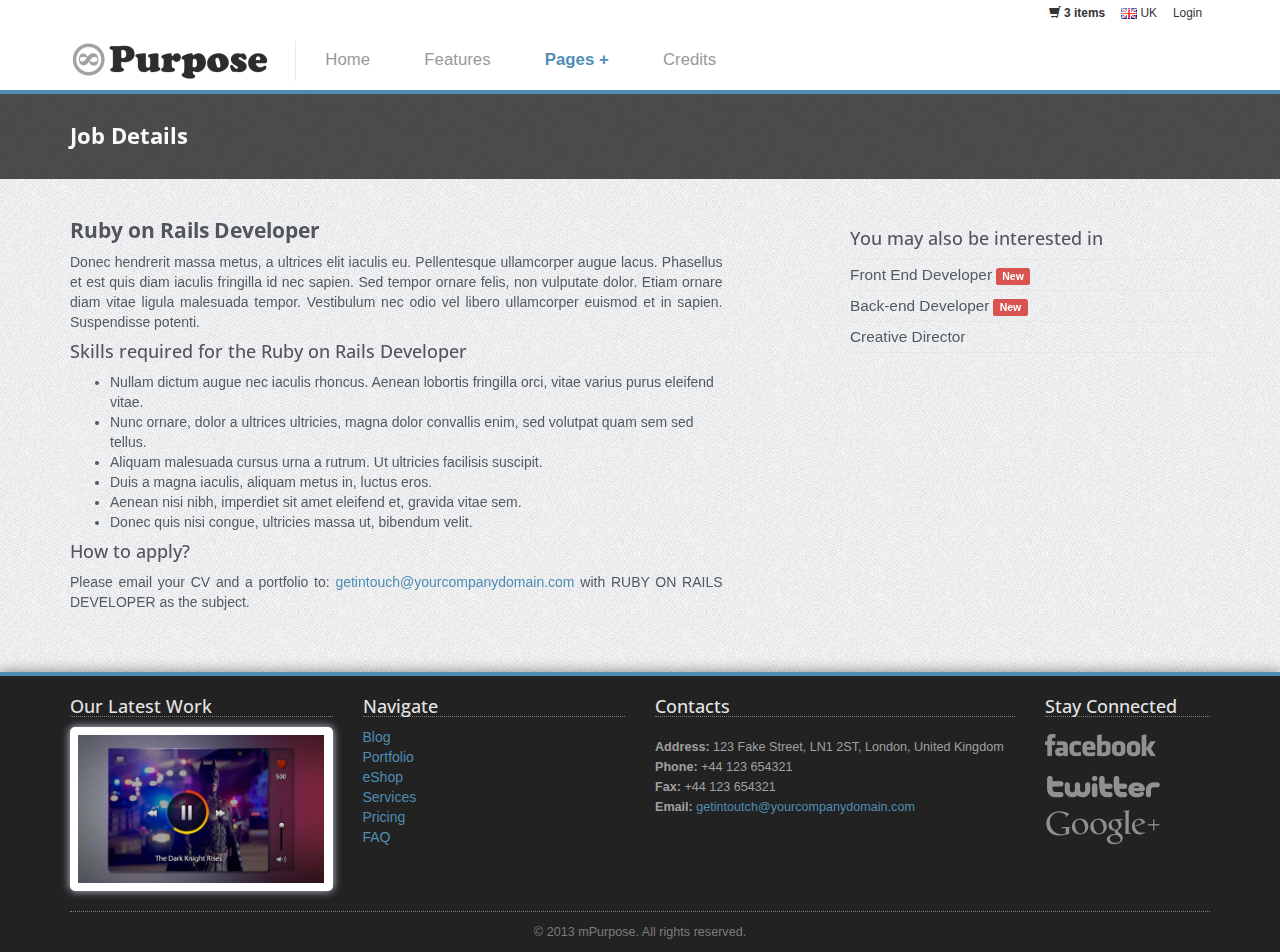
<file: page-job-details.html>
<!DOCTYPE html>
<!--[if lt IE 7]>      <html class="no-js lt-ie9 lt-ie8 lt-ie7"> <![endif]-->
<!--[if IE 7]>         <html class="no-js lt-ie9 lt-ie8"> <![endif]-->
<!--[if IE 8]>         <html class="no-js lt-ie9"> <![endif]-->
<!--[if gt IE 8]><!--> <html class="no-js"> <!--<![endif]-->
    <head>
        <meta charset="utf-8">
        <meta http-equiv="X-UA-Compatible" content="IE=edge,chrome=1">
        <title>mPurpose - Multipurpose Feature Rich Bootstrap Template</title>
        <meta name="description" content="">
        <meta name="viewport" content="width=device-width">

        <link rel="stylesheet" href="css/bootstrap.min.css">
        <link rel="stylesheet" href="css/icomoon-social.css">
        <link href='http://fonts.googleapis.com/css?family=Open+Sans:400,700,600,800' rel='stylesheet' type='text/css'>

        <link rel="stylesheet" href="css/leaflet.css" />
		<!--[if lte IE 8]>
		    <link rel="stylesheet" href="css/leaflet.ie.css" />
		<![endif]-->
		<link rel="stylesheet" href="css/main.css">

        <script src="js/modernizr-2.6.2-respond-1.1.0.min.js"></script>
    </head>
    <body>
        <!--[if lt IE 7]>
            <p class="chromeframe">You are using an <strong>outdated</strong> browser. Please <a href="http://browsehappy.com/">upgrade your browser</a> or <a href="http://www.google.com/chromeframe/?redirect=true">activate Google Chrome Frame</a> to improve your experience.</p>
        <![endif]-->
        

        <!-- Navigation & Logo-->
        <div class="mainmenu-wrapper">
	        <div class="container">
	        	<div class="menuextras">
					<div class="extras">
						<ul>
							<li class="shopping-cart-items"><i class="glyphicon glyphicon-shopping-cart icon-white"></i> <a href="page-shopping-cart.html"><b>3 items</b></a></li>
							<li>
								<div class="dropdown choose-country">
									<a class="#" data-toggle="dropdown" href="#"><img src="img/flags/gb.png" alt="Great Britain"> UK</a>
									<ul class="dropdown-menu" role="menu">
										<li role="menuitem"><a href="#"><img src="img/flags/us.png" alt="United States"> US</a></li>
										<li role="menuitem"><a href="#"><img src="img/flags/de.png" alt="Germany"> DE</a></li>
										<li role="menuitem"><a href="#"><img src="img/flags/es.png" alt="Spain"> ES</a></li>
									</ul>
								</div>
							</li>
			        		<li><a href="page-login.html">Login</a></li>
			        	</ul>
					</div>
		        </div>
		        <nav id="mainmenu" class="mainmenu">
					<ul>
						<li class="logo-wrapper"><a href="index.html"><img src="img/mPurpose-logo.png" alt="Multipurpose Twitter Bootstrap Template"></a></li>
						<li>
							<a href="index.html">Home</a>
						</li>
						<li>
							<a href="features.html">Features</a>
						</li>
						<li class="has-submenu active">
							<a href="#">Pages +</a>
							<div class="mainmenu-submenu">
								<div class="mainmenu-submenu-inner"> 
									<div>
										<h4>Homepage</h4>
										<ul>
											<li><a href="index.html">Homepage (Sample 1)</a></li>
											<li><a href="page-homepage-sample.html">Homepage (Sample 2)</a></li>
										</ul>
										<h4>Services & Pricing</h4>
										<ul>
											<li><a href="page-services-1-column.html">Services/Features (Rows)</a></li>
											<li><a href="page-services-3-columns.html">Services/Features (3 Columns)</a></li>
											<li><a href="page-services-4-columns.html">Services/Features (4 Columns)</a></li>
											<li><a href="page-pricing.html">Pricing Table</a></li>
										</ul>
										<h4>Team & Open Vacancies</h4>
										<ul>
											<li><a href="page-team.html">Our Team</a></li>
											<li><a href="page-vacancies.html">Open Vacancies (List)</a></li>
											<li><a href="page-job-details.html">Open Vacancies (Job Details)</a></li>
										</ul>
									</div>
									<div>
										<h4>Our Work (Portfolio)</h4>
										<ul>
											<li><a href="page-portfolio-2-columns-1.html">Portfolio (2 Columns, Option 1)</a></li>
											<li><a href="page-portfolio-2-columns-2.html">Portfolio (2 Columns, Option 2)</a></li>
											<li><a href="page-portfolio-3-columns-1.html">Portfolio (3 Columns, Option 1)</a></li>
											<li><a href="page-portfolio-3-columns-2.html">Portfolio (3 Columns, Option 2)</a></li>
											<li><a href="page-portfolio-item.html">Portfolio Item (Project) Description</a></li>
										</ul>
										<h4>General Pages</h4>
										<ul>
											<li><a href="page-about-us.html">About Us</a></li>
											<li><a href="page-contact-us.html">Contact Us</a></li>
											<li><a href="page-faq.html">Frequently Asked Questions</a></li>
											<li><a href="page-testimonials-clients.html">Testimonials & Clients</a></li>
											<li><a href="page-events.html">Events</a></li>
											<li><a href="page-404.html">404 Page</a></li>
											<li><a href="page-sitemap.html">Sitemap</a></li>
											<li><a href="page-login.html">Login</a></li>
											<li><a href="page-register.html">Register</a></li>
											<li><a href="page-password-reset.html">Password Reset</a></li>
											<li><a href="page-terms-privacy.html">Terms & Privacy</a></li>
											<li><a href="page-coming-soon.html">Coming Soon</a></li>
										</ul>
									</div>
									<div>
										<h4>eShop</h4>
										<ul>
											<li><a href="page-products-3-columns.html">Products listing (3 Columns)</a></li>
											<li><a href="page-products-4-columns.html">Products listing (4 Columns)</a></li>
											<li><a href="page-products-slider.html">Products Slider</a></li>
											<li><a href="page-product-details.html">Product Details</a></li>
											<li><a href="page-shopping-cart.html">Shopping Cart</a></li>
										</ul>
										<h4>Blog</h4>
										<ul>
											<li><a href="page-blog-posts.html">Blog Posts (List)</a></li>
											<li><a href="page-blog-post-right-sidebar.html">Blog Single Post (Right Sidebar)</a></li>
											<li><a href="page-blog-post-left-sidebar.html">Blog Single Post (Left Sidebar)</a></li>
											<li><a href="page-news.html">Latest & Featured News</a></li>
										</ul>
									</div>
								</div><!-- /mainmenu-submenu-inner -->
							</div><!-- /mainmenu-submenu -->
						</li>
						<li>
							<a href="credits.html">Credits</a>
						</li>
					</ul>
				</nav>
			</div>
		</div>

        <!-- Page Title -->
		<div class="section section-breadcrumbs">
			<div class="container">
				<div class="row">
					<div class="col-md-12">
						<h1>Job Details</h1>
					</div>
				</div>
			</div>
		</div>
        
        <div class="section">
	    	<div class="container">
				<div class="row">
					<div class="col-md-7">
						<!-- Job Description -->
						<div class="job-details-wrapper">
							<h3>Ruby on Rails Developer</h3>
							<p>
								Donec hendrerit massa metus, a ultrices elit iaculis eu. Pellentesque ullamcorper augue lacus. Phasellus et est quis diam iaculis fringilla id nec sapien. Sed tempor ornare felis, non vulputate dolor. Etiam ornare diam vitae ligula malesuada tempor. Vestibulum nec odio vel libero ullamcorper euismod et in sapien. Suspendisse potenti.
							</p>
							<h4>Skills required for the Ruby on Rails Developer</h4>
							<ul>
								<li>Nullam dictum augue nec iaculis rhoncus. Aenean lobortis fringilla orci, vitae varius purus eleifend vitae.</li>
								<li>Nunc ornare, dolor a ultrices ultricies, magna dolor convallis enim, sed volutpat quam sem sed tellus.</li>
								<li>Aliquam malesuada cursus urna a rutrum. Ut ultricies facilisis suscipit.</li>
								<li>Duis a magna iaculis, aliquam metus in, luctus eros.</li>
								<li>Aenean nisi nibh, imperdiet sit amet eleifend et, gravida vitae sem.</li>
								<li>Donec quis nisi congue, ultricies massa ut, bibendum velit.</li>
							</ul>
							<h4>How to apply?</h4>
							<p>
								Please email your CV and a portfolio to: <a href="mailto:getintouch@yourcompanydomain.com">getintouch@yourcompanydomain.com</a> with RUBY ON RAILS DEVELOPER as the subject.
							</p>
						</div>
						<!-- End Job Description -->
					</div>
					<!-- Sidebar -->
					<div class="col-md-4 col-md-offset-1">
						<h4>You may also be interested in</h4>
						<table class="jobs-list">
	    					<tr>
	    						<td class="job-position">
	    							<a href="#">Front End Developer</a> <span class="label label-danger">New</span>
	    						</td>
	    					</tr>
	    					<tr>
	    						<td class="job-position">
	    							<a href="#">Back-end Developer</a> <span class="label label-danger">New</span>
	    						</td>
	    					</tr>
	    					<tr>
	    						<td class="job-position">
	    							<a href="#">Creative Director</a>
	    						</td>
	    					</tr>
	    				</table>
					</div>
					<!-- End Sidebar -->
				</div>
			</div>
		</div>

	    <!-- Footer -->
	    <div class="footer">
	    	<div class="container">
		    	<div class="row">
		    		<div class="col-footer col-md-3 col-xs-6">
		    			<h3>Our Latest Work</h3>
		    			<div class="portfolio-item">
							<div class="portfolio-image">
								<a href="page-portfolio-item.html"><img src="img/portfolio6.jpg" alt="Project Name"></a>
							</div>
						</div>
		    		</div>
		    		<div class="col-footer col-md-3 col-xs-6">
		    			<h3>Navigate</h3>
		    			<ul class="no-list-style footer-navigate-section">
		    				<li><a href="page-blog-posts.html">Blog</a></li>
		    				<li><a href="page-portfolio-3-columns-2.html">Portfolio</a></li>
		    				<li><a href="page-products-3-columns.html">eShop</a></li>
		    				<li><a href="page-services-3-columns.html">Services</a></li>
		    				<li><a href="page-pricing.html">Pricing</a></li>
		    				<li><a href="page-faq.html">FAQ</a></li>
		    			</ul>
		    		</div>
		    		
		    		<div class="col-footer col-md-4 col-xs-6">
		    			<h3>Contacts</h3>
		    			<p class="contact-us-details">
	        				<b>Address:</b> 123 Fake Street, LN1 2ST, London, United Kingdom<br/>
	        				<b>Phone:</b> +44 123 654321<br/>
	        				<b>Fax:</b> +44 123 654321<br/>
	        				<b>Email:</b> <a href="mailto:getintoutch@yourcompanydomain.com">getintoutch@yourcompanydomain.com</a>
	        			</p>
		    		</div>
		    		<div class="col-footer col-md-2 col-xs-6">
		    			<h3>Stay Connected</h3>
		    			<ul class="footer-stay-connected no-list-style">
		    				<li><a href="#" class="facebook"></a></li>
		    				<li><a href="#" class="twitter"></a></li>
		    				<li><a href="#" class="googleplus"></a></li>
		    			</ul>
		    		</div>
		    	</div>
		    	<div class="row">
		    		<div class="col-md-12">
		    			<div class="footer-copyright">&copy; 2013 mPurpose. All rights reserved.</div>
		    		</div>
		    	</div>
		    </div>
	    </div>

        <!-- Javascripts -->
        <script src="http://ajax.googleapis.com/ajax/libs/jquery/1.9.1/jquery.min.js"></script>
        <script>window.jQuery || document.write('<script src="js/jquery-1.9.1.min.js"><\/script>')</script>
        <script src="js/bootstrap.min.js"></script>
        <script src="http://cdn.leafletjs.com/leaflet-0.5.1/leaflet.js"></script>
        <script src="js/jquery.fitvids.js"></script>
        <script src="js/jquery.sequence-min.js"></script>
        <script src="js/jquery.bxslider.js"></script>
        <script src="js/main-menu.js"></script>
        <script src="js/template.js"></script>

    </body>
</html>
</file>
<file: game/style.css>
#div{
  width:10000px;
  height:400px;
  margin-top:130px;
  position:absolute;

}
#run{
    margin-left: 396px;
    font-size: 100px;
}
#line{
    width:10000px;
    height:10px;
    background-color: gray;
    position:absolute;
    margin-top:-50px;
}
#title{
  height:100px;
  width:200px;
  font-size:90px;
  margin-left:45%;
  margin-top:100px;
  text-align:center;
}
#start{
 margin-left:45.5%; 
  margin-top:200px;
  width:200px;
  height:91px;
  text-align: center;
  font-size: 20px;
}

#instructions{
    text-align: center;
    font-family: 'Amatic SC', serif;
    font-size:50px;
}
#go{
    margin-left: 43%;
    margin-top: 100px;
    
}
#arrowkeys{
    background-image: url('img/arrows-1.gif');
    width:500px;
    height:270px;
    margin-left: 27%;
}
#explanation{
    margin-left: 10%;
}
#finishline{
    background-image: url('img/finishline.png');
    height:60px; 
    width:108px;
    margin-top: 335px;
    margin-left:9892px;
}
.allSpikes{
    width: 108px;
    height:41px;
    margin-top:-222px;
    background-image: url('img/spikes.png');
    position:absolute;
}
#spikes1{
    margin-bottom:-41px;
    margin-left: 500px;
}
#spikes2{
margin-left:1000px;
margin-bottom:-41px;
}
#spikes3{
margin-left:1500px;
}
#spikes4{
margin-left:2000px;
}
#spikes5{
margin-left:2600px;
}
#spikes6{
margin-left:3479px;
}
#spikes7{
margin-left:4000px;
}
#spikes8{
margin-left:4978px;
}
#spikes9{
margin-left:5769px;
}
#spikes10{
margin-left:6139px;
}
#spikes11{
margin-left:7136px;
}
#spikes12{
margin-left:7876px;
}
#spikes13{
margin-left:8679px;
}
#spikes14{
margin-left:9236px;
}
#spikes15{
margin-left:9578px;
}
</file>
<file: css/icomoon-social.css>
.icon-google-plus,.icon-facebook,.icon-twitter,.icon-vimeo2,.icon-flickr,.icon-picassa,.icon-dribbble,.icon-github,.icon-wordpress,.icon-blogger,.icon-tumblr,.icon-soundcloud,.icon-linkedin,.icon-lastfm,.icon-stumbleupon,.icon-pinterest {
	display: inline-block;
	width: 16px;
	height: 16px;
	background-image: url(../img/icomoon-social.png);
	background-repeat: no-repeat;
}
.icon-google-plus {
	background-position: 0 0;
}
.icon-facebook {
	background-position: -32px 0;
}
.icon-twitter {
	background-position: -64px 0;
}
.icon-vimeo2 {
	background-position: -96px 0;
}
.icon-flickr {
	background-position: -128px 0;
}
.icon-picassa {
	background-position: -160px 0;
}
.icon-dribbble {
	background-position: -192px 0;
}
.icon-github {
	background-position: -224px 0;
}
.icon-wordpress {
	background-position: -256px 0;
}
.icon-blogger {
	background-position: -288px 0;
}
.icon-tumblr {
	background-position: -320px 0;
}
.icon-soundcloud {
	background-position: -352px 0;
}
.icon-linkedin {
	background-position: -384px 0;
}
.icon-lastfm {
	background-position: -416px 0;
}
.icon-stumbleupon {
	background-position: -448px 0;
}
.icon-pinterest {
	background-position: -480px 0;
}
</file>
<file: css/leaflet.css>
/* required styles */

.leaflet-map-pane,
.leaflet-tile,
.leaflet-marker-icon,
.leaflet-marker-shadow,
.leaflet-tile-pane,
.leaflet-overlay-pane,
.leaflet-shadow-pane,
.leaflet-marker-pane,
.leaflet-popup-pane,
.leaflet-overlay-pane svg,
.leaflet-zoom-box,
.leaflet-image-layer,
.leaflet-layer {
	position: absolute;
	left: 0;
	top: 0;
	}
.leaflet-container {
	overflow: hidden;
	-ms-touch-action: none;
	}
.leaflet-tile,
.leaflet-marker-icon,
.leaflet-marker-shadow {
	-webkit-user-select: none;
	   -moz-user-select: none;
	        user-select: none;
	}
.leaflet-marker-icon,
.leaflet-marker-shadow {
	display: block;
	}
/* map is broken in FF if you have max-width: 100% on tiles */
.leaflet-container img {
	max-width: none !important;
	}
/* stupid Android 2 doesn't understand "max-width: none" properly */
.leaflet-container img.leaflet-image-layer {
	max-width: 15000px !important;
	}
.leaflet-tile {
	filter: inherit;
	visibility: hidden;
	}
.leaflet-tile-loaded {
	visibility: inherit;
	}
.leaflet-zoom-box {
	width: 0;
	height: 0;
	}

.leaflet-tile-pane    { z-index: 2; }
.leaflet-objects-pane { z-index: 3; }
.leaflet-overlay-pane { z-index: 4; }
.leaflet-shadow-pane  { z-index: 5; }
.leaflet-marker-pane  { z-index: 6; }
.leaflet-popup-pane   { z-index: 7; }


/* control positioning */

.leaflet-control {
	position: relative;
	z-index: 7;
	pointer-events: auto;
	}
.leaflet-top,
.leaflet-bottom {
	position: absolute;
	z-index: 1000;
	pointer-events: none;
	}
.leaflet-top {
	top: 0;
	}
.leaflet-right {
	right: 0;
	}
.leaflet-bottom {
	bottom: 0;
	}
.leaflet-left {
	left: 0;
	}
.leaflet-control {
	float: left;
	clear: both;
	}
.leaflet-right .leaflet-control {
	float: right;
	}
.leaflet-top .leaflet-control {
	margin-top: 10px;
	}
.leaflet-bottom .leaflet-control {
	margin-bottom: 10px;
	}
.leaflet-left .leaflet-control {
	margin-left: 10px;
	}
.leaflet-right .leaflet-control {
	margin-right: 10px;
	}


/* zoom and fade animations */

.leaflet-fade-anim .leaflet-tile,
.leaflet-fade-anim .leaflet-popup {
	opacity: 0;
	-webkit-transition: opacity 0.2s linear;
	   -moz-transition: opacity 0.2s linear;
	     -o-transition: opacity 0.2s linear;
	        transition: opacity 0.2s linear;
	}
.leaflet-fade-anim .leaflet-tile-loaded,
.leaflet-fade-anim .leaflet-map-pane .leaflet-popup {
	opacity: 1;
	}

.leaflet-zoom-anim .leaflet-zoom-animated {
	-webkit-transition: -webkit-transform 0.25s cubic-bezier(0,0,0.25,1);
	   -moz-transition:    -moz-transform 0.25s cubic-bezier(0,0,0.25,1);
	     -o-transition:      -o-transform 0.25s cubic-bezier(0,0,0.25,1);
	        transition:         transform 0.25s cubic-bezier(0,0,0.25,1);
	}
.leaflet-zoom-anim .leaflet-tile,
.leaflet-pan-anim .leaflet-tile,
.leaflet-touching .leaflet-zoom-animated {
	-webkit-transition: none;
	   -moz-transition: none;
	     -o-transition: none;
	        transition: none;
	}

.leaflet-zoom-anim .leaflet-zoom-hide {
	visibility: hidden;
	}


/* cursors */

.leaflet-clickable {
	cursor: pointer;
	}
.leaflet-container {
	cursor: -webkit-grab;
	cursor:    -moz-grab;
	}
.leaflet-popup-pane,
.leaflet-control {
	cursor: auto;
	}
.leaflet-dragging,
.leaflet-dragging .leaflet-clickable,
.leaflet-dragging .leaflet-container {
	cursor: move;
	cursor: -webkit-grabbing;
	cursor:    -moz-grabbing;
	}


/* visual tweaks */

.leaflet-container {
	background: #ddd;
	outline: 0;
	}
.leaflet-container a {
	color: #0078A8;
	}
.leaflet-container a.leaflet-active {
	outline: 2px solid orange;
	}
.leaflet-zoom-box {
	border: 2px dotted #05f;
	background: white;
	opacity: 0.5;
	}


/* general typography */
.leaflet-container {
	font: 12px/1.5 "Helvetica Neue", Arial, Helvetica, sans-serif;
	}


/* general toolbar styles */

.leaflet-bar {
	box-shadow: 0 0 8px rgba(0,0,0,0.4);
	border: 1px solid #888;
	-webkit-border-radius: 5px;
	        border-radius: 5px;
	}
.leaflet-bar-part {
	background-color: rgba(255, 255, 255, 0.8);
	border-bottom: 1px solid #aaa;
	}
.leaflet-bar-part-top {
	-webkit-border-radius: 4px 4px 0 0;
	        border-radius: 4px 4px 0 0;
	}
.leaflet-bar-part-bottom {
	-webkit-border-radius: 0 0 4px 4px;
	        border-radius: 0 0 4px 4px;
	border-bottom: none;
	}

.leaflet-touch .leaflet-bar {
	-webkit-border-radius: 10px;
	        border-radius: 10px;
	}
.leaflet-touch .leaflet-bar-part {
	border-bottom: 4px solid rgba(0,0,0,0.3);
	}
.leaflet-touch .leaflet-bar-part-top {
	-webkit-border-radius: 7px 7px 0 0;
	        border-radius: 7px 7px 0 0;
	}
.leaflet-touch .leaflet-bar-part-bottom {
	-webkit-border-radius: 0 0 7px 7px;
	        border-radius: 0 0 7px 7px;
	border-bottom: none;
	}


/* zoom control */

.leaflet-container .leaflet-control-zoom {
	margin-left: 13px;
	margin-top: 12px;
	}
.leaflet-control-zoom a {
	width: 22px;
	height: 22px;
	text-align: center;
	text-decoration: none;
	color: black;
	}
.leaflet-control-zoom a,
.leaflet-control-layers-toggle {
	background-position: 50% 50%;
	background-repeat: no-repeat;
	display: block;
	}
.leaflet-control-zoom a:hover {
	background-color: #fff;
	color: #777;
	}
.leaflet-control-zoom-in {
	font: bold 18px/24px Arial, Helvetica, sans-serif;
	}
.leaflet-control-zoom-out {
	font: bold 23px/20px Tahoma, Verdana, sans-serif;
	}
.leaflet-control-zoom a.leaflet-control-zoom-disabled {
	cursor: default;
	background-color: rgba(255, 255, 255, 0.8);
	color: #bbb;
	}

.leaflet-touch .leaflet-control-zoom a {
	width: 30px;
	height: 30px;
	}
.leaflet-touch .leaflet-control-zoom-in {
	font-size: 24px;
	line-height: 29px;
	}
.leaflet-touch .leaflet-control-zoom-out {
	font-size: 28px;
	line-height: 24px;
	}

/* layers control */

.leaflet-control-layers {
	box-shadow: 0 1px 7px rgba(0,0,0,0.4);
	background: #f8f8f9;
	-webkit-border-radius: 8px;
	        border-radius: 8px;
	}
.leaflet-control-layers-toggle {
	background-image: url(images/layers.png);
	width: 36px;
	height: 36px;
	}
.leaflet-touch .leaflet-control-layers-toggle {
	width: 44px;
	height: 44px;
	}
.leaflet-control-layers .leaflet-control-layers-list,
.leaflet-control-layers-expanded .leaflet-control-layers-toggle {
	display: none;
	}
.leaflet-control-layers-expanded .leaflet-control-layers-list {
	display: block;
	position: relative;
	}
.leaflet-control-layers-expanded {
	padding: 6px 10px 6px 6px;
	color: #333;
	background: #fff;
	}
.leaflet-control-layers-selector {
	margin-top: 2px;
	position: relative;
	top: 1px;
	}
.leaflet-control-layers label {
	display: block;
	}
.leaflet-control-layers-separator {
	height: 0;
	border-top: 1px solid #ddd;
	margin: 5px -10px 5px -6px;
	}


/* attribution and scale controls */

.leaflet-container .leaflet-control-attribution {
	background-color: rgba(255, 255, 255, 0.7);
	box-shadow: 0 0 5px #bbb;
	margin: 0;
	}
.leaflet-control-attribution,
.leaflet-control-scale-line {
	padding: 0 5px;
	color: #333;
	}
.leaflet-container .leaflet-control-attribution,
.leaflet-container .leaflet-control-scale {
	font-size: 11px;
	}
.leaflet-left .leaflet-control-scale {
	margin-left: 5px;
	}
.leaflet-bottom .leaflet-control-scale {
	margin-bottom: 5px;
	}
.leaflet-control-scale-line {
	border: 2px solid #777;
	border-top: none;
	color: black;
	line-height: 1.1;
	padding: 2px 5px 1px;
	font-size: 11px;
	text-shadow: 1px 1px 1px #fff;
	background-color: rgba(255, 255, 255, 0.5);
	box-shadow: 0 -1px 5px rgba(0, 0, 0, 0.2);
	white-space: nowrap;
	overflow: hidden;
	}
.leaflet-control-scale-line:not(:first-child) {
	border-top: 2px solid #777;
	border-bottom: none;
	margin-top: -2px;
	box-shadow: 0 2px 5px rgba(0, 0, 0, 0.2);
	}
.leaflet-control-scale-line:not(:first-child):not(:last-child) {
	border-bottom: 2px solid #777;
	}

.leaflet-touch .leaflet-control-attribution,
.leaflet-touch .leaflet-control-layers,
.leaflet-touch .leaflet-control-zoom {
	box-shadow: none;
	}
.leaflet-touch .leaflet-control-layers,
.leaflet-touch .leaflet-control-zoom {
	border: 4px solid rgba(0,0,0,0.3);
	}


/* popup */

.leaflet-popup {
	position: absolute;
	text-align: center;
	}
.leaflet-popup-content-wrapper {
	padding: 1px;
	text-align: left;
	-webkit-border-radius: 20px;
	        border-radius: 20px;
	}
.leaflet-popup-content {
	margin: 14px 20px;
	line-height: 1.4;
	}
.leaflet-popup-content p {
	margin: 18px 0;
	}
.leaflet-popup-tip-container {
	margin: 0 auto;
	width: 40px;
	height: 20px;
	position: relative;
	overflow: hidden;
	}
.leaflet-popup-tip {
	width: 15px;
	height: 15px;
	padding: 1px;

	margin: -8px auto 0;

	-webkit-transform: rotate(45deg);
	   -moz-transform: rotate(45deg);
	    -ms-transform: rotate(45deg);
	     -o-transform: rotate(45deg);
	        transform: rotate(45deg);
	}
.leaflet-popup-content-wrapper, .leaflet-popup-tip {
	background: white;

	box-shadow: 0 3px 14px rgba(0,0,0,0.4);
	}
.leaflet-container a.leaflet-popup-close-button {
	position: absolute;
	top: 0;
	right: 0;
	padding: 4px 5px 0 0;
	text-align: center;
	width: 18px;
	height: 14px;
	font: 16px/14px Tahoma, Verdana, sans-serif;
	color: #c3c3c3;
	text-decoration: none;
	font-weight: bold;
	background: transparent;
	}
.leaflet-container a.leaflet-popup-close-button:hover {
	color: #999;
	}
.leaflet-popup-scrolled {
	overflow: auto;
	border-bottom: 1px solid #ddd;
	border-top: 1px solid #ddd;
	}


/* div icon */

.leaflet-div-icon {
	background: #fff;
	border: 1px solid #666;
	}
.leaflet-editing-icon {
	-webkit-border-radius: 2px;
	        border-radius: 2px;
	}
</file>
<file: css/leaflet.ie.css>
.leaflet-vml-shape {
	width: 1px;
	height: 1px;
	}
.lvml {
	behavior: url(#default#VML);
	display: inline-block;
	position: absolute;
	}

.leaflet-control {
	display: inline;
	}

.leaflet-popup-tip {
	width: 21px;
	_width: 27px;
	margin: 0 auto;
	_margin-top: -3px;

	filter: progid:DXImageTransform.Microsoft.Matrix(M11=0.70710678, M12=0.70710678, M21=-0.70710678, M22=0.70710678);
	-ms-filter: "progid:DXImageTransform.Microsoft.Matrix(M11=0.70710678, M12=0.70710678, M21=-0.70710678, M22=0.70710678)";
	}
.leaflet-popup-tip-container {
	margin-top: -1px;
	}
.leaflet-popup-content-wrapper, .leaflet-popup-tip {
	border: 1px solid #999;
	}
.leaflet-popup-content-wrapper {
	zoom: 1;
	}

.leaflet-control-zoom,
.leaflet-control-layers {
	border: 3px solid #999;
	}
.leaflet-control-zoom a {
	background-color: #eee;
	}
.leaflet-control-zoom a:hover {
	background-color: #fff;
	}
.leaflet-control-layers-toggle {
	}
.leaflet-control-attribution,
.leaflet-control-layers,
.leaflet-control-scale-line {
	background: white;
	}
.leaflet-zoom-box {
	filter: alpha(opacity=50);
	}
.leaflet-control-attribution {
	border-top: 1px solid #bbb;
	border-left: 1px solid #bbb;
	}
</file>
<file: css/main.css>
/*--------------------------------------------------------------------------
	General Style
--------------------------------------------------------------------------*/
body {
  background: url(../img/page-background.png);
}
.section {
  padding: 30px 0;
  -webkit-transform: translateZ(0);
  -moz-transform: translateZ(0);
  -o-transform: translateZ(0);
  -ms-transform: translateZ(0);
  transform: translateZ(0);
}
.section-white {
  background: #FFF;
}
.section .container:first-child h1,
.section .container:first-child h2,
.section .container:first-child h3 {
  margin-top: 0;
  font-weight: 700;
}
.input-micro {
  width: 50px;
  margin-bottom: 0 !important;
}
textarea:focus,
input[type="text"]:focus,
input[type="password"]:focus,
input[type="datetime"]:focus,
input[type="datetime-local"]:focus,
input[type="date"]:focus,
input[type="month"]:focus,
input[type="time"]:focus,
input[type="week"]:focus,
input[type="number"]:focus,
input[type="email"]:focus,
input[type="url"]:focus,
input[type="search"]:focus,
input[type="tel"]:focus,
input[type="color"]:focus,
.uneditable-input:focus {
  border-color: rgba(79, 141, 179, 0.8);
  outline: 0;
  outline: thin dotted \9;
  /* IE6-9 */
  -webkit-box-shadow: inset 0 1px 1px rgba(0,0,0,.075), 0 0 8px rgba(79, 141, 179, 0.6);
  -moz-box-shadow: inset 0 1px 1px rgba(0,0,0,.075), 0 0 8px rgba(79, 141, 179, 0.6);
  box-shadow: inset 0 1px 1px rgba(0,0,0,.075), 0 0 8px rgba(79, 141, 179, 0.6);
  color: inset 0 1px 1px rgba(0,0,0,.075), 0 0 8px rgba(79, 141, 179, 0.6);
}
ul.no-list-style {
  list-style-type: none;
  margin-left: 0;
}
ul.no-list-style li {
  line-height: 28px;
}
div[class*="span"] {
  -webkit-transition: all .4s linear;
  -moz-transition: all .4s linear;
  -o-transition: all .4s linear;
  -ms-transition: all .4s linear;
  transition: all .4s linear;
}
/*--------------------------------------------------------------------------
	Typography Style
--------------------------------------------------------------------------*/
body {
  font-family: Arial, Helvetica, sans-serif;
  font-size: 14px;
  line-height: 20px;
  color: #535b60;
}
h1 {
  color: #53555c;
  font-family: 'Open Sans', sans-serif;
  font-weight: 800;
}
h2 {
  color: #53555c;
  font-family: 'Open Sans', sans-serif;
  font-size: 2em;
  border-bottom: 2px solid #53555c;
  line-height: 1.5em;
  margin: 30px 0;
  padding-left: 10px;
}
h3 {
  font-family: 'Open Sans', sans-serif;
  color: #53555c;
  font-size: 1.5em;
}
h4 {
  font-family: 'Open Sans', sans-serif;
  color: #53555c;
  margin-bottom: 10px;
}
a {
  color: #4f8db3;
}
a:hover {
  color: #2f556d;
}
/*--------------------------------------------------------------------------
+	Services Style
--------------------------------------------------------------------------*/
/* Multicolumn */
.service-wrapper {
  background: #FFF;
  margin: 20px 10px;
  text-align: center;
  padding: 30px 20px;
  -webkit-border-radius: 5px;
  -webkit-background-clip: padding-box;
  -moz-border-radius: 5px;
  -moz-background-clip: padding;
  border-radius: 5px;
  background-clip: padding-box;
  -webkit-box-shadow: 0 0 3px #999;
  -moz-box-shadow: 0 0 3px #999;
  box-shadow: 0 0 3px #999;
  color: 0 0 3px #999;
}
.service-wrapper h3 {
  font-size: 1.2em;
  margin: 10px 0 !important;
}
.service-wrapper p {
  margin-top: 0;
}
/* Row */
.service-wrapper-row {
  padding: 10px 0;
}
.service-wrapper-row h3 {
  padding-top: 15px;
}
.service-wrapper-row .service-image {
  padding-top: 15px;
  text-align: center;
}
.service-wrapper-row .service-image img {
  max-width: 80%;
  vertical-align: bottom;
  bottom: 0;
  border: 7px solid #FFF;
  -webkit-border-radius: 5px;
  -webkit-background-clip: padding-box;
  -moz-border-radius: 5px;
  -moz-background-clip: padding;
  border-radius: 5px;
  background-clip: padding-box;
  -webkit-box-shadow: 0 0 8px #999;
  -moz-box-shadow: 0 0 8px #999;
  box-shadow: 0 0 8px #999;
  color: 0 0 8px #999;
}
/*--------------------------------------------------------------------------
+	Pricing Table Style
--------------------------------------------------------------------------*/
.pricing-plan {
  float: left;
  text-align: center;
  background: #fafafa;
  position: relative;
  width: 48%;
  margin: 10px 1% 10px 0;
  padding: 20px;
  -webkit-border-radius: 7px;
  -webkit-background-clip: padding-box;
  -moz-border-radius: 7px;
  -moz-background-clip: padding;
  border-radius: 7px;
  background-clip: padding-box;
  -webkit-box-sizing: border-box;
  -moz-box-sizing: border-box;
  box-sizing: border-box;
  -webkit-box-shadow: 0 1px 8px rgba(0, 0, 0, 0.4);
  -moz-box-shadow: 0 1px 8px rgba(0, 0, 0, 0.4);
  box-shadow: 0 1px 8px rgba(0, 0, 0, 0.4);
  color: 0 1px 8px rgba(0, 0, 0, 0.4);
  -webkit-transition: -webkit-box-shadow .25s linear;
  -moz-transition: -moz-box-shadow .25s linear;
  -o-transition: box-shadow .25s linear;
  -ms-transition: box-shadow .25s linear;
  transition: box-shadow .25s linear;
}
.pricing-plan:hover {
  -webkit-box-shadow: 0 0 8px #333;
  -moz-box-shadow: 0 0 8px #333;
  box-shadow: 0 0 8px #333;
  color: 0 0 8px #333;
  z-index: 5;
}
.pricing-plan .pricing-plan-title {
  position: relative;
  margin: -20px -10px 20px;
  padding: 20px;
  line-height: 1;
  font-size: 16px;
  font-weight: bold;
  color: #595f6b;
  border-bottom: 1px dashed #d2d2d2;
}
.pricing-plan .pricing-plan-title:before {
  content: '';
  position: absolute;
  bottom: -1px;
  left: 0;
  right: 0;
  height: 1px;
  background-size: 3px 1px;
  background-image: url([data-uri]);
  background-image: -moz-linear-gradient(left, white, white 33%, #d2d2d2 34%, #d2d2d2);
  background-image: -webkit-linear-gradient(left, white, white 33%, #d2d2d2 34%, #d2d2d2);
  background-image: -o-linear-gradient(left, white, white 33%, #d2d2d2 34%, #d2d2d2);
  background-image: linear-gradient(to right, white, white 33%, #d2d2d2 34%, #d2d2d2);
}
.pricing-plan .pricing-plan-price {
  margin: 0 auto 20px;
  width: 90px;
  height: 90px;
  line-height: 90px;
  font-size: 19px;
  font-weight: bold;
  color: white;
  background: #595f6b;
  -webkit-border-radius: 45px;
  -webkit-background-clip: padding-box;
  -moz-border-radius: 45px;
  -moz-background-clip: padding;
  border-radius: 45px;
  background-clip: padding-box;
}
.pricing-plan .pricing-plan-price span {
  font-size: 12px;
  font-weight: normal;
  color: rgba(255, 255, 255, 0.9);
}
.pricing-plan .pricing-plan-features {
  margin-bottom: 20px;
  margin-left: 0;
  padding: 0;
  line-height: 2;
  font-size: 12px;
  color: #999;
  text-align: center;
  list-style-type: none;
}
.pricing-plan .pricing-plan-features li strong {
  font-weight: bold;
  color: #888;
}
.pricing-plan .pricing-plan-promote {
  margin: 0;
  padding: 40px 20px;
  background-color: white;
  border-width: 2px;
  -webkit-border-radius: 7px;
  -webkit-background-clip: padding-box;
  -moz-border-radius: 7px;
  -moz-background-clip: padding;
  border-radius: 7px;
  background-clip: padding-box;
  z-index: 4;
}
.ribbon-wrapper {
  width: 85px;
  height: 88px;
  overflow: hidden;
  position: absolute;
  top: 0;
  right: 0;
}
.price-ribbon {
  font: bold 15px Sans-Serif;
  color: #333;
  text-align: center;
  text-shadow: rgba(255, 255, 255, 0.5) 0px 1px 0px;
  position: relative;
  padding: 7px 0;
  left: -5px;
  top: 15px;
  width: 120px;
  background-color: #FFF;
  color: #6a6340;
  -webkit-transform: rotate(45deg);
  -moz-transform: rotate(45deg);
  -o-transform: rotate(45deg);
  -ms-transform: rotate(45deg);
  transform: rotate(45deg);
  -webkit-box-shadow: 0px 0px 3px rgba(0,0,0,0.3);
  -moz-box-shadow: 0px 0px 3px rgba(0,0,0,0.3);
  box-shadow: 0px 0px 3px rgba(0,0,0,0.3);
  color: 0px 0px 3px rgba(0,0,0,0.3);
}
.ribbon-green {
  background-color: #BFDC7A;
}
.ribbon-blue {
  background-color: #5ACBFF;
}
.ribbon-orange {
  background-color: #FF9542;
}
.ribbon-red {
  background-color: #FF7373;
}
@media (min-width: 768px) {
  .pricing-plan {
    width: 25%;
    margin: 20px 0;
    padding: 20px;
    -webkit-border-radius: 0;
    -webkit-background-clip: padding-box;
    -moz-border-radius: 0;
    -moz-background-clip: padding;
    border-radius: 0;
    background-clip: padding-box;
  }
  .pricing-plan:first-child {
    -webkit-border-top-left-radius: 7px;
    -moz-border-radius-topleft: 7px;
    border-top-left-radius: 7px;
    -webkit-border-bottom-left-radius: 7px;
    -webkit-background-clip: padding-box;
    -moz-border-radius-bottomleft: 7px;
    -moz-background-clip: padding;
    border-bottom-left-radius: 7px;
    background-clip: padding-box;
  }
  .pricing-plan:last-child {
    border-width: 2px;
    -webkit-border-top-right-radius: 7px;
    -moz-border-radius-topright: 7px;
    border-top-right-radius: 7px;
    -webkit-border-bottom-right-radius: 7px;
    -webkit-background-clip: padding-box;
    -moz-border-radius-bottomright: 7px;
    -moz-background-clip: padding;
    border-bottom-right-radius: 7px;
    background-clip: padding-box;
  }
  .pricing-plan-promote {
    background: #fff;
    padding: 40px;
    margin-top: 0;
    -webkit-border-radius: 7px;
    -webkit-background-clip: padding-box;
    -moz-border-radius: 7px;
    -moz-background-clip: padding;
    border-radius: 7px;
    background-clip: padding-box;
    z-index: 4;
  }
}
/*--------------------------------------------------------------------------
+	Contact Us Style
--------------------------------------------------------------------------*/
#contact-us-map {
  height: 300px;
  -webkit-box-shadow: inset 0 1px #fff,0 0 8px #c8cfe6;
  -moz-box-shadow: inset 0 1px #fff,0 0 8px #c8cfe6;
  box-shadow: inset 0 1px #fff,0 0 8px #c8cfe6;
  color: inset 0 1px #fff,0 0 8px #c8cfe6;
}
.contact-us-details {
  margin: 20px 0;
  font-size: 0.9em;
}
/*--------------------------------------------------------------------------
+	Video Wrapper Style
--------------------------------------------------------------------------*/
.video-wrapper {
  -webkit-box-shadow: 0 0 5px #000;
  -moz-box-shadow: 0 0 5px #000;
  box-shadow: 0 0 5px #000;
  color: 0 0 5px #000;
  margin: 20px 0;
}
/*--------------------------------------------------------------------------
+	Call to Action Bar Style
--------------------------------------------------------------------------*/
.calltoaction-wrapper {
  text-align: center;
}
.calltoaction-wrapper h3 {
  display: inline-block;
  line-height: 36px;
  margin-right: 10px;
  margin-bottom: 0;
}
.calltoaction-wrapper a {
  vertical-align: top;
}
/*--------------------------------------------------------------------------
+	Testimonials Style
--------------------------------------------------------------------------*/
.testimonial blockquote {
  margin: 0;
  padding: 0;
  border-left: none;
}
.testimonial blockquote p {
  font-size: 0.9em;
  margin-bottom: 20px;
  line-height: 1.5;
}
.testimonial .testimonial-bubble {
  text-align: justify;
  -webkit-border-radius: 4px;
  -webkit-background-clip: padding-box;
  -moz-border-radius: 4px;
  -moz-background-clip: padding;
  border-radius: 4px;
  background-clip: padding-box;
  padding: 0 20px 20px 20px;
  margin: 35px 10px 20px 10px;
  background: #FFF;
  position: relative;
  -webkit-box-sizing: border-box;
  -moz-box-sizing: border-box;
  box-sizing: border-box;
  -webkit-box-shadow: inset 0 1px #fff,0 1px 2px #c8cfe6;
  -moz-box-shadow: inset 0 1px #fff,0 1px 2px #c8cfe6;
  box-shadow: inset 0 1px #fff,0 1px 2px #c8cfe6;
  color: inset 0 1px #fff,0 1px 2px #c8cfe6;
}
.testimonial .testimonial-bubble::before {
  background-color: #FFF;
  content: "\00a0";
  display: block;
  height: 20px;
  width: 20px;
  top: -10px;
  left: 45%;
  position: relative;
  -webkit-transform: rotate(45deg);
  -moz-transform: rotate(45deg);
  -o-transform: rotate(45deg);
  -ms-transform: rotate(45deg);
  transform: rotate(45deg);
}
.testimonial .author-photo {
  text-align: center;
}
.testimonial .author-photo img {
  margin: auto;
  border: 5px solid #FFF;
  -webkit-border-radius: 100px;
  -webkit-background-clip: padding-box;
  -moz-border-radius: 100px;
  -moz-background-clip: padding;
  border-radius: 100px;
  background-clip: padding-box;
  -webkit-box-shadow: inset 0 1px #fff,0 1px 2px #c8cfe6;
  -moz-box-shadow: inset 0 1px #fff,0 1px 2px #c8cfe6;
  box-shadow: inset 0 1px #fff,0 1px 2px #c8cfe6;
  color: inset 0 1px #fff,0 1px 2px #c8cfe6;
}
.testimonial .author-info {
  font-weight: 400;
  font-size: 0.8em;
}
/*--------------------------------------------------------------------------
+	Clients Logos Style
--------------------------------------------------------------------------*/
.clients-logo-wrapper img {
  max-width: 100%;
}
/*--------------------------------------------------------------------------
+	News Style
--------------------------------------------------------------------------*/
.featured-news .caption,
.latest-news .caption {
  padding: 10px 0 5px 0;
}
.featured-news .caption a,
.latest-news .caption a {
  font-size: 1.1em;
  font-weight: 600;
  color: #535b60;
}
.featured-news .intro,
.latest-news .intro {
  padding-bottom: 10px;
  font-size: 0.9em;
}
.featured-news .intro a,
.latest-news .intro a {
  white-space: nowrap;
}
.featured-news .date,
.latest-news .date {
  font-size: 0.7em;
  color: #999;
}
.featured-news img,
.latest-news img {
  max-width: 100%;
  margin: 10px 0 10px 0;
  -webkit-border-radius: 5px;
  -webkit-background-clip: padding-box;
  -moz-border-radius: 5px;
  -moz-background-clip: padding;
  border-radius: 5px;
  background-clip: padding-box;
  -webkit-box-shadow: inset 0 1px #fff,0 0 8px #c8cfe6;
  -moz-box-shadow: inset 0 1px #fff,0 0 8px #c8cfe6;
  box-shadow: inset 0 1px #fff,0 0 8px #c8cfe6;
  color: inset 0 1px #fff,0 0 8px #c8cfe6;
}
/*--------------------------------------------------------------------------
+	Frequently Asked Questions Style
--------------------------------------------------------------------------*/
.faq-wrapper h3 {
  margin-top: 20px !important;
}
.faq-wrapper .accordion-inner {
  margin: 10px 0 10px 20px;
  padding: 0 10px;
  font-size: 0.9em;
}
.faq-wrapper .accordion-inner .answer {
  font-weight: 600;
}
/*--------------------------------------------------------------------------
+	Blog Style
--------------------------------------------------------------------------*/
/* Posts List */
.blog-post {
  background: #FFF;
  position: relative;
  margin: 20px 0;
  border: 7px solid #FFF;
  -webkit-border-radius: 5px;
  -webkit-background-clip: padding-box;
  -moz-border-radius: 5px;
  -moz-background-clip: padding;
  border-radius: 5px;
  background-clip: padding-box;
  -webkit-box-shadow: inset 0 1px #fff,0 0 8px #c8cfe6;
  -moz-box-shadow: inset 0 1px #fff,0 0 8px #c8cfe6;
  box-shadow: inset 0 1px #fff,0 0 8px #c8cfe6;
  color: inset 0 1px #fff,0 0 8px #c8cfe6;
}
.blog-post img {
  max-width: 100%;
}
.blog-post .post-info {
  background: #000;
  background: rgba(0, 0, 0, 0.6);
  color: #FFF;
  line-height: 1.2;
  position: absolute;
  padding: 5px;
  left: 10px;
  top: 10px;
  -webkit-border-radius: 5px;
  -webkit-background-clip: padding-box;
  -moz-border-radius: 5px;
  -moz-background-clip: padding;
  border-radius: 5px;
  background-clip: padding-box;
}
.blog-post .post-comments-count {
  text-align: center;
}
.post-info .post-comments-count {
  padding-top: 5px;
}
.post-info .post-comments-count i {
  margin-right: 5px;
}
.post-info .post-comments-count a {
  color: #FFF;
}
.post-info .post-date .date {
  font-size: 0.7em;
  font-weight: 600;
}
.post-title h3 {
  font-size: 1.2em;
  border-bottom: 1px dotted #828282;
  margin: 0 20px;
  padding-top: 10px;
}
.post-title h3 a {
  color: #535b60;
}
.post-summary {
  margin: 10px 20px;
}
.post-summary p {
  color: #828282;
  font-size: 0.9em;
  text-align: justify;
}
.post-more {
  text-align: right;
  padding: 0 20px 20px 0;
}
/* Single Post */
.blog-single-post {
  padding: 10px 30px;
}
.single-post-title h3 {
  font-size: 1.5em;
  margin: 0;
}
.single-post-info {
  margin-bottom: 20px;
  padding-bottom: 10px;
  border-bottom: 1px dotted #828282;
}
.single-post-info i {
  color: #333;
  margin-right: 5px;
}
.single-post-image {
  text-align: center;
}
.single-post-image img {
  -webkit-box-shadow: 0 0 5px #000;
  -moz-box-shadow: 0 0 5px #000;
  box-shadow: 0 0 5px #000;
  color: 0 0 5px #000;
}
.single-post-content {
  margin: 30px 0 20px 0;
  padding-bottom: 20px;
  border-bottom: 2px dotted #CCC;
}
.single-post-content p {
  color: #828282;
  font-size: 0.9em;
  text-align: justify;
}
.post-comments {
  list-style-type: none;
  margin-left: 0;
  margin-bottom: 40px;
  padding: 0;
}
.post-comments ul {
  list-style-type: none;
  margin-left: 30px;
  padding: 0;
}
.comment-wrapper p {
  margin: 0;
  position: relative;
  border: 1px solid #CCC;
  padding: 10px;
  margin-bottom: 10px;
  -webkit-border-radius: 3px;
  -webkit-background-clip: padding-box;
  -moz-border-radius: 3px;
  -moz-background-clip: padding;
  border-radius: 3px;
  background-clip: padding-box;
}
.comment-author {
  font-size: 1.3em;
  font-weight: 600;
  margin-bottom: 10px;
}
.comment-author img {
  max-width: 50px;
  -webkit-border-radius: 25px;
  -webkit-background-clip: padding-box;
  -moz-border-radius: 25px;
  -moz-background-clip: padding;
  border-radius: 25px;
  background-clip: padding-box;
  margin-right: 10px;
}
.comment-date {
  font-size: 0.9em;
  margin-right: 20px;
}
.comment-actions {
  text-align: right;
  opacity: 0.6;
  -webkit-transition: opacity .25s linear;
  -moz-transition: opacity .25s linear;
  -o-transition: opacity .25s linear;
  -ms-transition: opacity .25s linear;
  transition: opacity .25s linear;
}
.comment-actions:hover {
  text-align: right;
  opacity: 1;
}
.comment-actions i {
  color: #333;
}
.comment-reply-btn {
  margin-left: 10px;
}
.blog-sidebar h4 {
  margin-top: 20px;
  font-weight: 700;
}
.blog-sidebar h4:first-child {
  margin-top: 0;
}
.blog-sidebar ul {
  list-style-type: none;
  margin-left: 0;
  padding: 0;
}
.blog-sidebar .recent-posts li,
.blog-sidebar .blog-categories li {
  padding: 5px 20px 5px 0;
  border-top: 1px solid #D5D5D5;
}
.blog-sidebar .recent-posts li:last-child,
.blog-sidebar .blog-categories li:last-child {
  border-bottom: 1px solid #D5D5D5;
}
.blog-sidebar .recent-posts a,
.blog-sidebar .blog-categories a {
  color: #535b60;
}
/*--------------------------------------------------------------------------
+	E-commerce Style
--------------------------------------------------------------------------*/
.shop-item {
  position: relative;
  background: #FFF;
  padding-bottom: 10px;
  margin-top: 20px;
  margin-bottom: 10px;
  border: 8px solid #FFF;
  -webkit-border-radius: 5px;
  -webkit-background-clip: padding-box;
  -moz-border-radius: 5px;
  -moz-background-clip: padding;
  border-radius: 5px;
  background-clip: padding-box;
  -webkit-box-shadow: inset 0 1px #fff,0 0 8px #c8cfe6;
  -moz-box-shadow: inset 0 1px #fff,0 0 8px #c8cfe6;
  box-shadow: inset 0 1px #fff,0 0 8px #c8cfe6;
  color: inset 0 1px #fff,0 0 8px #c8cfe6;
}
.shop-item img {
  max-width: 100%;
}
.shop-item .image {
  text-align: center;
}
.shop-item .title {
  padding: 20px 0 10px;
}
.shop-item .title h3 {
  font-size: 0.9em;
  margin: 0 10px;
  text-align: center;
}
.shop-item .title h3 a {
  color: #535b60;
  text-transform: uppercase;
}
.shop-item .colors {
  text-align: center;
  margin-bottom: 10px;
}
.shop-item .colors span {
  display: inline-block;
  *display: inline;
  width: 8px;
  height: 8px;
  border-width: 1px;
  border-style: solid;
  margin: 2px;
}
.shop-item .price {
  color: #535b60;
  font-size: 1.5em;
  text-align: center;
  margin-bottom: 20px;
  font-weight: 600;
  -webkit-border-radius: 7px;
  -webkit-background-clip: padding-box;
  -moz-border-radius: 7px;
  -moz-background-clip: padding;
  border-radius: 7px;
  background-clip: padding-box;
}
.shop-item .price .price-was {
  color: #A7A7A7;
  font-size: 0.8em;
  text-decoration: line-through;
}
.shop-item .description {
  color: #828282;
  font-size: 0.9em;
  text-align: justify;
  margin: 0 10px;
}
.shop-item .description p {
  border-top: 1px solid #ECECEC;
  padding: 10px;
  margin: 0;
}
.shop-item .actions {
  border-top: 1px solid #ECECEC;
  margin: 0 10px;
  padding-top: 20px;
  text-align: center;
}
.shop-item .actions span {
  font-size: 0.8em;
  white-space: nowrap;
}
.colors {
  text-align: center;
  margin-bottom: 10px;
}
.colors span {
  display: inline-block;
  *display: inline;
  width: 8px;
  height: 8px;
  border-width: 1px;
  border-style: solid;
  margin: 2px;
}
span.color-white {
  background-color: #D7D7CF;
  border-color: #c0c0b3;
}
span.color-black {
  background-color: #000;
  border-color: #000000;
}
span.color-blue {
  background-color: #073A52;
  border-color: #031923;
}
span.color-orange {
  background-color: #D56E1D;
  border-color: #a85717;
}
span.color-green {
  background-color: #5C6632;
  border-color: #3d4421;
}
span.color-red {
  background-color: #DA1111;
  border-color: #ab0d0d;
}
/*--------------------------------------------------------------------------
+	Product Details Page Style
--------------------------------------------------------------------------*/
.product-image-large {
  border: 8px solid #FFF;
  text-align: center;
  margin-bottom: 10px;
  -webkit-border-radius: 5px;
  -webkit-background-clip: padding-box;
  -moz-border-radius: 5px;
  -moz-background-clip: padding;
  border-radius: 5px;
  background-clip: padding-box;
  -webkit-box-shadow: inset 0 1px #fff,0 0 8px #c8cfe6;
  -moz-box-shadow: inset 0 1px #fff,0 0 8px #c8cfe6;
  box-shadow: inset 0 1px #fff,0 0 8px #c8cfe6;
  color: inset 0 1px #fff,0 0 8px #c8cfe6;
}
.product-image-large img {
  max-width: 100%;
}
.product-details h4,
.product-details h5 {
  font-weight: 700;
}
.product-details h4 {
  margin-bottom: 20px;
}
.product-details h5 {
  margin-top: 20px;
}
.product-details .price {
  font-size: 1.4em;
  font-weight: 700;
  text-align: left;
  padding: 5px;
  background: rgba(255, 255, 255, 0.6);
  display: inline;
  -webkit-border-radius: 5px;
  -webkit-background-clip: padding-box;
  -moz-border-radius: 5px;
  -moz-background-clip: padding;
  border-radius: 5px;
  background-clip: padding-box;
}
.product-details .price-was {
  text-decoration: line-through;
  font-size: 0.8em;
  font-weight: normal;
}
.product-details .shop-item-selections {
  width: 100%;
}
.product-details .shop-item-selections td {
  line-height: 36px;
}
.product-details .shop-item-selections td:first-child {
  width: 30%;
}
.product-details .choose-item-color span {
  display: inline-block;
  *display: inline;
  width: 10px;
  height: 10px;
  border-width: 1px;
  border-style: solid;
  margin-bottom: -1px;
  margin-right: 2px;
}
.product-details-nav {
  margin-top: 30px !important;
  margin-left: 0 !important;
}
.product-detail-info {
  background: #fff;
  border-top: 0;
  border-left: 1px;
  border-right: 1px;
  border-bottom: 1px;
  border-color: #ddd;
  border-style: solid;
  padding: 20px 30px;
}
.product-detail-info p,
.product-detail-info ul {
  font-size: 0.9em;
}
.product-detail-info table {
  width: 100%;
}
.product-detail-info table td {
  font-size: 0.9em;
  width: 50%;
  line-height: 28px;
  border-bottom: 1px solid #E7E7E7;
}
.product-detail-info table td:first-child {
  font-weight: 600;
}
.product-detail-info table tr:last-child td {
  border-bottom: 0;
}
/*--------------------------------------------------------------------------
+	Shopping Cart Style
--------------------------------------------------------------------------*/
.shopping-cart {
  margin: 10px 0 0 0;
  width: 100%;
  border-collapse: separate;
  border-spacing: 0 10px;
}
.shopping-cart a {
  color: #535b60;
}
.shopping-cart tr {
  background: #FFF;
}
.shopping-cart td {
  padding: 10px;
}
.shopping-cart td:first-child {
  -webkit-border-radius: 5px 0 0 5px;
  -webkit-background-clip: padding-box;
  -moz-border-radius: 5px 0 0 5px;
  -moz-background-clip: padding;
  border-radius: 5px 0 0 5px;
  background-clip: padding-box;
  margin-left: 10px;
}
.shopping-cart td:last-child {
  -webkit-border-radius: 0 5px 5px 0;
  -webkit-background-clip: padding-box;
  -moz-border-radius: 0 5px 5px 0;
  -moz-background-clip: padding;
  border-radius: 0 5px 5px 0;
  background-clip: padding-box;
  margin-right: 10px;
}
.shopping-cart .image,
.shopping-cart .image img {
  max-width: 150px;
}
.shopping-cart .title {
  font-size: 1.1em;
}
.shopping-cart .feature {
  font-size: 0.8em;
}
.shopping-cart .color span {
  display: inline-block;
  *display: inline;
  width: 8px;
  height: 8px;
  border-width: 1px;
  border-style: solid;
}
.shopping-cart .quantity {
  width: 80px;
}
.shopping-cart .price {
  color: #535b60;
  font-size: 1.2em;
  width: 80px;
  text-align: center;
}
.shopping-cart .actions {
  width: 80px;
}
.shopping-cart .actions .btn {
  margin-bottom: 5px;
}
.cart-totals {
  margin: 20px 0 30px 0;
  border-top: 2px solid #535b60;
  font-size: 1.1em;
  line-height: 24px;
  text-align: right;
  width: 100%;
}
.cart-totals td {
  width: 150px;
  padding: 3px 0;
}
.cart-totals .cart-grand-total {
  font-size: 1.3em;
}
@media (max-width: 500px) {
  .shopping-cart .image {
    display: none;
  }
  .cart-item-title {
    font-size: 0.8em;
  }
}
/*--------------------------------------------------------------------------
+	Products Slider Style
--------------------------------------------------------------------------*/
.products-slider .shop-item {
  border: 0;
  margin: 0;
  padding: 0;
  width: 25%;
  float: left;
  display: block;
  position: relative;
  -webkit-border-radius: 5px;
  -webkit-background-clip: padding-box;
  -moz-border-radius: 5px;
  -moz-background-clip: padding;
  border-radius: 5px;
  background-clip: padding-box;
  -webkit-box-shadow: inset 0 1px #fff,0 0 8px #c8cfe6;
  -moz-box-shadow: inset 0 1px #fff,0 0 8px #c8cfe6;
  box-shadow: inset 0 1px #fff,0 0 8px #c8cfe6;
  color: inset 0 1px #fff,0 0 8px #c8cfe6;
}
.products-slider .shop-item img {
  -webkit-border-radius: 5px 5px 0 0;
  -webkit-background-clip: padding-box;
  -moz-border-radius: 5px 5px 0 0;
  -moz-background-clip: padding;
  border-radius: 5px 5px 0 0;
  background-clip: padding-box;
}
.products-slider .shop-item .title h3 a {
  font-size: 1em;
  font-weight: 400;
}
.products-slider .shop-item .price {
  font-size: 1.1em;
  font-weight: 400;
  margin-bottom: 10px;
}
.products-slider .shop-item .actions {
  padding: 10px 0;
}
@media (max-width: 768px) {
  .products-slider .shop-item {
    width: 34%;
  }
}
@media (max-width: 479px) {
  .products-slider .shop-item {
    width: 100%;
  }
}
/*--------------------------------------------------------------------------
+	Events List Style
--------------------------------------------------------------------------*/
.events-list {
  width: 100%;
  font-size: 0.9em;
}
.events-list tr td {
  padding: 5px 20px 5px 0;
}
.events-list tr td:last-child {
  padding: 5px 0;
  text-align: right;
}
.events-list tr:hover .event-date {
  border-left: 5px solid #4f8db3;
}
.events-list .event-date {
  margin: 3px 0;
  padding: 2px 10px;
  border-left: 5px solid #CFCFCF;
  -webkit-transition: all .25s linear;
  -moz-transition: all .25s linear;
  -o-transition: all .25s linear;
  -ms-transition: all .25s linear;
  transition: all .25s linear;
}
.events-list .event-date .event-day {
  color: #808080;
  font-size: 1.5em;
  font-weight: 600;
  text-align: center;
}
.events-list .event-date .event-month {
  color: #CFCFCF;
  font-size: 1.1em;
  font-weight: 600;
  text-align: center;
}
.events-list .event-date .event-venue,
.events-list .event-date .event-price {
  white-space: nowrap;
}
/*--------------------------------------------------------------------------
+	Jobs list Style
--------------------------------------------------------------------------*/
.jobs-list {
  width: 100%;
}
.jobs-list th {
  font-size: 1.2em;
  text-align: left;
  padding: 10px 0;
}
.jobs-list td {
  padding: 5px 20px 5px 0;
  border-top: 1px solid #E6E6E6;
}
.jobs-list tr:last-child td {
  border-bottom: 1px solid #E6E6E6;
}
.job-position a {
  color: #535b60;
  font-size: 1.1em;
}
.job-location,
.job-type {
  font-size: 0.9em;
}
.join-us-promo blockquote {
  margin: 0;
  padding: 0;
  border-left: none;
}
.join-us-promo blockquote p {
  font-size: 1.1em;
  margin-bottom: 20px;
  line-height: 1.5;
}
.join-us-promo .author-info {
  font-weight: 400;
  font-size: 0.8em;
}
.join-us-promo .author-photo {
  text-align: center;
}
.join-us-promo .author-photo img {
  margin: auto;
  border: 5px solid #FFF;
  -webkit-border-radius: 70px;
  -webkit-background-clip: padding-box;
  -moz-border-radius: 70px;
  -moz-background-clip: padding;
  border-radius: 70px;
  background-clip: padding-box;
  -webkit-box-shadow: inset 0 1px #fff,0 1px 2px #c8cfe6;
  -moz-box-shadow: inset 0 1px #fff,0 1px 2px #c8cfe6;
  box-shadow: inset 0 1px #fff,0 1px 2px #c8cfe6;
  color: inset 0 1px #fff,0 1px 2px #c8cfe6;
}
.join-us-bubble {
  text-align: justify;
  -webkit-border-radius: 4px;
  -webkit-background-clip: padding-box;
  -moz-border-radius: 4px;
  -moz-background-clip: padding;
  border-radius: 4px;
  background-clip: padding-box;
  padding: 20px 20px 0 20px;
  margin-top: 30px;
  margin-bottom: 30px;
  background: #FFF;
  position: relative;
  -webkit-box-sizing: border-box;
  -moz-box-sizing: border-box;
  box-sizing: border-box;
  -webkit-box-shadow: inset 0 1px #fff,0 0 4px #c8cfe6;
  -moz-box-shadow: inset 0 1px #fff,0 0 4px #c8cfe6;
  box-shadow: inset 0 1px #fff,0 0 4px #c8cfe6;
  color: inset 0 1px #fff,0 0 4px #c8cfe6;
}
.join-us-bubble::after {
  background: #FFF;
  content: "\00a0";
  display: block;
  height: 20px;
  width: 20px;
  bottom: -10px;
  left: 45%;
  position: relative;
  -webkit-transform: rotate(45deg);
  -moz-transform: rotate(45deg);
  -o-transform: rotate(45deg);
  -ms-transform: rotate(45deg);
  transform: rotate(45deg);
  -webkit-box-shadow: inset 0 1px #fff,1px 1px 1px #c8cfe6;
  -moz-box-shadow: inset 0 1px #fff,1px 1px 1px #c8cfe6;
  box-shadow: inset 0 1px #fff,1px 1px 1px #c8cfe6;
  color: inset 0 1px #fff,1px 1px 1px #c8cfe6;
}
.job-details-wrapper p {
  text-align: justify;
}
/*--------------------------------------------------------------------------
+	Login/Register/Reset Password Forms Style
--------------------------------------------------------------------------*/
.basic-login {
  background: rgba(255, 255, 255, 0.8);
  padding: 20px 20px 10px 20px;
  -webkit-border-radius: 5px;
  -webkit-background-clip: padding-box;
  -moz-border-radius: 5px;
  -moz-background-clip: padding;
  border-radius: 5px;
  background-clip: padding-box;
  -webkit-box-shadow: inset 0 1px #fff,0 0 4px #c8cfe6;
  -moz-box-shadow: inset 0 1px #fff,0 0 4px #c8cfe6;
  box-shadow: inset 0 1px #fff,0 0 4px #c8cfe6;
  color: inset 0 1px #fff,0 0 4px #c8cfe6;
}
.basic-login form {
  margin: 0;
}
.basic-login label {
  line-height: 30px;
  font-size: 1.2em;
}
.basic-login input[type="checkbox"] {
  margin-top: 4px;
}
.social-login p {
  text-align: center;
  font-size: 1.2em;
  font-style: italic;
  padding: 20px 0;
}
.social-login .social-login-buttons {
  text-align: center;
}
.social-login .social-login-buttons a {
  position: relative;
  display: inline-block;
  white-space: nowrap;
  height: 35px;
  line-height: 35px;
  padding-right: 15px;
  margin: 10px 5px;
  color: #fff;
  font-size: 1.1em;
  text-align: left;
  -webkit-border-radius: 3px;
  -webkit-background-clip: padding-box;
  -moz-border-radius: 3px;
  -moz-background-clip: padding;
  border-radius: 3px;
  background-clip: padding-box;
  -webkit-transition: opacity .2s linear;
  -moz-transition: opacity .2s linear;
  -o-transition: opacity .2s linear;
  -ms-transition: opacity .2s linear;
  transition: opacity .2s linear;
  -webkit-transform: translateZ(0);
  -moz-transform: translateZ(0);
  -o-transform: translateZ(0);
  -ms-transform: translateZ(0);
  transform: translateZ(0);
}
.social-login .social-login-buttons a:hover {
  opacity: 0.8;
  text-decoration: none;
}
.social-login .social-login-buttons a:before {
  content: '';
  display: block;
  position: absolute;
  top: 5px;
  width: 24px;
  height: 24px;
  background-image: url(../img/social-login.png);
  background-repeat: no-repeat;
}
.social-login .btn-facebook-login {
  padding-left: 35px;
  background-color: #6886bc;
  background-image: url([data-uri]);
  background-image: -moz-linear-gradient(top,#6886bc 0,#466ca9 100%);
  background-image: -webkit-linear-gradient(top,#6886bc 0,#466ca9 100%);
  background-image: -o-linear-gradient(top,#6886bc 0,#466ca9 100%);
  background-image: linear-gradient(top,#6886bc 0,#466ca9 100%);
}
.social-login .btn-twitter-login {
  padding-left: 45px;
  background-color: #25b6e6;
}
.social-login .btn-facebook-login:before {
  left: 10px;
  background-position: 0 0;
}
.social-login .btn-twitter-login:before {
  left: 15px;
  background-position: -48px 0;
}
.social-login .not-member p {
  font-size: 1.5em;
  font-weight: 600;
  font-style: normal;
  margin-top: 30px;
  border-top: 1px solid #CCC;
}
/*--------------------------------------------------------------------------
+	'In Press' Style
--------------------------------------------------------------------------*/
.in-press a {
  color: #a0a7ac;
  font-size: 1.3em;
  font-family: Georgia, serif;
  line-height: 28px;
  position: relative;
  padding-left: 16px;
  padding-bottom: 32px;
  margin-bottom: 15px;
  display: block;
  -webkit-transition: color .25s linear;
  -moz-transition: color .25s linear;
  -o-transition: color .25s linear;
  -ms-transition: color .25s linear;
  transition: color .25s linear;
}
.in-press a:hover {
  color: #4f8db3;
  text-decoration: none;
}
.in-press a:after {
  content: '';
  display: block;
  position: absolute;
  bottom: -10px;
  right: 20px;
  width: 120px;
  height: 32px;
  background-image: url(../img/in-press.png);
  background-repeat: no-repeat;
  -webkit-transition: .25s linear;
  -moz-transition: .25s linear;
  -o-transition: .25s linear;
  -ms-transition: .25s linear;
  transition: .25s linear;
}
.in-press a:before {
  content: "\201C";
  margin-left: -16px;
  font-size: 2.2em;
}
.press-wired a:after {
  background-position: 0px 0px;
}
.press-wired a:hover:after {
  background-position: 0px -32px;
}
.press-mashable a:after {
  background-position: -120px 0px;
}
.press-mashable a:hover:after {
  background-position: -120px -32px;
}
.press-techcrunch a:after {
  background-position: -240px 0px;
}
.press-techcrunch a:hover:after {
  background-position: -240px -32px;
}
/*--------------------------------------------------------------------------
+	Portfolio Style
--------------------------------------------------------------------------*/
.portfolio-item {
  position: relative;
  background: #FFF;
  margin-bottom: 20px;
  border: 8px solid #FFF;
  -webkit-border-radius: 5px;
  -webkit-background-clip: padding-box;
  -moz-border-radius: 5px;
  -moz-background-clip: padding;
  border-radius: 5px;
  background-clip: padding-box;
  -webkit-box-shadow: inset 0 1px #fff,0 0 8px #c8cfe6;
  -moz-box-shadow: inset 0 1px #fff,0 0 8px #c8cfe6;
  box-shadow: inset 0 1px #fff,0 0 8px #c8cfe6;
  color: inset 0 1px #fff,0 0 8px #c8cfe6;
  -webkit-transition: all .5s ease;
  -moz-transition: all .5s ease;
  -o-transition: all .5s ease;
  -ms-transition: all .5s ease;
  transition: all .5s ease;
}
.portfolio-item .portfolio-image {
  overflow: hidden;
  text-align: center;
  position: relative;
}
.portfolio-item .portfolio-image img {
  max-width: 100%;
  -webkit-transition: all .25s ease;
  -moz-transition: all .25s ease;
  -o-transition: all .25s ease;
  -ms-transition: all .25s ease;
  transition: all .25s ease;
}
.portfolio-item:hover {
  border: 8px solid #4f8db3;
}
.portfolio-item:hover .portfolio-image img {
  position: relative;
  -webkit-transform: scale(1.1) rotate(2deg);
  -moz-transform: scale(1.1) rotate(2deg);
  -o-transform: scale(1.1) rotate(2deg);
  -ms-transform: scale(1.1) rotate(2deg);
  transform: scale(1.1) rotate(2deg);
}
.portfolio-item ul {
  list-style-type: none;
  margin-left: 0;
  margin-top: 20px;
  text-align: center;
  padding: 0;
}
.portfolio-item ul li {
  line-height: 28px;
}
.portfolio-item .portfolio-project-name {
  font-size: 1.3em;
  text-transform: uppercase;
}
.portfolio-item .read-more {
  text-align: center;
  padding-top: 10px;
}
.portfolio-item .portfolio-info-fade {
  -webkit-opacity: 0;
  -moz-opacity: 0;
  opacity: 0;
  top: 0;
  position: absolute;
  background: #000;
  background: rgba(0, 0, 0, 0.7);
  width: 100%;
  height: 100%;
  color: #FFF;
  text-shadow: 2px 2px 4px #000000;
  filter: dropshadow(color=#000000, offx=2, offy=2);
  -webkit-transition: opacity .25s linear;
  -moz-transition: opacity .25s linear;
  -o-transition: opacity .25s linear;
  -ms-transition: opacity .25s linear;
  transition: opacity .25s linear;
}
.portfolio-item .portfolio-info-fade ul {
  margin-top: 10%;
}
.portfolio-item .portfolio-info-fade .btn:hover {
  background: #4f8db3;
}
.portfolio-item .portfolio-info-fade ul {
  margin: 10% 20px 0 20px;
  padding: 0;
}
.portfolio-item .portfolio-info-fade ul li {
  text-align: center;
}
.portfolio-item .portfolio-info-fade ul li:first-child {
  border-bottom: 1px solid #CCC;
}
.portfolio-item:hover .portfolio-info-fade {
  display: block;
  -webkit-opacity: 1;
  -moz-opacity: 1;
  opacity: 1;
}
.lt-ie9 .portfolio-info-fade {
  display: none;
}
.lt-ie9 .portfolio-item:hover .portfolio-info-fade {
  display: block;
}
.portfolio-visit-btn {
  padding-top: 15px;
}
.portfolio-item-description ul {
  padding: 0;
}
/*--------------------------------------------------------------------------
+	Our Team Style
--------------------------------------------------------------------------*/
.team-member {
  position: relative;
  background: #FFF;
  margin-bottom: 20px;
  border: 8px solid #FFF;
  -webkit-box-shadow: inset 0 1px #fff,0 0 8px #c8cfe6;
  -moz-box-shadow: inset 0 1px #fff,0 0 8px #c8cfe6;
  box-shadow: inset 0 1px #fff,0 0 8px #c8cfe6;
  color: inset 0 1px #fff,0 0 8px #c8cfe6;
}
.team-member img {
  max-width: 100%;
}
.team-member ul {
  list-style-type: none;
  margin-left: 0;
  margin-top: 20px;
}
.team-member ul li {
  line-height: 28px;
}
.team-member:hover .team-member-image {
  -webkit-opacity: 1;
  -moz-opacity: 1;
  opacity: 1;
}
.team-member .team-member-image {
  text-align: center;
  position: relative;
  -webkit-transition: opacity .25s linear;
  -moz-transition: opacity .25s linear;
  -o-transition: opacity .25s linear;
  -ms-transition: opacity .25s linear;
  transition: opacity .25s linear;
  -webkit-opacity: 0.85;
  -moz-opacity: 0.85;
  opacity: 0.85;
}
.team-member .team-member-name {
  font-size: 1.3em;
  text-transform: uppercase;
}
.team-member .team-member-social {
  position: absolute;
  right: 0;
  -webkit-opacity: 0.5;
  -moz-opacity: 0.5;
  opacity: 0.5;
  -webkit-transition: opacity .25s linear;
  -moz-transition: opacity .25s linear;
  -o-transition: opacity .25s linear;
  -ms-transition: opacity .25s linear;
  transition: opacity .25s linear;
}
.team-member .team-member-social .team-member-social i {
  margin-top: 3px;
}
.team-member .team-member-social:hover {
  -webkit-opacity: 1;
  -moz-opacity: 1;
  opacity: 1;
}
/*--------------------------------------------------------------------------
+	Sitemap Style
--------------------------------------------------------------------------*/
.sitemap {
  margin-left: 0;
  list-style-type: none;
  padding: 0;
}
.sitemap a {
  color: #535b60;
}
.sitemap li {
  padding: 10px 0;
  font-weight: 600;
}
.sitemap ul {
  list-style-type: none;
  margin-top: 10px;
  margin-left: 10px;
  padding: 0;
}
.sitemap ul li {
  padding: 3px 0;
  font-size: 0.9em;
  font-weight: 400;
}
/*--------------------------------------------------------------------------
+	Coming Soon Page Style
--------------------------------------------------------------------------*/
.coming-soon-top {
  background: #FFF;
  background: rgba(255, 255, 255, 0.8);
  min-height: 80px;
}
.coming-soon-top .logo-wrapper {
  padding-top: 20px;
}
.coming-soon-content {
  margin-top: 5%;
  text-align: center;
}
.coming-soon-content h3 {
  font-size: 3em;
  line-height: 1.3em;
  font-weight: 400;
  color: #FFF;
  margin-bottom: 40px;
  text-shadow: 1px 1px 8px #000000;
}
.coming-soon-content p {
  color: #E6E6E6;
  text-shadow: 2px 2px 4px #000000;
}
.coming-soon-subscribe {
  padding-top: 30px;
}
.coming-soon-subscribe .btn {
  border-radius: 0 5px 5px 0;
}
.coming-soon-subscribe p {
  margin-top: 10px;
}
.coming-soon-social {
  margin-top: 60px;
  -webkit-opacity: 0.7;
  -moz-opacity: 0.7;
  opacity: 0.7;
  -webkit-transition: opacity .25s linear;
  -moz-transition: opacity .25s linear;
  -o-transition: opacity .25s linear;
  -ms-transition: opacity .25s linear;
  transition: opacity .25s linear;
}
.coming-soon-social a {
  display: inline-block;
}
.coming-soon-social:hover {
  -webkit-opacity: 1;
  -moz-opacity: 1;
  opacity: 1;
}
.full-screen-background {
  z-index: -999;
  min-height: 100%;
  min-width: 1024px;
  width: 100%;
  height: auto;
  position: fixed;
  top: 0;
  left: 0;
}
/*--------------------------------------------------------------------------
+	Breadcrumbs Section Style
--------------------------------------------------------------------------*/
.section-breadcrumbs {
  background: #222;
  background: rgba(34, 34, 34, 0.8);
  margin-bottom: 10px;
}
.section-breadcrumbs h1 {
  color: #FAFAFA;
  font-size: 1.6em;
  margin-bottom: 0;
  text-transform: none;
}
/*--------------------------------------------------------------------------
	Footer Style
--------------------------------------------------------------------------*/
.footer {
  background: #222;
  color: #A0A0A0;
  padding: 0 20px 10px 20px;
  border-top: 4px solid #4f8db3;
  margin-top: 20px;
  -webkit-box-shadow: 0 -1px 12px rgba(0,0,0,0.4);
  -moz-box-shadow: 0 -1px 12px rgba(0,0,0,0.4);
  box-shadow: 0 -1px 12px rgba(0,0,0,0.4);
  color: 0 -1px 12px rgba(0,0,0,0.4);
}
.footer h3 {
  color: #E4E4E4;
  font-size: 1.3em;
  border-bottom: 1px dotted #7C7C7C;
}
.footer ul {
  padding: 0;
}
.footer-navigate-section li {
  line-height: 20px !important;
}
.footer-stay-connected a {
  text-align: left;
  text-indent: -9999px;
  display: block;
  width: 115px;
  height: 40px;
  background: url(../img/stay-connected.png);
  -webkit-opacity: 0.5;
  -moz-opacity: 0.5;
  opacity: 0.5;
  -webkit-transition: opacity .25s linear;
  -moz-transition: opacity .25s linear;
  -o-transition: opacity .25s linear;
  -ms-transition: opacity .25s linear;
  transition: opacity .25s linear;
}
.footer-stay-connected a:hover {
  -webkit-opacity: 1;
  -moz-opacity: 1;
  opacity: 1;
}
.footer-stay-connected a.facebook {
  background-position: -115px 0;
}
.footer-stay-connected a.twitter {
  background-position: -230px 0;
}
.footer-stay-connected a.googleplus {
  background-position: 0 0;
}
.footer-stay-connected li {
  text-align: center;
}
.footer-copyright {
  text-align: center;
  color: #7C7C7C;
  border-top: 1px dotted #7C7C7C;
  padding-top: 10px;
  font-size: 0.9em;
}
/*--------------------------------------------------------------------------
+	Pagination Style (overrides Bootstrap style)
--------------------------------------------------------------------------*/
.pagination-wrapper {
  margin-top: 15px;
  text-align: center;
}
.pagination > li > a,
.pagination > li > span {
  border: none;
  border-bottom: 3px solid #FFF;
  color: #666666;
  margin-left: 0;
  margin-bottom: 5px;
  -webkit-transition: all .25s linear;
  -moz-transition: all .25s linear;
  -o-transition: all .25s linear;
  -ms-transition: all .25s linear;
  transition: all .25s linear;
}
.pagination > li > a:hover,
.pagination > li > a:focus,
.pagination > .active > a,
.pagination > .active > span {
  background: #FFF;
}
.pagination > li > a:hover {
  border-bottom: 3px solid #666666;
}
.pagination > .active > a,
.pagination > .active > span {
  color: #666666;
  border-bottom: 3px solid #4f8db3;
}
.pagination > .disabled > a {
  border-color: #fff;
}
.pagination > .disabled > span,
.pagination > .disabled > a,
.pagination > .disabled > a:hover,
.pagination > .disabled > a:focus {
  margin-bottom: 0;
  color: #C9C9C9;
  background-color: #FFF;
  cursor: default;
}
/*--------------------------------------------------------------------------
+	Custom Style for Maps
--------------------------------------------------------------------------*/
.leaflet-popup-content-wrapper {
  -webkit-border-radius: 5px;
  -webkit-background-clip: padding-box;
  -moz-border-radius: 5px;
  -moz-background-clip: padding;
  border-radius: 5px;
  background-clip: padding-box;
}
/*--------------------------------------------------------------------------
+	Custom Style for Tabs (overrides Bootstrap)
--------------------------------------------------------------------------*/
.nav-tabs > li > a {
  font-size: 1.1em;
  padding: 10px 15px;
  color: #535b60;
}
.nav-tabs > .active > a,
.nav-tabs > .active > a:hover,
.nav-tabs > .active > a:focus {
  font-weight: 600;
  background-color: #ffffff;
  border: 1px solid #ddd;
  border-top: 3px solid #4f8db3;
  border-bottom-color: transparent;
  cursor: default;
}
/*--------------------------------------------------------------------------
+	404 Page Style
--------------------------------------------------------------------------*/
.error-page-wrapper {
  font-size: 1.5em;
  font-weight: 600;
  margin: 100px 0;
  text-align: center;
}
/*--------------------------------------------------------------------------
+	Homepage Slider Style (modified sequencejs CSS). Sorry, no LESS here
--------------------------------------------------------------------------*/
#sequence {
  overflow: hidden;
  width: 100%;
  max-width: 1920px;
  color: white;
  font-size: 0.625em;
  margin: 0 auto 30px auto;
  position: relative;
  height: 400px;
}
#sequence img {
  max-width: 100%;
}
#sequence > .sequence-canvas {
  list-style-type: none;
  height: 400px;
  margin: 0;
  padding: 0;
  width: 100%;
}
#sequence h2 {
  font-size: 4em;
  color: #FFF;
  text-shadow: 2px 2px 3px #444;
  border: none;
  padding-left: 0;
  margin-top: 0;
}
#sequence h3 {
  font-size: 2em;
  color: #FFF;
  text-shadow: 2px 2px 3px #444;
}
#sequence > .sequence-canvas > li {
  position: absolute;
  width: 100%;
  height: 400px;
  z-index: 1;
  -webkit-transition-property: background;
  -moz-transition-property: background;
  -o-transition-property: background;
  -ms-transition-property: background;
  transition-property: background;
  background-position: -50px 0;
}
#sequence > .sequence-canvas > li.bg1 {
  background-image: url(http://hdwallpaperia.com/wp-content/uploads/2013/12/Free-Basketball-Backgrounds-Download.jpg);
}
#sequence > .sequence-canvas > li.bg2 {
  background-image: url(../img/homepage-slider/slider-bg2.jpg);
}
#sequence > .sequence-canvas > li.bg3 {
  background-image: url(http://hdfreewallpaper.net/wp-content/uploads/2015/07/Fiery-basketball-Wallpapers-HD-1280x720.jpg);
}
#sequence > .sequence-canvas > li.bg4 {
  background-image: url(http://static.sportskeeda.com/wp-content/uploads/2015/03/basketball-wallpapers-49-1427693185.jpg );
}
#sequence > .sequence-canvas > li.bg5 {
  background-image: url(../img/homepage-slider/slider-bg5.jpg);
}
#sequence > .sequence-canvas > li.bg6 {
  background-image: url(../img/homepage-slider/slider-bg6.jpg);
}
#sequence > .sequence-canvas > li.bg7 {
  background-image: url(../img/homepage-slider/slider-bg7.jpg);
}
#sequence > .sequence-canvas > li.bg8 {
  background-image: url(../img/homepage-slider/slider-bg8.jpg);
}
#sequence > .sequence-canvas > li.bg9 {
  background-image: url(../img/homepage-slider/slider-bg9.jpg);
}
#sequence > .sequence-canvas > li.bg10 {
  background-image: url(../img/homepage-slider/slider-bg10.jpg);
}
#sequence > .sequence-canvas > li.bg11 {
  background-image: url(../img/homepage-slider/slider-bg11.jpg);
}
#sequence > .sequence-canvas > li.bg12 {
  background-image: url(../img/homepage-slider/slider-bg12.jpg);
}
#sequence > .sequence-canvas > li.bg13 {
  background-image: url(../img/homepage-slider/slider-bg13.jpg);
}
#sequence > .sequence-canvas > li.bg14 {
  background-image: url(../img/homepage-slider/slider-bg14.jpg);
}
#sequence > .sequence-canvas > li img {
  height: 96%;
}
#sequence > .sequence-canvas li > * {
  position: absolute;
  -webkit-transition-property: left, opacity;
  -moz-transition-property: left, opacity;
  -o-transition-property: left, opacity;
  -ms-transition-property: left, opacity;
  transition-property: left, opacity;
}
.sequence-next,
.sequence-prev {
  color: white;
  cursor: pointer;
  display: none;
  font-weight: bold;
  padding: 10px 15px;
  position: absolute;
  top: 50%;
  z-index: 1000;
  height: 75px;
  margin-top: -47.5px;
}
.sequence-pause {
  bottom: 0;
  cursor: pointer;
  position: absolute;
  z-index: 1000;
}
.sequence-paused {
  -webkit-opacity: 0.3;
  -moz-opacity: 0.3;
  opacity: 0.3;
}
.sequence-prev {
  left: 3%;
}
.sequence-next {
  right: 3%;
}
.sequence-prev img,
.sequence-next img {
  height: 100%;
  width: auto;
}
#sequence-preloader {
  background: #d9d9d9;
}
.sequence-pagination-wrapper {
  position: absolute;
  bottom: 10px;
  right: 20px;
  z-index: 99;
}
.sequence-pagination {
  display: none;
  z-index: 99;
  -webkit-transition-duration: 0.5s;
  -moz-transition-duration: 0.5s;
  -o-transition-duration: 0.5s;
  transition-duration: 0.5s;
}
.sequence-pagination li {
  display: inline-block;
  *display: inline;
  width: 14px;
  height: 14px;
  margin: 0 4px;
  text-indent: -999em;
  border: 4px solid #4f8db3;
  cursor: pointer;
  -webkit-border-radius: 30px;
  -webkit-background-clip: padding-box;
  -moz-border-radius: 30px;
  -moz-background-clip: padding;
  border-radius: 30px;
  background-clip: padding-box;
  -webkit-opacity: 0.8;
  -moz-opacity: 0.8;
  opacity: 0.8;
  -webkit-transition: background .5s, opacity .5s;
  -moz-transition: background .5s, opacity .5s;
  -o-transition: background .5s, opacity .5s;
  -ms-transition: background .5s, opacity .5s;
  transition: background .5s, opacity .5s;
}
.sequence-pagination li.current {
  background: #4f8db3;
  -webkit-opacity: 1;
  -moz-opacity: 1;
  opacity: 1;
}
.sequence-next,
.sequence-prev {
  position: absolute;
  opacity: 0.6;
  -webkit-transition-duration: 1s;
  -moz-transition-duration: 1s;
  -o-transition-duration: 1s;
  transition-duration: 1s;
}
.sequence-next:hover,
.sequence-prev:hover {
  -webkit-opacity: 1;
  -moz-opacity: 1;
  opacity: 1;
  -webkit-transition-duration: 1s;
  -moz-transition-duration: 1s;
  -o-transition-duration: 1s;
  transition-duration: 1s;
}
#sequence .title {
  font-size: 3.8em;
  text-transform: none;
  left: 0%;
  width: 35%;
  -webkit-opacity: 0;
  -moz-opacity: 0;
  opacity: 0;
  bottom: 60%;
  z-index: 50;
}
#sequence > .sequence-canvas > li.animate-in {
  background-position: 0 0;
  -webkit-transition-duration: 1.5s;
  -moz-transition-duration: 1.5s;
  -o-transition-duration: 1.5s;
  transition-duration: 1.5s;
}
#sequence .animate-in .title {
  left: 15%;
  -webkit-opacity: 1;
  -moz-opacity: 1;
  opacity: 1;
  -webkit-transition-duration: 0.5s;
  -moz-transition-duration: 0.5s;
  -o-transition-duration: 0.5s;
  transition-duration: 0.5s;
}
#sequence .animate-out .title {
  left: 35%;
  -webkit-opacity: 0;
  -moz-opacity: 0;
  opacity: 0;
  -webkit-transition-duration: 0.5s;
  -moz-transition-duration: 0.5s;
  -o-transition-duration: 0.5s;
  transition-duration: 0.5s;
}
.subtitle {
  color: black;
  font-size: 2em;
  left: 35%;
  width: 35%;
  -webkit-opacity: 0;
  -moz-opacity: 0;
  opacity: 0;
  top: 40%;
}
.animate-in .subtitle {
  left: 15%;
  -webkit-opacity: 1;
  -moz-opacity: 1;
  opacity: 1;
  -webkit-transition-duration: 0.5s;
  -moz-transition-duration: 0.5s;
  -o-transition-duration: 0.5s;
  transition-duration: 0.5s;
}
.animate-out .subtitle {
  left: 65%;
  -webkit-opacity: 0;
  -moz-opacity: 0;
  opacity: 0;
  -webkit-transition-duration: 0.5s;
  -moz-transition-duration: 0.5s;
  -o-transition-duration: 0.5s;
  transition-duration: 0.5s;
}
.slide-img {
  left: 90%;
  top: 20%;
  -webkit-opacity: 0;
  -moz-opacity: 0;
  opacity: 0;
  position: relative;
  height: auto !important;
  max-height: 450px !important;
  max-width: 45% !important;
}
.animate-in .slide-img {
  left: 55%;
  -webkit-opacity: 1;
  -moz-opacity: 1;
  opacity: 1;
  -webkit-transition-duration: 1s;
  -moz-transition-duration: 1s;
  -o-transition-duration: 1s;
  transition-duration: 1s;
}
.animate-out .slide-img {
  left: 15%;
  -webkit-opacity: 0;
  -moz-opacity: 0;
  opacity: 0;
  -webkit-transition-duration: 1s;
  -moz-transition-duration: 1s;
  -o-transition-duration: 1s;
  transition-duration: 1s;
}
@media only screen and (min-width: 992px) {
  #sequence .title {
    width: 42%;
  }
}
@media only screen and (max-width: 838px) {
  #sequence .slide-img {
    max-height: 530px !important;
    width: auto;
  }
}
@media only screen and (max-width: 768px) {
  #sequence {
    height: 400px;
  }
  #sequence .title {
    font-size: 2.8em;
  }
  #sequence .subtitle {
    font-size: 1.6em;
  }
  #sequence .sequence-next,
  #sequence .sequence-prev {
    height: 60px;
    margin-top: -40px;
  }
  #sequence .slide-img {
    max-height: 480px !important;
    width: auto;
  }
}
@media only screen and (max-width: 568px) {
  .slide-img {
    left: 50%;
    width: auto;
    max-width: 80% !important;
  }
  #sequence .animate-in .slide-img {
    left: 50%;
    margin-left: -40%;
  }
  #sequence .animate-out .slide-img {
    left: 20%;
    margin-left: -20%;
  }
  #sequence .title {
    background: #a1a1a1;
    background: rgba(0, 0, 0, 0.3);
    bottom: 0;
    left: 100%;
    padding: 4%;
    width: 100%;
    margin-bottom: 0;
    z-index: 10;
  }
  #sequence .animate-in .title {
    left: 0%;
  }
  #sequence .animate-out .title {
    left: -100%;
  }
  #sequence .subtitle {
    visibility: hidden;
  }
}
/*--------------------------------------------------------------------------
+	Content Slider Style (bxSlider CSS), Sorry, no LESS here
--------------------------------------------------------------------------*/
.bx-wrapper {
  position: relative;
  margin: 0 auto 30px;
  padding: 0;
  *zoom: 1;
}
.bx-wrapper img {
  max-width: 100%;
  display: block;
}
.bx-wrapper .bx-pager,
.bx-wrapper .bx-controls-auto {
  position: absolute;
  bottom: -30px;
  width: 100%;
}
/* LOADER */
.bx-wrapper .bx-loading {
  min-height: 50px;
  background: url(../img/bx_loader.gif) center center no-repeat #fff;
  height: 100%;
  width: 100%;
  position: absolute;
  top: 0;
  left: 0;
  z-index: 2000;
}
/* PAGER */
.bx-wrapper .bx-pager {
  text-align: center;
  font-size: .85em;
  font-family: Arial;
  font-weight: bold;
  color: #666;
  padding-top: 20px;
}
.bx-wrapper .bx-pager .bx-pager-item,
.bx-wrapper .bx-controls-auto .bx-controls-auto-item {
  display: inline-block;
  *zoom: 1;
  *display: inline;
}
.bx-wrapper .bx-pager.bx-default-pager a {
  background: #666;
  text-indent: -9999px;
  display: block;
  width: 10px;
  height: 10px;
  margin: 0 5px;
  outline: 0;
  -webkit-border-radius: 5px;
  -webkit-background-clip: padding-box;
  -moz-border-radius: 5px;
  -moz-background-clip: padding;
  border-radius: 5px;
  background-clip: padding-box;
}
.bx-wrapper .bx-pager.bx-default-pager a:hover,
.bx-wrapper .bx-pager.bx-default-pager a.active {
  background: #000;
}
/* DIRECTION CONTROLS (NEXT / PREV) */
.bx-wrapper .bx-prev {
  left: 10px;
  background: url(../img/controls.png) no-repeat 0 -32px;
}
.bx-wrapper .bx-next {
  right: 10px;
  background: url(../img/controls.png) no-repeat -43px -32px;
}
.bx-wrapper .bx-prev:hover {
  background-position: 0 0;
}
.bx-wrapper .bx-next:hover {
  background-position: -43px 0;
}
.bx-wrapper .bx-controls-direction a {
  position: absolute;
  top: 50%;
  margin-top: -16px;
  outline: 0;
  width: 32px;
  height: 32px;
  text-indent: -9999px;
  z-index: 9999;
}
.bx-wrapper .bx-controls-direction a.disabled {
  display: none;
}
/* AUTO CONTROLS (START / STOP) */
.bx-wrapper .bx-controls-auto {
  text-align: center;
}
.bx-wrapper .bx-controls-auto .bx-start {
  display: block;
  text-indent: -9999px;
  width: 10px;
  height: 11px;
  outline: 0;
  background: url(../img/controls.png) -86px -11px no-repeat;
  margin: 0 3px;
}
.bx-wrapper .bx-controls-auto .bx-start:hover,
.bx-wrapper .bx-controls-auto .bx-start.active {
  background-position: -86px 0;
}
.bx-wrapper .bx-controls-auto .bx-stop {
  display: block;
  text-indent: -9999px;
  width: 9px;
  height: 11px;
  outline: 0;
  background: url(../img/controls.png) -86px -44px no-repeat;
  margin: 0 3px;
}
.bx-wrapper .bx-controls-auto .bx-stop:hover,
.bx-wrapper .bx-controls-auto .bx-stop.active {
  background-position: -86px -33px;
}
/* PAGER WITH AUTO-CONTROLS HYBRID LAYOUT */
.bx-wrapper .bx-controls.bx-has-controls-auto.bx-has-pager .bx-pager {
  text-align: left;
  width: 80%;
}
.bx-wrapper .bx-controls.bx-has-controls-auto.bx-has-pager .bx-controls-auto {
  right: 0;
  width: 35px;
}
/* IMAGE CAPTIONS */
.bx-wrapper .bx-caption {
  position: absolute;
  bottom: 0;
  left: 0;
  background: #666\9;
  background: rgba(80, 80, 80, 0.75);
  width: 100%;
}
.bx-wrapper .bx-caption span {
  color: #fff;
  font-family: Arial;
  display: block;
  font-size: .85em;
  padding: 10px;
}
/*--------------------------------------------------------------------------
+	Main Menu Style
--------------------------------------------------------------------------*/
.mainmenu li.logo-wrapper a {
  border-right: 1px solid #E8E8E8;
  padding-left: 0;
  padding-top: 0;
  padding-bottom: 0;
}
.mainmenu-wrapper {
  background-color: #FFF;
  border-bottom: 4px solid #4f8db3;
  z-index: 4;
}
.mainmenu {
  width: 100%;
  /* general ul style */
  /* first level ul style */
  /* sub-menu */
}
.mainmenu ul {
  margin: 0;
  padding: 0;
  list-style-type: none;
}
.mainmenu > ul,
.mainmenu .mainmenu-submenu-inner {
  margin: 0 auto;
}
.mainmenu > ul > li,
.mainmenu .mainmenu-submenu-inner > li {
  display: inline-block;
  *display: inline;
}
.mainmenu > ul > li > a,
.mainmenu .mainmenu-submenu-inner > li > a {
  font-size: 1.2em;
  padding: 1.2em 1.5em;
  color: #999;
  display: inline-block;
  text-decoration: none;
}
.mainmenu > ul > li > a:hover,
.mainmenu .mainmenu-submenu-inner > li > a:hover {
  color: #4f8db3;
  text-decoration: none;
}
.mainmenu > ul > li.active > a,
.mainmenu .mainmenu-submenu-inner > li.active > a {
  color: #4f8db3;
  font-weight: 600 !important;
}
.mainmenu > ul > li.mainmenu-open a,
.mainmenu .mainmenu-submenu-inner > li.mainmenu-open a,
.mainmenu > ul li.mainmenu-open > a:hover,
.mainmenu .mainmenu-submenu-inner li.mainmenu-open > a:hover {
  color: #fff;
  background: #4f8db3;
}
.mainmenu .mainmenu-submenu {
  display: none;
  position: absolute;
  background: #4f8db3;
  width: 100%;
  left: 0;
  z-index: 999;
  -webkit-transform: translateZ(0);
  -moz-transform: translateZ(0);
  -o-transform: translateZ(0);
  -ms-transform: translateZ(0);
  transform: translateZ(0);
  -webkit-box-shadow: 0 5px 5px rgba(0,0,0,0.4);
  -moz-box-shadow: 0 5px 5px rgba(0,0,0,0.4);
  box-shadow: 0 5px 5px rgba(0,0,0,0.4);
  color: 0 5px 5px rgba(0,0,0,0.4);
}
.mainmenu .mainmenu-submenu-inner > div {
  width: 33%;
  float: left;
}
.mainmenu .mainmenu-submenu-inner:before,
.mainmenu .mainmenu-submenu-inner:after {
  content: " ";
  display: table;
}
.mainmenu .mainmenu-submenu-inner:after {
  clear: both;
}
.mainmenu .mainmenu-submenu-inner > div a {
  line-height: 2em;
}
.mainmenu-open .mainmenu-submenu {
  display: block;
  padding-bottom: 3em;
}
.mainmenu-submenu h4 {
  color: #bad2e1;
  padding: 1em 0 0.6em;
  margin-left: 20px;
  font-size: 160%;
  font-weight: 300;
}
.mainmenu-submenu ul {
  margin-left: 20px;
}
@media screen and (max-width: 979px) {
  .mainmenu {
    font-size: 0.8em;
  }
  .mainmenu-submenu {
    font-size: 1.2em;
  }
  .mainmenu-submenu li,
  .mainmenu-submenu h4 {
    padding-left: 10px;
  }
}
@media screen and (max-width: 479px) {
  .mainmenu {
    font-size: 120%;
    border: none;
  }
  .mainmenu > ul,
  .mainmenu .mainmenu-submenu-inner {
    width: 100%;
    padding: 0;
  }
  .mainmenu .mainmenu-submenu-inner {
    padding: 0 1.5em;
    font-size: 75%;
  }
  .mainmenu > ul > li {
    display: block;
    border-bottom: 4px solid #4f8db3;
  }
  .mainmenu > ul > li > a {
    display: block;
    padding: 1em 3em;
  }
  .mainmenu > ul > li:last-child {
    border: none;
  }
  .mainmenu .mainmenu-submenu {
    position: relative;
  }
  .mainmenu-submenu h4 {
    padding-top: 0.6em;
  }
  .mainmenu .mainmenu-submenu-inner > div {
    width: 100%;
    float: none;
    padding: 0;
  }
}
#jiaqi{width:500px; position: relative; left: 400px;right:400px;}
#jiaqi1{width:700px; position: relative; left:300px; right:300px;}
/*--------------------------------------------------------------------------
+	Extras Menu (Cart, Language, Login) Style
--------------------------------------------------------------------------*/
.menuextras {
  font-size: 0.85em;
  height: 30px;
}
.menuextras ul {
  margin: 0;
  padding: 0;
  list-style-type: none;
  float: right;
  padding: 3px 0;
}
.menuextras li {
  float: left;
  padding: 0 8px;
}
.menuextras .extras li {
  padding: 0 8px;
}
.menuextras .extras li a {
  color: #333;
}
.menuextras .extras li a:hover {
  color: #333;
  text-decoration: none;
}
.menuextras .extras .shopping-cart-items i {
  color: #333;
}
.menuextras .choose-country .dropdown-menu {
  background-color: #222;
  background-color: rgba(34, 34, 34, 0.8);
  margin-top: 5px;
}
.menuextras .choose-country .dropdown-menu li {
  float: none;
}
.menuextras .choose-country .dropdown-menu li a {
  color: #fff;
  padding-left: 3px;
}
.menuextras .choose-country .dropdown-menu li a:hover {
  color: #fff;
  background-color: #333 !important;
}
/*--------------------------------------------------------------------------
+	Buttons Style
--------------------------------------------------------------------------*/
.btn {
  border: 1px solid #4f8db3;
  -webkit-border-radius: 2px;
  -webkit-background-clip: padding-box;
  -moz-border-radius: 2px;
  -moz-background-clip: padding;
  border-radius: 2px;
  background-clip: padding-box;
  color: #FFFFFF;
  cursor: pointer;
  display: inline-block;
  text-transform: none;
  -webkit-transition: all .25s ease;
  -moz-transition: all .25s ease;
  -o-transition: all .25s ease;
  -ms-transition: all .25s ease;
  transition: all .25s ease;
  text-align: center;
  background: none repeat scroll 0 0 #4f8db3;
  text-shadow: none;
  box-shadow: none;
  color: #FFF;
  white-space: nowrap;
}
.btn:hover {
  background: none repeat scroll 0 0 #3b3c41;
  color: #FFF;
  text-decoration: none;
  border: 1px solid #3b3c41;
}
.btn .caret {
  border-top: 4px solid #FFF;
}
.btn-micro {
  padding: 1px 8px;
  font-size: 10px;
}
.btn-grey {
  border: 1px solid #cecece;
  color: #333;
  background: none repeat scroll 0 0 #E7E7E7;
}
.btn-grey:hover {
  background: none repeat scroll 0 0 #cecece;
  color: #333;
  text-decoration: none;
  border: 1px solid #cecece;
}
.btn-grey .caret {
  border-top: 4px solid #333;
}
.btn-blue {
  border: 1px solid #3e7191;
  color: #FFF;
  background: none repeat scroll 0 0 #4F8DB3;
}
.btn-blue:hover {
  background: none repeat scroll 0 0 #3b3c41;
  color: #FFF;
  text-decoration: none;
  border: 1px solid #3b3c41;
}
.btn-orange {
  border: 1px solid #cc5a00;
  color: #FFF;
  background: none repeat scroll 0 0 #FF7000;
}
.btn-orange:hover {
  background: none repeat scroll 0 0 #3b3c41;
  color: #FFF;
  text-decoration: none;
  border: 1px solid #3b3c41;
}
.btn-green {
  border: 1px solid #4c5818;
  color: #FFF;
  background: none repeat scroll 0 0 #6E8023;
}
.btn-green:hover {
  background: none repeat scroll 0 0 #3b3c41;
  color: #FFF;
  text-decoration: none;
  border: 1px solid #3b3c41;
}
.btn-red {
  border: 1px solid #ab0d0d;
  color: #FFF;
  background: none repeat scroll 0 0 #DA1111;
}
.btn-red:hover {
  background: none repeat scroll 0 0 #3b3c41;
  color: #FFF;
  text-decoration: none;
  border: 1px solid #3b3c41;
}
.btn-group.open .btn.dropdown-toggle {
  background: none repeat scroll 0 0 #3b3c41;
  color: #FFF;
}
.dropdown.open a.dropdown-toggle .caret {
  border-top: 4px solid #FFF;
}
</file>
<file: css/coming-soon-social.css>
.icon-google-plus,.icon-facebook,.icon-twitter,.icon-vimeo2,.icon-flickr,.icon-picassa,.icon-dribbble,.icon-github,.icon-wordpress,.icon-blogger,.icon-tumblr,.icon-soundcloud,.icon-linkedin,.icon-lastfm,.icon-stumbleupon,.icon-pinterest {
	display: inline-block;
	width: 32px;
	height: 32px;
	background-image: url(../img/coming-soon-social.png);
	background-repeat: no-repeat;
}
.icon-google-plus {
	background-position: 0 0;
}
.icon-facebook {
	background-position: -64px 0;
}
.icon-twitter {
	background-position: -128px 0;
}
.icon-vimeo2 {
	background-position: -192px 0;
}
.icon-flickr {
	background-position: -256px 0;
}
.icon-picassa {
	background-position: -320px 0;
}
.icon-dribbble {
	background-position: -384px 0;
}
.icon-github {
	background-position: -448px 0;
}
.icon-wordpress {
	background-position: -512px 0;
}
.icon-blogger {
	background-position: -576px 0;
}
.icon-tumblr {
	background-position: -640px 0;
}
.icon-soundcloud {
	background-position: -704px 0;
}
.icon-linkedin {
	background-position: -768px 0;
}
.icon-lastfm {
	background-position: -832px 0;
}
.icon-stumbleupon {
	background-position: -896px 0;
}
.icon-pinterest {
	background-position: -960px 0;
}
</file>
